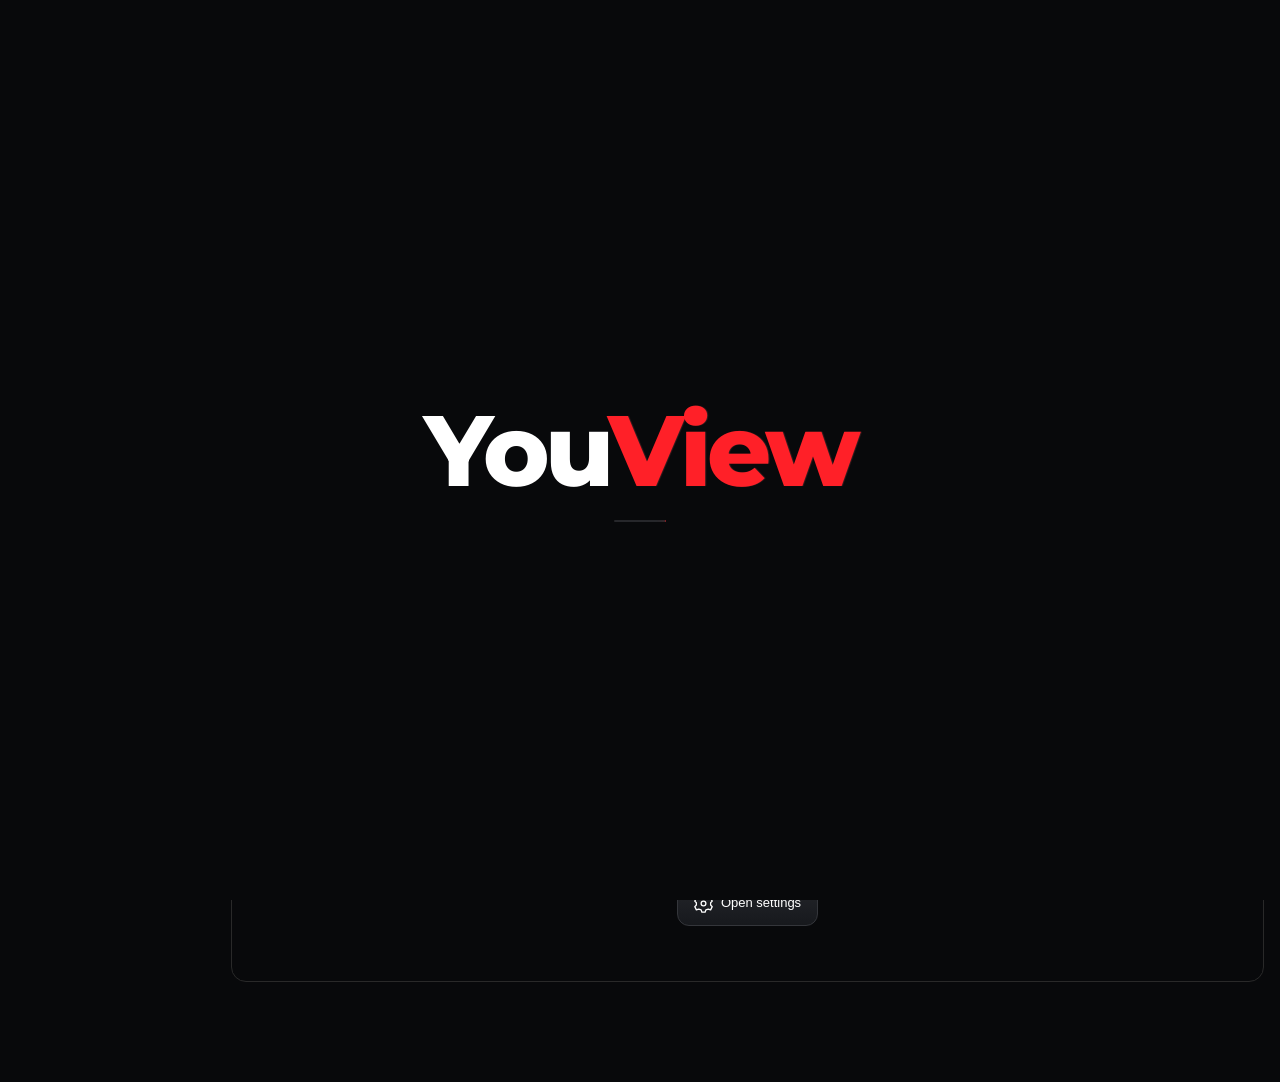
<file: index.html>
<!doctype html><html lang="en"><head><meta charset="utf-8"><meta name="viewport" content="width=device-width,initial-scale=1,viewport-fit=cover"><meta name="referrer" content="strict-origin-when-cross-origin"><link rel="preconnect" href="https://www.youtube.com"><meta name="theme-color" content="#0B0B0E"><meta name="apple-mobile-web-app-capable" content="yes"><meta name="apple-mobile-web-app-title" content="YouView"><meta name="description" content="Your YouTube. Your channels. Nothing else."><link rel="icon" href="./icons/icon-32.png?v=sculpt-1"><link rel="apple-touch-icon" sizes="180x180" href="./icons/icon-180.png?v=sculpt-1"><link rel="manifest" href="./manifest.webmanifest"><title>YouView</title><style>
*{box-sizing:border-box} :root{color-scheme:dark;font-family:"League Gothic","Arial Narrow",sans-serif;background:#0f0f0f;color:#f1f1f1}body{margin:0}button,input,select{font:inherit}button,a{ -webkit-tap-highlight-color:transparent}button{cursor:pointer;color:inherit;background:none;border:0}a{color:inherit}button:hover{background:#303030}header{position:sticky;top:0;background:#0f0f0ff5;z-index:10;height:68px;display:flex;align-items:center;gap:24px;padding:0 28px;border-bottom:1px solid #222}.brand{font-size:25px;font-weight:750;letter-spacing:-1.4px;display:flex;align-items:center;gap:9px;white-space:nowrap}.mark{background:#ff0033;color:white;border-radius:9px;padding:5px 10px;font-size:20px;letter-spacing:0}.search{max-width:600px;width:100%;display:flex;margin:auto;border:1px solid #3b3b3b;border-radius:24px;overflow:hidden}.search input{background:#121212;border:0;color:white;padding:11px 18px;min-width:0;width:100%;outline:none}.search button{background:#272727;padding:10px 22px}.avatar{background:#6b2935;border-radius:50%;width:34px;height:34px;font-weight:bold}aside{position:fixed;top:80px;bottom:0;width:205px;padding:12px;display:flex;flex-direction:column;gap:7px}aside button{text-align:left;padding:13px 17px;border-radius:10px;font-size:14px}.active{background:#292929!important}.muted{color:#aaa;font-size:13px;line-height:1.6}.aside-foot{margin-top:auto;padding:16px;font-size:11px;color:#888;line-height:1.8}main{margin-left:215px;padding:24px 30px 110px;max-width:1900px}h1{font-size:24px;margin:0 0 7px;letter-spacing:-.6px}h2{font-size:19px}.intro{display:flex;justify-content:space-between;align-items:center;gap:15px;margin-bottom:23px}.pill{border:1px solid #444;border-radius:22px;padding:9px 16px;font-size:13px;white-space:nowrap}.channels{display:flex;gap:22px;overflow:auto;padding:5px 2px 23px;scrollbar-width:thin}.channel{width:76px;flex-shrink:0;text-align:center;padding:0;font-size:11px;line-height:1.4}.bubble{width:62px;height:62px;border-radius:50%;background:#242424;border:2px solid #454545;display:grid;place-items:center;font-size:18px;font-weight:bold;position:relative;margin:0 auto 8px;overflow:visible}.bubble img{width:100%;height:100%;border-radius:50%;object-fit:cover}.badge{position:absolute;right:-5px;top:-3px;background:#f03;color:white;padding:2px 5px;border-radius:10px;font-size:10px}.filters{display:flex;gap:9px;overflow:auto;padding:16px 0 23px;border-top:1px solid #272727}.chip{background:#272727;padding:8px 13px;border-radius:8px;font-size:13px;white-space:nowrap}.chip.on{background:#f1f1f1;color:#111}.grid{display:grid;grid-template-columns:repeat(3,minmax(0,1fr));gap:30px 18px}.card{min-width:0;cursor:pointer}.thumb{aspect-ratio:16/9;background:#252525;border-radius:12px;overflow:hidden;position:relative}.thumb img{width:100%;height:100%;object-fit:cover}.progress{position:absolute;bottom:0;left:0;height:3px;background:#ff0033}.duration{position:absolute;right:7px;bottom:8px;background:#000c;font-size:11px;padding:3px 5px;border-radius:4px}.card.done .thumb img{opacity:.65}.video-title{font-size:15px;line-height:1.4;margin:11px 0 5px;font-weight:600;display:-webkit-box;-webkit-line-clamp:2;-webkit-box-orient:vertical;overflow:hidden}.empty{padding:55px 25px;border:1px solid #292929;border-radius:15px;text-align:center;grid-column:1/-1}.empty .big{font-size:35px;color:#777;margin-bottom:18px}.empty p{max-width:530px;margin:12px auto 22px;color:#aaa;line-height:1.7;font-size:14px}.red{background:#f03!important;border:0;color:white}.rows{max-width:950px}.row{display:flex;gap:15px;align-items:center;padding:15px 0;border-bottom:1px solid #272727}.row .name{flex:1;min-width:0}.row input{max-width:320px;width:100%;background:#181818;border:1px solid #444;padding:10px;border-radius:7px;color:white}.row select{background:#222;border:1px solid #444;padding:8px;max-width:110px}.panel{background:#191919;border:1px solid #303030;border-radius:12px;padding:22px;margin:22px 0;max-width:950px}.panel p{font-size:14px;color:#bbb;line-height:1.65}.panel input{background:#111;border:1px solid #444;padding:11px;color:white;border-radius:6px;width:100%;margin:8px 0}.tabs{display:flex;gap:14px;border-bottom:1px solid #333;margin:20px 0}.tabs button{padding:12px 3px;font-weight:600;color:#aaa}.tabs .on{color:white;border-bottom:2px solid white}.player-shell{position:fixed;z-index:30;right:25px;bottom:24px;width:min(700px,calc(100vw - 40px));background:#181818;border:1px solid #444;border-radius:12px;box-shadow:0 15px 80px #000a;overflow:hidden}.player-shell.mini{width:356px}.player-frame{height:394px;background:#000}.mini .player-frame{height:201px}.player-feedback{display:flex;align-items:center;gap:10px;padding:9px 14px;border-top:1px solid #303030;color:#bbb;font-size:12px}.player-feedback span{flex:1}.player-feedback .pill{padding:5px 10px}.player-bar{padding:10px 14px;display:flex;align-items:center;gap:8px}.player-bar strong{font-size:13px;flex:1;white-space:nowrap;overflow:hidden;text-overflow:ellipsis}.player-bar button{padding:7px;border-radius:6px}.details{padding:0 16px 16px;max-height:240px;overflow:auto;font-size:13px}.details summary{cursor:pointer;padding:10px 0}.details p{white-space:pre-wrap;line-height:1.6}.mini .details{display:none}.chapters button{display:block;text-align:left;padding:8px;width:100%;color:#ddd}.toast{position:fixed;left:50%;bottom:85px;transform:translateX(-50%);z-index:100;background:#eee;color:#111;padding:12px 22px;border-radius:10px;max-width:90%;font-size:13px}footer.mobile{display:none}.status{font-size:12px;color:#aaa;padding:6px 0 20px}.hidden{display:none!important}.history-day{grid-column:1/-1;margin:5px 0;font-size:16px}.toolbar{display:flex;align-items:center;gap:10px;margin:14px 0}.small{font-size:12px}.pending{color:#e4b76b}.loading{animation:pulse 1s infinite}@keyframes pulse{50%{opacity:.4}}@media(min-width:1600px){.grid{grid-template-columns:repeat(4,minmax(0,1fr))}}@media(max-width:1100px){aside{width:170px}main{margin-left:175px;padding:20px}.grid{grid-template-columns:repeat(2,minmax(0,1fr))}}@media(max-width:700px){header{height:60px;padding:0 15px;gap:12px}.brand{font-size:22px}.mark{font-size:15px;padding:5px 8px}.avatar{display:none}.search{margin-left:5px}.search input{padding:9px 12px;font-size:13px}.search button{padding:8px 12px}aside{display:none}main{margin:0;padding:20px 15px 100px}.intro h1{font-size:22px}.intro .muted{font-size:12px}.intro .pill{font-size:11px;padding:9px 11px}.channels{gap:14px}.channel{width:65px}.bubble{width:56px;height:56px}.grid{grid-template-columns:1fr;gap:25px}.thumb{border-radius:10px}.filters{padding-bottom:18px}.row{flex-wrap:wrap;gap:9px}.row .name{flex-basis:65%}.row input{max-width:none}.row select{max-width:130px}.player-shell{right:10px;bottom:76px;width:calc(100vw - 20px)}.player-frame{height:max(200px,calc((100vw - 20px)*.5625))}.player-shell.mini{width:min(356px,calc(100vw - 20px))}.mini .player-frame{height:201px}footer.mobile{position:fixed;bottom:0;left:0;right:0;z-index:20;background:#101010;border-top:1px solid #333;display:flex;padding:6px 5px max(9px,env(safe-area-inset-bottom))}footer.mobile button{flex:1;font-size:10px;padding:6px;border-radius:7px}footer.mobile span{display:block;font-size:20px;margin-bottom:4px}.panel{padding:17px}.details{max-height:180px}}
.player-shell.shorts-full{inset:0;width:100vw;max-width:none;height:100vh;height:100dvh;border:0;border-radius:0;display:flex;flex-direction:column;padding-top:env(safe-area-inset-top);padding-bottom:env(safe-area-inset-bottom)}.shorts-full .player-frame{flex:1;min-height:200px;height:auto!important}.shorts-full .player-frame iframe{display:block;width:100%;height:100%;border:0}.shorts-full .player-bar,.shorts-full .player-feedback,.shorts-full .details{flex-shrink:0}.shorts-full .details{padding:6px 14px}.shorts-full .details details,.shorts-full #chapters{display:none}.live-section{margin:18px 0 28px}.live-section h2{font-size:20px}.live-section .grid{max-width:1100px}@media(max-width:760px){header .brand{flex-shrink:0}header .search{min-width:0;flex:1}header .search input{min-width:0;width:100%}header .avatar{flex-shrink:0}footer.mobile button{min-width:0;flex:1;font-size:10px}}
.details .toolbar{flex-wrap:wrap}@media(max-width:700px){.details{max-height:min(330px,40dvh)}}
</style><link rel="preload" href="./fonts/Montserrat.ttf" as="font" type="font/ttf" crossorigin><link rel="stylesheet" href="./design.css?v=1.12.7"><link rel="stylesheet" href="./home.css?v=1.12.7"><link rel="stylesheet" href="./brand.css?v=1.12.7"><link rel="stylesheet" href="./assets/icon-system.css?v=icons-1"><style id="splash-critical">#startup-screen{position:fixed;inset:0;z-index:200;display:flex;align-items:center;justify-content:center;flex-direction:column;background:#08090b;gap:32px;opacity:1;transition:opacity .25s ease;isolation:isolate}
#startup-screen.departing{opacity:0;pointer-events:none}.splash-title{position:relative;display:inline-block;font-family:Montserrat,system-ui,sans-serif;font-weight:800;font-size:clamp(38px,12vw,100px);letter-spacing:-.045em;line-height:1.2;color:white;animation:splash-reveal 3s cubic-bezier(.2,.7,.2,1) both;white-space:nowrap}.splash-title .view{color:#ff2028;text-shadow:1px 0 1px #ff777733}
.splash-title::after{content:'YouView';position:absolute;inset:0;color:transparent;background:linear-gradient(105deg,transparent 35%,#ff202855 45%,#fff9 49%,#ff2028 52%,transparent 62%);background-size:300% 100%;background-clip:text;-webkit-background-clip:text;pointer-events:none;animation:splash-sweep 3s ease-out both}
.splash-title::before{content:'';position:absolute;top:94%;left:48%;width:57%;height:1px;background:linear-gradient(90deg,transparent,#ff2028,transparent);filter:drop-shadow(0 0 6px #ff2028);opacity:0;animation:splash-trail 3s ease-out both;pointer-events:none}
.splash-track{width:52px;height:2px;background:#26272b;border-radius:4px;overflow:hidden;position:absolute;top:calc(50% + 70px)}.splash-track span{display:block;height:100%;width:45%;background:#ff2028;box-shadow:0 0 8px #ff2028;animation:splash-load 3s ease-in-out both}
.splash-loading{position:absolute;width:1px;height:1px;overflow:hidden;clip-path:inset(50%)}.splash-status{position:absolute;bottom:16%;font:14px var(--font-support);color:#a6abad}
@keyframes splash-reveal{0%{opacity:0;transform:scale(.96)}18%,85%{opacity:1;transform:scale(1)}100%{opacity:1;transform:scale(1)}}
@keyframes splash-sweep{0%,20%{background-position:150% 0;opacity:0}35%{opacity:1}75%{background-position:-50% 0;opacity:.8}100%{background-position:-50% 0;opacity:0}}
@keyframes splash-trail{0%,30%{opacity:0;transform:translateX(-12px)}55%{opacity:.75}100%{opacity:0;transform:translateX(24px)}}
@keyframes splash-load{0%{transform:translateX(-100%)}90%,100%{transform:translateX(220%)}}
@media(prefers-reduced-motion:reduce){.splash-title{animation:none}.splash-title::before,.splash-title::after{display:none}.splash-track span{animation:none;width:100%}#startup-screen{transition:opacity .25s linear}}
</style><link rel="stylesheet" href="./assets/channels.css?v=1.10.4"><link rel="stylesheet" href="./assets/resume.css?v=1.12.7"><link rel="stylesheet" href="./assets/watch.css?v=1.12.7"><link rel="stylesheet" href="./assets/shorts-mini.css?v=1.12.7"><link rel="stylesheet" href="./assets/ios.css?v=1.12.7"><link rel="stylesheet" href="./assets/refinements.css?v=1.12.7"><link rel="stylesheet" href="./assets/polish.css?v=1.12.7"></head><body><div id="startup-screen" role="status" aria-live="polite"><strong class="splash-title" aria-label="YouView">You<span class="view">View</span></strong><div class="splash-track" aria-hidden="true"><span></span></div><span class="splash-loading">Loading your saved library</span><div id="startup-recovery" class="splash-status hidden"><div>Loading is taking longer than expected.</div><button id="skip-startup" class="pill">Open Home</button></div></div><header class="app-header"><button id="ios-back" class="ios-back hidden" aria-label="Go back"><svg class="ui-icon" viewBox="0 0 24 24" aria-hidden="true"><path d="m15 5-7 7 7 7" fill="none" stroke="currentColor" stroke-width="2" stroke-linecap="round" stroke-linejoin="round"/></svg></button><button class="brand" data-nav="home" aria-label="YouView Home"><span class="wordmark"><span>You</span><span class="view">View</span></span></button><div class="header-actions"><button class="header-search" data-nav="search" aria-label="Search approved channels"><svg class="ui-icon" viewBox="0 0 32 32" aria-hidden="true"><use href="./assets/ui-icons.svg#search"></use></svg></button></div><form class="search hidden" id="searchform" aria-hidden="true"><input id="query" aria-label="Search approved content" tabindex="-1"><button tabindex="-1">Search</button></form></header><aside><button data-nav="home">⌂　 Home</button><button data-nav="shorts">▷　 Shorts</button><button data-nav="channels">▦　 Channels</button><button data-nav="you">◉　 You</button><div class="aside-foot">YOUR YOUTUBE.<br>YOUR CHANNELS.<br>NOTHING ELSE.<br><br>Videos provided by YouTube</div></aside><main id="main" tabindex="-1"></main><button id="ios-updates" class="ios-updates hidden">Uploads refreshed · Show updates</button><div id="ios-pull" class="ios-pull hidden" role="status"></div><dialog id="ios-sheet" class="ios-sheet" aria-labelledby="ios-sheet-title"><div id="ios-sheet-handle" class="ios-sheet-handle"><span></span><button id="ios-sheet-close" aria-label="Close actions">✕</button></div><h2 id="ios-sheet-title">Video actions</h2><div class="ios-sheet-actions"></div><button id="ios-sheet-cancel" class="ios-sheet-cancel">Cancel</button></dialog><section id="player-shell" class="player-shell hidden" aria-label="Video player"><div class="watch-header"><button id="minimize" aria-label="Toggle mini player"><svg class="ui-icon" viewBox="0 0 24 24" aria-hidden="true"><use href="./assets/ui-icons.svg#chevron-down"></use></svg></button><span class="wordmark">You<span class="view">View</span></span><button id="close-player" aria-label="Close player">✕</button></div><div class="shorts-top"><span class="wordmark">You<span class="view">View</span></span><span id="shorts-scope">Approved channels</span></div><div class="player-frame" id="player-frame"><div id="ytplayer"></div></div><div class="player-quick-controls" role="group" aria-label="Quick playback controls"><button id="back10" aria-label="Rewind ten seconds" title="Rewind 10 seconds" disabled><svg class="ui-icon" viewBox="0 0 24 24" aria-hidden="true"><use href="./assets/ui-icons.svg#back10"></use></svg></button><button id="speed2" aria-label="Play at double speed" aria-pressed="false" title="Play at double speed" disabled>2×</button><button id="forward10" aria-label="Forward ten seconds" title="Forward 10 seconds" disabled><svg class="ui-icon" viewBox="0 0 24 24" aria-hidden="true"><use href="./assets/ui-icons.svg#forward10"></use></svg></button></div><div class="mini-dock-tools"><button id="mini-drag" aria-label="Drag mini-player to top or bottom" title="Drag to reposition"><span></span></button><button id="mini-dock" aria-label="Move mini-player to top">Move to top</button></div><div class="mini-info"><strong id="mini-title"></strong><span id="mini-channel"></span><span id="mini-time"></span><div class="mini-actions"><button id="mini-pause" aria-label="Play or pause"><svg class="ui-icon" viewBox="0 0 24 24" aria-hidden="true"><use href="./assets/ui-icons.svg#pause"></use></svg></button><button id="mini-expand" aria-label="Expand player"><svg class="ui-icon" viewBox="0 0 24 24" aria-hidden="true"><use href="./assets/ui-icons.svg#restore"></use></svg></button><button id="mini-close" aria-label="Close player"><svg class="ui-icon" viewBox="0 0 24 24" aria-hidden="true"><use href="./assets/ui-icons.svg#close"></use></svg></button></div></div><div class="mini-progress" aria-hidden="true"><span id="mini-progress-fill"></span></div><div class="player-feedback"><span id="playback-status" aria-live="off">Ready</span><button id="retry-player" class="pill hidden">Retry player</button></div><div class="player-bar"><span class="watch-remaining" id="watch-remaining"></span></div><h1 class="watch-title" id="playing-title"></h1><div id="short-nav" class="toolbar hidden" aria-label="Shorts navigation"><button class="pill" id="previous-short">↑ Previous</button><button class="pill" id="next-short">↓ Next</button><button class="pill" id="short-channel">Channel</button><button class="pill" id="short-share">Share</button><details class="short-more"><summary>More</summary><button class="pill" id="not-short">Not a Short</button></details><span class="muted">Swipe up/down here</span></div><div class="details"><div class="player-identity"><img id="watch-avatar" src="./assets/avatar.svg" alt=""><button id="player-channel"></button><span class="muted" id="player-metadata"></span></div><div class="toolbar"><button class="pill" id="share">Share</button><button class="pill" id="replay-video">Replay</button><button class="pill" id="mark-short">Mark as Short</button><a class="pill" id="youtube-link" target="_blank" rel="noopener">Open in YouTube ↗</a></div><div class="player-detail-tabs" role="tablist" aria-label="Video details"><button data-player-detail="Chapters" role="tab" aria-selected="true">Chapters</button><button data-player-detail="Description" role="tab" aria-selected="false">Description</button><button data-player-detail="Related" role="tab" aria-selected="false">Related</button></div><div id="chapter-pane"><div id="chapters" class="chapters"></div></div><div id="description-pane" class="hidden"><details open><summary>Full description</summary><p id="description"></p></details></div><div id="related-pane" class="hidden"></div></div><div class="short-progress" aria-hidden="true"><div id="short-progress-fill"></div></div><nav class="short-primary" aria-label="Shorts app navigation"><button data-short-nav="home" aria-label="Home"><svg class="ui-icon" viewBox="0 0 32 32" aria-hidden="true" focusable="false"><use href="./assets/ui-icons.svg#home"></use></svg></button><button data-short-nav="shorts" aria-label="Shorts"><svg class="ui-icon" viewBox="0 0 32 32" aria-hidden="true" focusable="false"><use href="./assets/ui-icons.svg#shorts"></use></svg></button><button data-short-nav="channels" aria-label="Channels"><svg class="ui-icon" viewBox="0 0 32 32" aria-hidden="true" focusable="false"><use href="./assets/ui-icons.svg#channels"></use></svg></button><button data-short-nav="you" aria-label="You"><svg class="ui-icon" viewBox="0 0 32 32" aria-hidden="true" focusable="false"><use href="./assets/ui-icons.svg#you"></use></svg></button></nav></section><footer class="mobile"><button data-nav="home" aria-label="Home"><svg class="ui-icon" viewBox="0 0 32 32" aria-hidden="true" focusable="false"><use href="./assets/ui-icons.svg#home"></use></svg></button><button data-nav="shorts" aria-label="Shorts"><svg class="ui-icon" viewBox="0 0 32 32" aria-hidden="true" focusable="false"><use href="./assets/ui-icons.svg#shorts"></use></svg></button><button data-nav="channels" aria-label="Channels"><svg class="ui-icon" viewBox="0 0 32 32" aria-hidden="true" focusable="false"><use href="./assets/ui-icons.svg#channels"></use></svg></button><button data-nav="you" aria-label="You"><svg class="ui-icon" viewBox="0 0 32 32" aria-hidden="true" focusable="false"><use href="./assets/ui-icons.svg#you"></use></svg></button></footer><div id="toast" class="toast hidden" role="status"></div><script defer src="./assets/icon-system.js?v=icons-1"></script><script>
const SEED=[{"name": "The Dan Le Batard Show", "handle": "LeBatardShow", "category": "NFL", "key": "0", "visits": 0, "lastVisit": 0, "id": "UCAIZ314ffmfM4PynCR8vElw"}, {"name": "Locked On Packers", "handle": "", "category": "Packers", "key": "1", "visits": 0, "lastVisit": 0, "id": "UCufUP6i_pdfTjqVEswITOmw"}, {"name": "Pack-A-Day Podcast", "handle": "", "category": "Packers", "key": "2", "visits": 0, "lastVisit": 0, "id": "UCSGx5Pq0zA_7O726M3JEptA"}, {"name": "Cheesehead TV", "handle": "", "category": "Packers", "key": "3", "visits": 0, "lastVisit": 0, "id": "UCMzR22wVc2Ru8Hz0fsVzkIQ"}, {"name": "NFL", "handle": "", "category": "NFL", "key": "4", "visits": 0, "lastVisit": 0, "id": "UCDVYQ4Zhbm3S2dlz7P1GBDg"}, {"name": "Green Bay Packers", "handle": "", "category": "Packers", "key": "5", "visits": 0, "lastVisit": 0, "id": "UCJtI-l6La0zniodFtSHYrBg"}, {"name": "NBA on ESPN", "handle": "", "category": "NBA", "key": "6", "visits": 0, "lastVisit": 0, "id": "UCVSSpcmZD2PwPBqb8yKQKBA"}, {"name": "SidelineScoop", "handle": "", "category": "NFL", "key": "7", "visits": 0, "lastVisit": 0, "id": "UCk42R8SfxN9S0rXCs3M6PJg"}, {"name": "Whristan", "handle": "", "category": "NBA", "key": "8", "visits": 0, "lastVisit": 0, "id": "UCZnyeu3uNok6cQb60jkhwag"}, {"name": "Andrew Fenichel", "handle": "", "category": "NBA", "key": "9", "visits": 0, "lastVisit": 0, "id": "UCenGh_r6mAm8uvnso5JWVjA"}, {"name": "House Call", "handle": "", "category": "NFL", "key": "10", "visits": 0, "lastVisit": 0, "id": "UCx236IQ7xAa8EJWERW_IXQw"}, {"name": "The Athletic Football Show", "handle": "", "category": "NFL", "key": "11", "visits": 0, "lastVisit": 0, "id": "UC6gWjMSDj7-8j3iCc2ZGo3g"}, {"name": "Locked On Packers - Hit", "handle": "", "category": "Packers", "key": "12", "visits": 0, "lastVisit": 0, "id": "UCWePvj_uzEkJB9Jtk6-kIhA"}, {"name": "Numbers On The Board", "handle": "", "category": "NBA", "key": "13", "visits": 0, "lastVisit": 0, "id": "UCH0EbeyJ4S0_E0Focsmv8Rg"}, {"name": "LeBron James", "handle": "lebron", "category": "NBA", "key": "14", "visits": 0, "lastVisit": 0, "id": "UCV9dV3DcAZWGnT2yFNKxStA"}, {"name": "Golf in the Family", "handle": "", "category": "Golf", "key": "15", "visits": 0, "lastVisit": 0, "id": "UC7G9eBCCtUhtjIGPWTEAV5Q"}, {"name": "The Brilliantly Dumb Show", "handle": "", "category": "Golf", "key": "16", "visits": 0, "lastVisit": 0, "id": "UCg6udYFtvQWyFyek-fwYz3g"}, {"name": "Bob Does Sports", "handle": "", "category": "Golf", "key": "17", "visits": 0, "lastVisit": 0, "id": "UCqr4sONkmFEOPc3rfoVLEvg"}, {"name": "Bob Does Sports Podcast", "handle": "", "category": "Golf", "key": "18", "visits": 0, "lastVisit": 0, "id": "UCNgebo9LnovieD353k-YRag"}, {"name": "Grant Horvat Golf", "handle": "", "category": "Golf", "key": "19", "visits": 0, "lastVisit": 0, "id": "UCgUueMmSpcl-aCTt5CuCKQw"}, {"name": "Bob HQ Studios", "handle": "", "category": "Golf", "key": "20", "visits": 0, "lastVisit": 0, "id": "UCxKaDQcx7R-Ejokf6MZ6HWw"}, {"name": "Bryan Bros Golf", "handle": "", "category": "Golf", "key": "21", "visits": 0, "lastVisit": 0, "id": "UCdCxaD8rWfAj12rloIYS6jQ"}, {"name": "Kevin Hart Golfs", "handle": "", "category": "Golf", "key": "22", "visits": 0, "lastVisit": 0, "id": "UCCmD-f9YbHWXyLpEvaiKvEw"}, {"name": "Golfuv", "handle": "", "category": "Golf", "key": "23", "visits": 0, "lastVisit": 0, "id": "UCXBNySs3jHNEuSdLlkLfpZQ"}, {"name": "Grant Horvat Golf 2", "handle": "", "category": "Golf", "key": "24", "visits": 0, "lastVisit": 0, "id": "UCjw5RoGW4zG-zNpc5v8oFxA"}, {"name": "ShaneOhGolfs", "handle": "", "category": "Golf", "key": "25", "visits": 0, "lastVisit": 0, "id": "UCXSpdCC9PKlul28Yiq4OdnA"}, {"name": "Robby Berger", "handle": "", "category": "Golf", "key": "26", "visits": 0, "lastVisit": 0, "id": "UCs7hJfreZhOmxqTdDRNlwQQ"}, {"name": "Internet Invitational", "handle": "", "category": "Golf", "key": "27", "visits": 0, "lastVisit": 0, "id": "UCJYcgUQoqxm10AkF9la6ICg"}, {"name": "YGT", "handle": "", "category": "Golf", "key": "28", "visits": 0, "lastVisit": 0, "id": "UCMeDtlgNov74ALWjLad45fA"}, {"name": "Taco Golf", "handle": "", "category": "Golf", "key": "29", "visits": 0, "lastVisit": 0, "id": "UCpMl4nfWUiYKdq8Il8ZICPQ"}, {"name": "Feed Bob | Clips", "handle": "", "category": "Golf", "key": "30", "visits": 0, "lastVisit": 0, "id": "UC7NZ-EHm0pf94mvqiRov1JQ"}, {"name": "Breakfast Ball Golf", "handle": "", "category": "Golf", "key": "31", "visits": 0, "lastVisit": 0, "id": "UCgReh40qp14rpC1Sebbfi0A"}, {"name": "Fat Perez", "handle": "", "category": "Golf", "key": "32", "visits": 0, "lastVisit": 0}, {"name": "Ambassador Baptist Ministries | The Rardin Family", "handle": "ABMRardins", "category": "Ministry", "key": "33", "visits": 0, "lastVisit": 0, "id": "UCDmVFxgU9K7BhmgVlfB2hxw"}, {"name": "Iglesia Bautista Fe", "handle": "IBF2002", "category": "Ministry", "key": "34", "visits": 0, "lastVisit": 0, "id": "UCn2-6zfv40arN9Pc22kg5GA"}, {"name": "Faith Baptist Church | Bourbonnais, IL", "handle": "FBCBourbonnais", "category": "Ministry", "key": "35", "visits": 0, "lastVisit": 0, "id": "UCpJnk-it-oEVVJPezIp2OdQ"}];
const $=s=>document.querySelector(s),esc=s=>String(s??'').replace(/[&<>"']/g,c=>({'&':'&amp;','<':'&lt;','>':'&gt;','"':'&quot;',"'":'&#39;'}[c]));
let startupPending=true;
const splashStartedAt=Date.now();
function finishStartup(){if(!startupPending)return;startupPending=false;clearTimeout(startupTimeout);clearTimeout(startupRecovery);const splash=$('#startup-screen');splash.setAttribute('aria-hidden','true');render();const revealDelay=Math.max(0,2750-(Date.now()-splashStartedAt));setTimeout(()=>{splash.classList.add('departing');setTimeout(()=>splash.classList.add('hidden'),250)},revealDelay)}
const startupRecovery=setTimeout(()=>$('#startup-recovery').classList.remove('hidden'),6000);const startupTimeout=setTimeout(finishStartup,12000);$('#skip-startup').onclick=finishStartup;setTimeout(finishStartup,2750);
let fullIndexRunning=false,fullIndexRequest=0;
let renderedShorts=[],shortsSequence=[],shortTouch=null;
let searchVisible=100,remoteSearch=null,historyIndex={running:false,pages:0,added:0,errors:0,message:''},indexJob=0,playlistView=null;
let db,st={channels:SEED,videos:[],progress:{},history:{},updated:0},route='home',selected=null,category='All',tab='Videos',order='Latest',query='',player=null,current=null,dirty=false,transitioning=false,refreshing=false,apiStatus={},playbackQueue=[],playbackQueueIndex=-1,saveChain=Promise.resolve();
const ready=new Promise(resolve=>{const r=indexedDB.open('youview',1);r.onupgradeneeded=()=>r.result.createObjectStore('state');r.onsuccess=()=>{db=r.result;const q=db.transaction('state').objectStore('state').get('main');q.onsuccess=()=>{if(q.result){st=q.result;const previousCount=st.videos.length;st.videos=st.videos.filter(v=>!v.cachedAt||Date.now()-v.cachedAt<30*86400000);if(st.videos.length<previousCount)for(const c of st.channels)delete c.nextPage;for(const c of st.channels){const seed=SEED.find(x=>x.key===c.key&&x.name===c.name);if(seed?.id&&!c.id)c.id=seed.id}}resolve()};q.onerror=()=>resolve()};r.onerror=()=>{toast('Device storage is unavailable. Progress cannot be saved.');resolve()}});
function persist(){if(!db)return Promise.resolve();const snapshot=structuredClone(st);saveChain=saveChain.catch(()=>{}).then(()=>new Promise(resolve=>{const tx=db.transaction('state','readwrite');tx.objectStore('state').put(snapshot,'main');tx.oncomplete=()=>{window.dispatchEvent?.(new Event('youview-state-saved'));resolve()};tx.onerror=()=>{toast('Saving failed. Export a backup in Settings.');resolve()}}));return saveChain}
function toast(t){$('#toast').textContent=t;$('#toast').classList.remove('hidden');clearTimeout(window.to);window.to=setTimeout(()=>$('#toast').classList.add('hidden'),5000)}
const KEY_STORAGE='youview-youtube-key';
function rememberedKey(){try{return localStorage.getItem(KEY_STORAGE)||''}catch{return ''}}
function readKey(){try{return sessionStorage.getItem(KEY_STORAGE)||rememberedKey()}catch{return rememberedKey()}}
function saveKey(key,remember){let saved=true;try{sessionStorage.setItem(KEY_STORAGE,key)}catch{saved=false}try{if(remember)localStorage.setItem(KEY_STORAGE,key);else localStorage.removeItem(KEY_STORAGE)}catch{if(remember)saved=false}return saved}
function forgetKey(){for(const storage of ['sessionStorage','localStorage'])try{window[storage].removeItem(KEY_STORAGE)}catch{}}
let youtubeKey=readKey();
async function yt(resource,params){if(!youtubeKey)throw Error('Add your free YouTube API key in Settings to connect videos.');const u=new URL('https://www.googleapis.com/youtube/v3/'+resource);for(const[k,v]of Object.entries({...params,key:youtubeKey}))if(v!==undefined&&v!==null)u.searchParams.set(k,v);const r=await fetch(u);const d=await r.json();if(!r.ok||d.error)throw Error('YouTube request failed. Check your API key, its website restrictions, and daily quota.');return d}
function apiDuration(s){const m=s?.match(/P(?:(\d+)D)?T(?:(\d+)H)?(?:(\d+)M)?(?:(\d+)S)?/);return m?(+m[1]||0)*86400+(+m[2]||0)*3600+(+m[3]||0)*60+(+m[4]||0):0}
function apiVideo(v){const thumb=v.snippet.thumbnails?.maxres||v.snippet.thumbnails?.standard||v.snippet.thumbnails?.high||v.snippet.thumbnails?.medium;return{id:v.id,title:v.snippet.title,channel:v.snippet.channelTitle,channelId:v.snippet.channelId,published:v.snippet.publishedAt,thumbnail:thumb?.url,thumbnailWidth:thumb?.width,thumbnailHeight:thumb?.height,description:v.snippet.description,duration:apiDuration(v.contentDetails?.duration),views:+v.statistics?.viewCount||0,live:v.snippet.liveBroadcastContent==='live',upcoming:v.snippet.liveBroadcastContent==='upcoming',wasLive:!!v.liveStreamingDetails,madeForKids:v.status?.madeForKids!==false,cachedAt:Date.now()}}
async function apiVideos(ids){if(!ids.length)return[];const d=await yt('videos',{part:'snippet,contentDetails,statistics,liveStreamingDetails,status',id:ids.join(',')});return(d.items||[]).map(apiVideo)}
async function api(path){const u=new URL(path,location.origin),id=u.searchParams.get('id');switch(u.pathname){
case'/api/status':return{api:!!youtubeKey,chapters:!!youtubeKey};
case'/api/channelmeta':{const d=await yt('channels',{part:'snippet',id:st.channels.filter(c=>c.id).map(c=>c.id).join(',')});return{items:d.items||[]}}
case'/api/resolve':{let url;try{url=new URL(u.searchParams.get('url'))}catch{throw Error('Paste a full YouTube channel URL.')}if(url.protocol!=='https:'||!['youtube.com','www.youtube.com','m.youtube.com'].includes(url.hostname))throw Error('Use a YouTube channel URL.');const parts=url.pathname.split('/').filter(Boolean);let params={part:'snippet,contentDetails'};if(parts[0]==='channel'&&/^UC[\w-]{22}$/.test(parts[1]||''))params.id=parts[1];else if(parts[0]?.startsWith('@'))params.forHandle=parts[0];else throw Error('Use a /@handle or /channel/UC… URL.');const d=await yt('channels',params);const c=d.items?.[0];if(!c)throw Error('Channel not found.');return{id:c.id,name:c.snippet.title,handle:(c.snippet.customUrl||'').replace(/^@/,''),image:c.snippet.thumbnails?.default?.url,description:c.snippet.description,uploadsId:c.contentDetails?.relatedPlaylists?.uploads}}
case'/api/uploads':{if(!/^UC[\w-]{22}$/.test(id||''))throw Error('Invalid channel ID');const c=ch(id);let playlist=c?.uploadsId;if(!playlist){const d=await yt('channels',{part:'contentDetails',id});playlist=d.items?.[0]?.contentDetails?.relatedPlaylists?.uploads;if(c)c.uploadsId=playlist}if(!playlist)return{videos:[]};const d=await yt('playlistItems',{part:'contentDetails',playlistId:playlist,maxResults:50,pageToken:u.searchParams.get('page')||undefined});return{videos:await apiVideos((d.items||[]).map(x=>x.contentDetails.videoId)),nextPage:d.nextPageToken||null}}
case'/api/video':return{video:(await apiVideos([id]))[0]||null};
case'/api/live':{if(!ch(id))throw Error('Channel is not approved.');const d=await yt('search',{part:'snippet',channelId:id,type:'video',eventType:'live',maxResults:50});const videos=await apiVideos((d.items||[]).map(x=>x.id?.videoId).filter(Boolean));return{videos:videos.filter(v=>v.channelId===id&&v.live)}}
case'/api/search':{if(!ch(id))throw Error('Channel is not approved.');const d=await yt('search',{part:'snippet',channelId:id,q:u.searchParams.get('q'),type:'video',maxResults:50,pageToken:u.searchParams.get('page')||undefined});return{videos:(await apiVideos((d.items||[]).map(x=>x.id?.videoId).filter(Boolean))).filter(v=>v.channelId===id),nextPage:d.nextPageToken||null}}
case'/api/playlists':{if(!ch(id))throw Error('Channel is not approved.');const d=await yt('playlists',{part:'snippet,contentDetails',channelId:id,maxResults:50,pageToken:u.searchParams.get('page')||undefined});return{items:(d.items||[]).filter(p=>p.snippet.channelId===id).map(p=>({id:p.id,title:p.snippet.title,itemCount:p.contentDetails?.itemCount,description:p.snippet.description})),nextPage:d.nextPageToken||null}}
case'/api/playlist':{st.playlistOwners=st.playlistOwners||{};let owner=st.playlistOwners[id];if(!owner||Date.now()-owner.at>86400000){const p=await yt('playlists',{part:'snippet',id});const channelId=p.items?.[0]?.snippet.channelId;if(!ch(channelId))throw Error('This playlist is not owned by an approved channel.');owner=st.playlistOwners[id]={channelId,at:Date.now()}}if(!ch(owner.channelId))throw Error('Playlist channel is no longer approved.');const d=await yt('playlistItems',{part:'contentDetails',playlistId:id,maxResults:50,pageToken:u.searchParams.get('page')||undefined});const ids=(d.items||[]).map(x=>x.contentDetails?.videoId).filter(x=>/^[\w-]{11}$/.test(x||'')),videos=await apiVideos(ids);return{videos:ids.map(id=>videos.find(v=>v.id===id)).filter(Boolean),entryCount:(d.items||[]).length,nextPage:d.nextPageToken||null}}
case'/api/chapters':return retrieveChapterComment(u.searchParams.get('video'),u.searchParams.get('page')||undefined);
default:throw Error('Unsupported action')}}

function ch(id){return st.channels.find(c=>c.id===id)}function initials(n){return n.split(/\s+/).slice(0,2).map(s=>s[0]).join('').toUpperCase()}
function resetUploadCounters(){const now=Date.now();for(const c of st.channels)c.lastVisit=now;st.uploadCounterResetVersion=2;return persist()}
function initializeUploadCounters(){if(st.uploadCounterResetVersion!==2)return resetUploadCounters()}
function bubble(c){let n=st.videos.filter(v=>v.channelId===c.id&&Date.parse(v.published)>c.lastVisit).length;return '<div class="bubble">'+(c.image?'<img src="'+esc(c.image)+'" alt="">':esc(initials(c.name)))+(st.videos.some(v=>v.channelId===c.id&&v.live)?'<span class="badge">LIVE</span>':n?'<span class="badge upload-dot" role="img" aria-label="New uploads"></span>':'')+'</div>'}

function time(n){n=Math.floor(n||0);return n>=3600?Math.floor(n/3600)+':'+String(Math.floor(n/60)%60).padStart(2,'0')+':'+String(n%60).padStart(2,'0'):Math.floor(n/60)+':'+String(n%60).padStart(2,'0')}
function date(s){return new Date(s).toLocaleDateString(undefined,{month:'short',day:'numeric',year:'numeric'})}
function isFreshUpload(v,now=Date.now()){const age=now-Date.parse(v.published);return Number.isFinite(age)&&age>=0&&age<86400000&&!st.progress[v.id]?.finished}
function card(v){if(!/^[\w-]{11}$/.test(v.id))return '';const p=st.progress[v.id],c=ch(v.channelId);return '<article class="card '+(p?.finished?'done':'')+'" data-video="'+esc(v.id)+'" tabindex="0" role="button" aria-label="'+esc(v.title)+'"><div class="thumb '+(isFreshUpload(v)?'fresh':'')+'"><img loading="lazy" src="'+esc(v.thumbnail)+'" alt="">'+(v.live?'<span class="duration">🔴 LIVE</span>':v.duration?'<span class="duration">'+time(v.duration)+'</span>':'')+(p?'<div class="progress" style="width:'+Math.min(100,p.position/p.duration*100||0)+'%"></div>':'')+'</div><div class="video-title">'+esc(v.title)+'</div><div class="muted">'+esc(c?.name||v.channel)+'<br>'+date(v.published)+(p?' · '+(p.finished?'Watched':time(p.position)+' watched'):'')+'</div>'+(route==='history'?'<button class="pill small" data-remove-history="'+esc(v.id)+'">Remove from history</button>':'')+'</article>'}
let historyType='All',historyChannel='All',historyUndo=null;
function historyDateLabel(at,now=Date.now()){const d=new Date(at),today=new Date(now),yesterday=new Date(now);yesterday.setDate(yesterday.getDate()-1);return d.toDateString()===today.toDateString()?'Today':d.toDateString()===yesterday.toDateString()?'Yesterday':date(at)}
function historyPage(){
 let h='<div class="intro"><div><h1>Watch history</h1><div class="muted">What you watched, at your pace.</div></div><button class="pill" id="clear-history">Clear history…</button></div><div class="history-controls"><form id="history-search-form"><input id="history-search" aria-label="Search watch history" placeholder="Search watch history" value="'+esc(query)+'"><button class="pill" aria-label="Submit history search">Search</button></form><select id="history-type" aria-label="History content type">'+['All','Videos','Shorts'].map(t=>'<option '+(t===historyType?'selected':'')+'>'+t+'</option>').join('')+'</select><select id="history-channel-filter" aria-label="History channel"><option value="All">All channels</option>'+st.channels.filter(c=>c.id).map(c=>'<option value="'+esc(c.id)+'" '+(historyChannel===c.id?'selected':'')+'>'+esc(c.name)+'</option>').join('')+'</select></div>'+(historyUndo?'<p class="settings-note">History cleared. Playback positions were preserved. <button class="pill" id="undo-clear-history">Undo clear</button></p>':'')+'<div class="history-list">';
 const entries=Object.entries(st.history).sort((a,b)=>(b[1].at||0)-(a[1].at||0));let day='',count=0;
 for(const[id,record]of entries){if(!/^[\w-]{11}$/.test(id))continue;const v=st.videos.find(v=>v.id===id);if(v&&!ch(v.channelId))continue;
 if(!v){if(query||historyType!=='All'||historyChannel!=='All')continue}else{if(query&&searchScore(v,query)<=0)continue;if(historyChannel!=='All'&&v.channelId!==historyChannel)continue;if(historyType==='Shorts'&&!isShortForm(v)||historyType==='Videos'&&isShortForm(v))continue}
 const label=historyDateLabel(record.at||0);if(day!==label){day=label;h+='<h2 class="history-day">'+esc(label)+'</h2>'}count++;
 if(!v){h+='<div class="history-item"><div class="history-unavailable">Metadata not loaded</div><div><strong>Video details unavailable</strong><p class="history-state">Saved viewing record retained. Load this channel’s uploads to restore available details.</p></div><button class="history-remove" data-remove-history="'+id+'" aria-label="Remove unavailable video from history">×</button></div>';continue}
 const p=st.progress[id],c=ch(v.channelId);h+='<article class="history-item '+(p?.finished?'done':'')+'"><button class="history-thumb" data-video="'+id+'" aria-label="Play '+esc(v.title)+'"><div class="thumb '+(isFreshUpload(v)?'fresh':'')+'"><img loading="lazy" src="'+esc(v.thumbnail)+'" alt="">'+(v.duration?'<span class="duration">'+time(v.duration)+'</span>':'')+(p?'<div class="progress" style="width:'+Math.min(100,p.position/p.duration*100||0)+'%"></div>':'')+'</div></button><div><span class="history-kind">'+(isShortForm(v)?'SHORT':'VIDEO')+'</span><br><button class="history-title" data-video="'+id+'">'+esc(v.title)+'</button><button class="history-channel" data-channel="'+esc(c.key)+'">'+esc(c.name)+'</button><div class="history-state">'+(p?(p.finished?'Watched':time(p.position)+' of '+time(p.duration)+' watched'):'Started')+' · '+esc(date(v.published))+'</div></div><button class="history-remove" data-remove-history="'+id+'" aria-label="Remove '+esc(v.title)+' from history">×</button></article>';
 }return h+(count?'':empty(query?'No matching history':'Your history starts here','Only your approved channels appear here.'))+'</div>';
}
function settingsIntro(){return '<div class="panel settings-brand"><img src="./icons/icon-192.png?v=sculpt-1" alt=""><div><h2><span class="wordmark">You<span class="view">View</span></span></h2><p>Version 1.12.7 · FLUID</p></div></div><nav class="settings-jump" aria-label="Settings sections"><a href="#settings-youtube">YouTube</a><a href="#settings-archives">Archives & Shorts</a><a href="#settings-sync">Sync</a><a href="#settings-storage">Your data</a><a href="#settings-install">Install</a></nav>'}
function styleSettings(h){for(const[title,id]of [['Archives and Shorts','archives'],['Private cross-device sync','sync'],['Free, local-first playback','storage'],['Playback limitations','playback'],['Connect YouTube — free API key','youtube'],['Install on iPhone','install']])h=h.replace('<div class="panel"><h2>'+title,'<div class="panel settings-section" id="settings-'+id+'"><h2>'+title);for(const[id,label]of [['sync-url','Project URL'],['sync-key','Publishable key'],['sync-email','Email'],['sync-password','Password']])h=h.replace('<input id="'+id+'"','<label for="'+id+'">'+label+'</label><input id="'+id+'"');return h.replace(/<p>Playback uses recently verified video metadata[\s\S]*?<\/p>/,'<details><summary>API key, privacy and storage details</summary>$&</details>')}
function empty(title,text,button=''){return '<div class="empty"><div class="big">▷</div><h2>'+title+'</h2><p>'+text+'</p>'+button+'</div>'}
function isShortForm(v){if(v.live||v.wasLive)return false;const choice=st.shortOverrides?.[v.id]?.value??v.isShort;if(typeof choice==='boolean')return choice;return v.duration>0&&v.duration<=180&&(st.includeShortClips===true||/(?:^|\s)#shorts?\b/i.test((v.title||'')+' '+(v.description||'')))}
function classifyShort(id,value){st.shortOverrides??={};st.shortOverrides[id]={value,at:Date.now()};persist()}
let shelfChannel='All',shelfRecent='All time';
function primaryRoute(r){return ['home','shorts','channels'].includes(r)?r:r==='channel'?'channels':r==='search'?'':'you'}
function continueVideos(){return st.videos.filter(v=>ch(v.channelId)&&!isShortForm(v)&&st.progress[v.id]?.position>0&&st.progress[v.id].duration>0&&!st.progress[v.id].finished&&st.progress[v.id].shelfDismissed!==true).sort((a,b)=>(st.progress[b.id]?.at||0)-(st.progress[a.id]?.at||0))}
function dismissShelf(id){saveProgress();if(st.progress[id])st.progress[id]={...st.progress[id],shelfDismissed:true,at:Date.now()};persist();render()}
function shelfMenu(v){return '<details class="shelf-menu"><summary aria-label="Actions for '+esc(v.title)+'">More ···</summary><div><button data-resume="'+v.id+'">Resume</button><button data-restart="'+v.id+'">Start from beginning</button><button data-dismiss-shelf="'+v.id+'">Remove from Continue Watching</button><button data-channel="'+esc(ch(v.channelId).key)+'">Open channel</button><button data-share-video="'+v.id+'">Share</button></div></details>'}
function shelfCard(v,featured=false){const p=st.progress[v.id],c=ch(v.channelId),left=Math.max(0,p.duration-p.position),percent=Math.max(0,Math.min(100,p.position/p.duration*100));return '<article class="shelf-card resume-card '+(featured?'featured':'compact')+'"><button class="shelf-art" data-video="'+v.id+'" aria-label="Resume '+esc(v.title)+'">'+homeArtwork(v)+'</button><div class="shelf-info">'+(featured?'<span class="eyebrow">LAST WATCHED</span>':'')+'<h2><button data-video="'+v.id+'">'+esc(v.title)+'</button></h2><button class="history-channel resume-channel" data-channel="'+esc(c.key)+'">'+homeAvatar(c)+'<span>'+esc(c.name)+'</span></button><p class="resume-remaining">'+Math.ceil(left/60)+' min left · '+esc(date(p.at||0))+'</p>'+(featured?'<div class="resume-actions"><button class="pill red" data-resume="'+v.id+'">'+uiIcon('play')+'Resume</button><button class="pill icon-only" data-restart="'+v.id+'" aria-label="Start from beginning">'+uiIcon('restart')+'</button>'+shelfMenu(v)+'</div><p class="resume-position">'+time(p.position)+' of '+time(p.duration)+'</p>':'<div class="resume-meter" role="progressbar" aria-label="Viewing progress" aria-valuemin="0" aria-valuemax="100" aria-valuenow="'+Math.round(percent)+'"><span style="width:'+percent+'%"></span></div>'+shelfMenu(v))+'</div>'+(featured?'<span class="resume-time-badge">'+Math.ceil(left/60)+' min left</span>':'')+'</article>'}
function continuePage(){if(shelfChannel!=='All'&&!ch(shelfChannel))shelfChannel='All';const all=continueVideos(),videos=all.filter(v=>(shelfChannel==='All'||v.channelId===shelfChannel)&&(shelfRecent!=='Last 7 days'||Date.now()-(st.progress[v.id].at||0)<7*86400000)&&(!query||searchScore(v,query)>0));return '<section class="resume-page"><div class="resume-heading"><button class="icon-only" data-nav="you" aria-label="Back to library">'+uiIcon('chevron-left')+'</button><div><h1>Continue watching</h1><p class="muted">Right where you left off.</p></div></div><div class="shelf-filters"><select id="shelf-channel" aria-label="Continue Watching channel"><option value="All">All channels</option>'+st.channels.filter(c=>c.id).map(c=>'<option value="'+esc(c.id)+'" '+(shelfChannel===c.id?'selected':'')+'>'+esc(c.name)+'</option>').join('')+'</select><select id="shelf-recent" aria-label="Continue Watching recency">'+['All time','Last 7 days'].map(x=>'<option '+(shelfRecent===x?'selected':'')+' value="'+x+'">'+(x==='All time'?'Recently watched':x)+'</option>').join('')+'</select></div>'+(videos.length?shelfCard(videos[0],true)+(videos.length>1?'<div class="section-heading"><div><h2>Your viewing shelf</h2><span class="muted">'+(videos.length-1)+' unfinished</span></div></div><div class="shelf-list">'+videos.slice(1).map(v=>shelfCard(v)).join('')+'</div>':'')+'<p class="resume-note">'+uiIcon('watched')+'Finished videos stay in History.</p>':empty(all.length?'No matching unfinished videos':'You’re all caught up',all.length?'Try another channel, recency filter or search.':'Unfinished regular videos will appear here. Shorts stay in History.'))+'</section>'}
function libraryPage(){const unfinished=continueVideos(),historyCount=Object.keys(st.history).length,minutes=Math.floor(st.channels.reduce((n,c)=>n+(c.watchSeconds||0),0)/60);return '<div class="library-header"><span class="library-avatar">A</span><div><span class="eyebrow">YOUR YOUTUBE. YOUR CHANNELS.</span><h1>Your library</h1><p class="muted">A little less noise. Everything you came for.</p></div></div><div class="library-stats"><div><strong>'+unfinished.length+'</strong><span>In progress</span></div><div><strong>'+historyCount+'</strong><span>History entries</span></div><div><strong>'+minutes+'</strong><span>Recorded minutes watched</span></div></div><div class="library-actions">'+[['continue','◷','Continue Watching','Your unfinished videos'],['history','↺','Watch History','Revisit what you watched'],['settings','⚙','Settings','Connection, data and preferences']].map(([r,icon,title,sub])=>'<button class="library-tile" data-nav="'+r+'"><span class="tile-icon">'+icon+'</span><span><strong>'+title+'</strong><small>'+sub+'</small></span><span>↗</span></button>').join('')+'</div>'+(unfinished.length?'<div class="section-heading"><h2>Ready to resume</h2><button class="pill" data-nav="continue">See all</button></div>'+shelfCard(unfinished[0]):'<div class="panel"><h2>You’re all caught up</h2><p>Choose a channel when you’re ready to watch.</p><button class="pill" data-nav="channels">Your channels</button></div>')}
function playlistLanding(){return '<div class="intro"><div><span class="eyebrow">CREATOR COLLECTIONS</span><h1>Playlists</h1><p class="muted">Choose an approved channel to browse its original playlists.</p></div><button class="pill" data-nav="you">Your library</button></div><div class="playlist-owners">'+st.channels.filter(c=>c.id).map(c=>'<button class="playlist-owner" data-channel-playlists="'+esc(c.key)+'">'+(c.image?'<img src="'+esc(c.image)+'" alt="">':'<span>'+esc(initials(c.name))+'</span>')+'<strong>'+esc(c.name)+'</strong><small>Browse playlists →</small></button>').join('')+'</div>'}
function liveSections(videos){const active=videos.filter(v=>v.live),upcoming=videos.filter(v=>v.upcoming&&!v.live),archives=videos.filter(v=>v.wasLive&&!v.live&&!v.upcoming).sort((a,b)=>Date.parse(b.published)-Date.parse(a.published));let h='';for(const [title,list]of [['Live now',active],['Upcoming',upcoming],['Past streams',archives]])if(list.length)h+='<section class="live-shelf"><div class="section-heading"><h2>'+(title==='Live now'?'<span class="live-dot"></span>':'')+title+'</h2><span class="muted">'+list.length+' loaded</span></div><div class="grid">'+list.map(card).join('')+'</div></section>';return h||empty('No streams loaded','Channel Live tabs check current streams. Recordings appear as their uploads are indexed.')}
function livePage(){return '<div class="intro"><div><span class="eyebrow">ON YOUR CHANNELS</span><h1>Live & recordings</h1><p class="muted">Approved channels only. Availability depends on each creator.</p></div><button class="pill" id="refresh-live-view">Check activity</button></div><p class="settings-note">Current streams are checked gradually to protect your API quota. Open a channel’s Live tab to check it directly. Upcoming events appear only when present in loaded metadata.</p>'+liveSections(st.videos.filter(v=>ch(v.channelId)))}
function channelHeader(c){const uploads=approvedUploads().filter(v=>v.channelId===c.id),art=c.banner||uploads.find(v=>v.thumbnail)?.thumbnail||c.image||'./assets/avatar.svg';return '<section class="channel-header refined-channel" id="channel-header"><div class="channel-banner"><img src="'+esc(art)+'" alt=""></div><div class="channel-identity">'+homeAvatar(c)+'<div><h1>'+esc(c.name)+'</h1><p class="muted">'+esc(c.handle?'@'+c.handle:c.category)+'</p><span class="approved-pill">'+uiIcon('approved')+'Approved channel</span><p class="channel-loaded">'+uploads.length+' uploads loaded</p></div><button class="icon-only" id="share-channel" aria-label="Share channel">'+uiIcon('share')+'</button></div></section><form class="channel-search refined-search" id="channel-search-form">'+uiIcon('search')+'<input id="channel-query" aria-label="Search this channel" placeholder="Search this channel" value="'+esc(query)+'"><button class="icon-only" aria-label="Search this channel">'+uiIcon('forward')+'</button></form>'+(query?'<button class="pill" id="broaden-channel-search">Search all channels</button>':'')}
function channelHome(c){const uploads=st.videos.filter(v=>v.channelId===c.id&&!v.live&&!v.upcoming).sort((a,b)=>Date.parse(b.published)-Date.parse(a.published));return '<div class="section-heading"><h2>Latest uploads</h2><button class="pill" data-channel-tab="Videos">See all</button></div>'+(uploads.length?'<div class="grid">'+uploads.slice(0,6).map(card).join('')+'</div>':empty('No uploads loaded','Refresh your approved channels in Settings.'))+'<div class="channel-collections">'+[['Videos','▷','The full library','Latest, popular and oldest uploads'],['Shorts','↕','Shorts','A sequence limited to this channel'],['Live','●','Live & recordings','Current streams and past broadcasts'],['Playlists','▤','Playlists','Original creator collections']].map(([t,icon,title,sub])=>'<button data-channel-tab="'+t+'"><span>'+icon+'</span><strong>'+title+'</strong><small>'+sub+'</small></button>').join('')+'</div>'}
async function shareVideo(id){const v=st.videos.find(v=>v.id===id);if(!v||!ch(v.channelId))return;const url='https://www.youtube.com/watch?v='+id;try{if(navigator.share)await navigator.share({title:v.title,url});else{await navigator.clipboard.writeText(url);toast('YouTube link copied.')}}catch{}}
let olderObserver=null;const olderLoading=new Set();
async function loadOlderChannel(){const c=selected;if(!c?.id||!c.nextPage||olderLoading.has(c.id))return;olderLoading.add(c.id);const token=c.nextPage;delete c.olderError;try{const d=await api('/api/uploads?id='+encodeURIComponent(c.id)+'&page='+encodeURIComponent(token));if(!ch(c.id)||c.nextPage!==token)return;mergeApprovedVideos(d.videos,c.id);if(d.nextPage===token)throw Error('YouTube repeated this upload page. Try again later.');c.nextPage=d.nextPage||null;await persist()}catch(e){c.olderError=e.message;toast(e.message)}finally{olderLoading.delete(c.id);if(selected?.id===c.id)render()}}

let searchKind='All',searchOrder='Relevance',carouselKey=null,channelNameQuery='',playerDetail='Chapters';
const playlistSearchCache=new Map();
function approvedUploads(){return st.videos.filter(v=>ch(v.channelId))}
function rankedChannels(){return [...st.channels].filter(c=>c.id).sort((a,b)=>(b.watchSeconds||0)-(a.watchSeconds||0)||(b.visits||0)-(a.visits||0)||a.name.localeCompare(b.name))}
function uiIcon(name){return '<svg class="ui-icon" viewBox="0 0 32 32" aria-hidden="true" focusable="false"><use href="./assets/ui-icons.svg?v=1.12.7#'+name+'"></use></svg>'}
function homeUploads(){return [...new Map(approvedUploads().filter(v=>/^[\w-]{11}$/.test(v.id)).map(v=>[v.id,v])).values()].sort((a,b)=>Date.parse(b.published)-Date.parse(a.published))}
function homeAvatar(c,extra=''){return '<img class="home-avatar '+extra+'" src="'+esc(c?.image||'./assets/avatar.svg')+'" alt="" width="64" height="64" loading="lazy" decoding="async" data-image-fallback="avatar">'}
function homeArtwork(v,hero=false){const p=st.progress[v.id];return '<span class="home-artwork artwork-glass '+(isFreshUpload(v)?'fresh ':'')+(p?.finished?'watched':'')+'" data-fresh-video="'+esc(v.id)+'"><img src="'+esc(v.thumbnail||'./assets/video-unavailable.svg')+'" alt="" width="640" height="360" '+(hero?'fetchpriority="high"':'loading="lazy"')+' decoding="async" data-image-fallback="video">'+(v.live?'<span class="duration live-duration">LIVE</span>':v.duration?'<span class="duration">'+time(v.duration)+'</span>':'')+(p?'<span class="progress" style="width:'+Math.max(0,Math.min(100,(p.position/(p.duration||v.duration))*100||0))+'%"></span>':'')+'</span>'}
let homeMode='For you';
function personalHomeFeed(now=Date.now()){
 const videos=homeUploads().filter(v=>!v.upcoming),affinities=new Map(),recentCounts=new Map();
 for(const v of videos){const at=st.history[v.id]?.at;if(at&&now-at>=0&&now-at<30*86400000)recentCounts.set(v.channelId,(recentCounts.get(v.channelId)||0)+Math.exp(-(now-at)/(14*86400000)))}
 const signals=st.channels.filter(c=>c.id).map(c=>[c.id,Math.log1p(Math.max(0,c.watchSeconds||0)/60)*3+Math.log1p(Math.max(0,c.visits||0))+Math.log1p(recentCounts.get(c.id)||0)*2]);
 const peak=Math.max(1,...signals.map(x=>x[1]));for(const[id,value]of signals)affinities.set(id,value/peak);
 const candidates=videos.map(v=>{const p=st.progress[v.id],age=Math.max(0,(now-Date.parse(v.published))/86400000),fresh=Number.isFinite(age)?Math.exp(-age/14):0;return{v,score:60*(affinities.get(v.channelId)||0)+25*fresh+(p?.finished?-45:10)+(p?.position>0&&!p.finished?8:0)+(v.live?8:0)-(isShortForm(v)?15:0)}});
 const groups=new Map();for(const x of candidates){if(!groups.has(x.v.channelId))groups.set(x.v.channelId,{items:[],index:0});groups.get(x.v.channelId).items.push(x)}for(const g of groups.values())g.items.sort((a,b)=>b.score-a.score||Date.parse(b.v.published)-Date.parse(a.v.published));
 const result=[],seen=new Map();let previous=null;
 while(groups.size){let bestId=null,bestScore=-Infinity;for(const[id,g]of groups){const x=g.items[g.index],score=x.score-18*(seen.get(id)||0)-(previous===id?12:0);if(score>bestScore){bestScore=score;bestId=id}}const g=groups.get(bestId),v=g.items[g.index++].v;result.push(v);seen.set(bestId,(seen.get(bestId)||0)+1);previous=bestId;if(g.index===g.items.length)groups.delete(bestId)}
 return result;
}
function homeFeed(){return homeMode==='Latest'?homeUploads():personalHomeFeed()}

function homeHero(){const items=homeFeed().filter(v=>!v.live&&!v.upcoming&&!isShortForm(v));const v=items.find(v=>!v.thumbnailWidth||!v.thumbnailHeight||v.thumbnailWidth/v.thumbnailHeight>=1.2)||items[0];if(!v)return '<section class="home-feature-empty"><h1>Your channels. Ready when you are.</h1><p>Load your approved uploads to start watching.</p><button class="pill red" data-nav="settings">Connect YouTube</button></section>'+homeQuickActions();const c=ch(v.channelId);return '<section class="home-hero" aria-label="Featured video">'+homeArtwork(v,true)+'<span class="hero-scrim" aria-hidden="true"></span><div class="hero-copy"><span class="eyebrow">FROM YOUR CHANNELS</span><h1>'+esc(v.title)+'</h1><button class="hero-channel" data-channel="'+esc(c.key)+'">'+homeAvatar(c)+'<span>'+esc(c.name)+'</span></button><button class="hero-watch" data-video="'+esc(v.id)+'">'+uiIcon('play')+'<span>Watch latest</span></button></div></section>'+homeQuickActions()}
function homeQuickActions(){return '<nav class="home-actions" aria-label="Home shortcuts"><button id="latest-uploads">'+uiIcon('latest')+'<span>Latest uploads</span>'+uiIcon('chevron')+'</button><button data-nav="continue">'+uiIcon('continue')+'<span>Continue watching</span>'+uiIcon('chevron')+'</button></nav>'}
function homeChannels(){return '<section class="home-channels" aria-labelledby="your-channels-heading"><div class="section-heading"><h2 id="your-channels-heading">Your channels</h2><button class="text-action" data-nav="channels">See all '+uiIcon('chevron')+'</button></div><div class="home-channel-list">'+rankedChannels().map(c=>'<button class="home-channel" data-channel="'+esc(c.key)+'"><span class="home-channel-picture">'+homeAvatar(c)+(st.videos.some(v=>v.channelId===c.id&&Date.parse(v.published)>(c.lastVisit||0))?'<span class="upload-dot" role="img" aria-label="New uploads"></span>':'')+(st.videos.some(v=>v.channelId===c.id&&v.live)?'<span class="home-live-badge">LIVE</span>':'')+'</span><span class="home-channel-name">'+esc(c.name)+'</span></button>').join('')+'</div></section>'}
function uploadAge(value){const at=Date.parse(value),elapsed=Date.now()-at;if(!Number.isFinite(at))return '';if(elapsed<0)return date(value);const n=Math.floor(elapsed/60000);if(n<1)return 'Just now';if(n<60)return n+' min ago';if(n<1440){const h=Math.floor(n/60);return h+' hour'+(h===1?'':'s')+' ago'}if(n<10080){const d=Math.floor(n/1440);return d+' day'+(d===1?'':'s')+' ago'}return date(value)}
function homeCard(v){if(!ch(v.channelId)||!/^[\w-]{11}$/.test(v.id))return '';const c=ch(v.channelId),p=st.progress[v.id];return '<article class="home-video-card '+(p?.finished?'done':'')+'"><button class="home-video-art" data-video="'+esc(v.id)+'" aria-label="Watch '+esc(v.title)+'">'+homeArtwork(v)+'</button><div class="home-video-info"><button class="home-video-channel" data-channel="'+esc(c.key)+'" aria-label="Open '+esc(c.name)+'">'+homeAvatar(c)+'</button><div class="home-video-copy"><button class="home-video-title" data-video="'+esc(v.id)+'">'+esc(v.title)+'</button><div class="home-video-meta">'+esc(c.name)+' · '+esc(uploadAge(v.published))+(p?.finished?' · Watched':'')+'</div></div><details class="home-video-menu"><summary aria-label="Actions for '+esc(v.title)+'">'+uiIcon('more')+'</summary><div><button data-share-video="'+esc(v.id)+'">Share</button><button data-channel="'+esc(c.key)+'">Open channel</button>'+(p?'<button data-home-restart="'+esc(v.id)+'">Play from beginning</button>':'')+'</div></details></div></article>'}
function homePage(){const videos=homeFeed().filter(v=>category==='All'||ch(v.channelId)?.category===category);return homeHero()+homeChannels()+'<section class="home-feed" aria-labelledby="latest-heading"><div class="section-heading" id="latest-feed"><h2 id="latest-heading">'+(homeMode==='Latest'?'Latest uploads':'For you')+'</h2><div class="home-feed-actions"><div class="home-feed-tabs" aria-label="Home feed order">'+['For you','Latest'].map(mode=>'<button class="home-mode" data-home-mode="'+mode+'" aria-label="'+mode+'" title="'+mode+'" aria-pressed="'+(homeMode===mode)+'">'+uiIcon(mode==='For you'?'smile':'refresh')+'</button>').join('')+'</div><button id="refresh" aria-label="Refresh uploads" '+(refreshing?'disabled':'')+'>'+uiIcon('refresh')+'</button></div></div><div class="filters home-category-filters" aria-label="Upload categories">'+['All','Packers','NFL','NBA','Golf','Ministry'].map(c=>'<button class="chip '+(category===c?'on':'')+'" data-filter="'+c+'" aria-pressed="'+(category===c)+'">'+c+'</button>').join('')+'<button class="chip category-icon-chip" data-nav="continue">'+uiIcon('continue')+'<span>Continue</span></button></div><p class="home-refresh-status" role="status">'+(refreshing?'Refreshing uploads…':'')+'</p><div class="home-feed-grid">'+(videos.length?videos.map(homeCard).join(''):empty('Your uploads will appear here','Only your approved channels appear in this feed.','<button class="pill" data-nav="settings">Open settings</button>'))+'</div></section>'}
function bindHomeImages(){document.querySelectorAll('[data-image-fallback]').forEach(img=>{const art=()=>{if(img.naturalWidth&&img.naturalHeight&&img.dataset.imageFallback==='video')img.parentElement?.classList.toggle('portrait-source',img.naturalWidth/img.naturalHeight<1.2)};img.addEventListener('load',art,{once:true});img.addEventListener('error',()=>{img.parentElement?.classList.add('image-unavailable');img.src=img.dataset.imageFallback==='avatar'?'./assets/avatar.svg':'./assets/video-unavailable.svg'},{once:true});if(img.complete)art()})}

let iosPageFlight=null;
function iosTransitionPage(commit,back=false){
 const main=$('#main');iosPageFlight?.();
 if(window.matchMedia?.('(prefers-reduced-motion: reduce)').matches||!main?.animate||!main.getBoundingClientRect||!window.getComputedStyle||!main.childNodes?.length){commit();return}
 const rect=main.getBoundingClientRect(),computed=window.getComputedStyle(main),layer=document.createElement('div'),outgoing=document.createElement('main'),oldMin=main.style.minHeight;
 layer.className='ios-page-snapshot';layer.setAttribute('aria-hidden','true');layer.inert=true;
 outgoing.className=main.className;outgoing.style.cssText='position:absolute;left:'+rect.left+'px;top:'+rect.top+'px;width:'+rect.width+'px;min-height:'+rect.height+'px;margin:0;max-width:none;padding:'+computed.padding+';box-sizing:border-box;background:var(--obsidian);';
 main.style.minHeight=rect.height+'px';while(main.firstChild)outgoing.append(main.firstChild);layer.append(outgoing);document.body.append(layer);
 let cleaned=false;const animations=[];const clean=()=>{if(cleaned)return;cleaned=true;animations.forEach(a=>a.cancel());layer.remove();if(iosPageFlight===clean)iosPageFlight=null};iosPageFlight=clean;
 try{commit()}catch(e){clean();throw e}finally{main.style.minHeight=oldMin}
 const direction=back?-1:1,timing={duration:180,easing:'cubic-bezier(.22,.85,.25,1)'};
 animations.push(outgoing.animate([{opacity:1,transform:'translateX(0)'},{opacity:0,transform:'translateX('+(-direction*12)+'px)'}],timing));
 const entering=main.animate([{opacity:.8,transform:'translateX('+(direction*16)+'px)'},{opacity:1,transform:'translateX(0)'}],timing);animations.push(entering);
 if(entering.finished)entering.finished.then(clean,clean);else setTimeout(clean,320);
}
function channelPreviewMarkup(c){const videos=approvedUploads().filter(v=>v.channelId===c.id&&!v.upcoming).sort((a,b)=>Date.parse(b.published)-Date.parse(a.published));return '<div class="section-heading"><div><h2>Recent uploads</h2><span class="muted">'+esc(c.name)+'</span></div><button class="text-action" data-channel-videos="'+esc(c.key)+'">See all '+uiIcon('chevron')+'</button></div><div class="channel-recent-list">'+(videos.length?videos.slice(0,3).map(v=>'<article class="channel-recent"><button class="channel-recent-art" data-video="'+esc(v.id)+'" aria-label="Watch '+esc(v.title)+'">'+homeArtwork(v)+'</button><div><button class="channel-recent-title" data-video="'+esc(v.id)+'">'+esc(v.title)+'</button><p class="muted">'+esc(c.name)+' · '+esc(uploadAge(v.published))+'</p></div><details class="home-video-menu"><summary aria-label="Video actions">'+uiIcon('more')+'</summary><div><button data-share-video="'+esc(v.id)+'">Share</button><button data-channel="'+esc(c.key)+'">Open channel</button></div></details></article>').join(''):empty('No uploads loaded','Refresh your library to load this channel’s uploads.'))+'</div>'}
function carouselList(){return rankedChannels().filter(c=>!channelNameQuery||normalizeSearch(c.name+' '+(c.handle||'')).includes(normalizeSearch(channelNameQuery)))}
function positionCarouselCard(card,relative){const active=relative===0,visible=Math.abs(relative)<=1;card.style.setProperty('--carousel-offset',(relative*70.833333)+'%');card.style.setProperty('--carousel-scale',active?'1':'.88');card.style.setProperty('--carousel-turn',relative<0?'14deg':relative>0?'-14deg':'0deg');card.style.zIndex=active?'3':visible?'2':'1';card.style.opacity=visible?'1':'0';card.style.pointerEvents=visible?'auto':'none';card.classList.toggle('center',active);card.classList.toggle('previous',relative===-1);card.classList.toggle('following',relative===1);card.tabIndex=visible?0:-1;card.setAttribute('aria-hidden',String(!visible));if(Math.abs(relative)<=2){const img=card.querySelector('img');if(img)img.loading='eager'}}
function selectChannelPreview(key){const list=carouselList(),index=list.findIndex(c=>c.key===key);if(index<0)return;carouselKey=key;const carousel=$('#channel-carousel');if(!carousel?.querySelectorAll)return;const cards=carousel.querySelectorAll('[data-carousel-key]');if(!cards.length){render();return}
 cards.forEach(card=>{const i=list.findIndex(c=>c.key===card.dataset.carouselKey);positionCarouselCard(card,i-index);card.setAttribute('aria-label',(i===index?'Open ':'Preview ')+(list[i]?.name||''))});
 $('#carousel-prev').disabled=index===0;$('#carousel-next').disabled=index===list.length-1;const position=$('.carousel-position');if(position)position.textContent=(index+1)+' / '+list.length;
 document.querySelectorAll('.channel-directory [data-preview-channel]').forEach(b=>b.setAttribute('aria-pressed',String(b.dataset.previewChannel===key)));
 const region=$('#channel-preview-content');if(region){region.innerHTML=channelPreviewMarkup(list[index]);region.querySelectorAll('[data-video]').forEach(b=>b.onclick=()=>play(b.dataset.video));region.querySelectorAll('[data-share-video]').forEach(b=>b.onclick=()=>shareVideo(b.dataset.shareVideo));region.querySelectorAll('[data-channel]').forEach(b=>b.onclick=()=>nav('channel',b.dataset.channel));region.querySelectorAll('[data-channel-videos]').forEach(b=>b.onclick=()=>{nav('channel',b.dataset.channelVideos);tab='Videos';render()});window.YouViewIcons?.apply(region)}
}

function channelCarousel(){
const list=rankedChannels().filter(c=>!channelNameQuery||normalizeSearch(c.name+' '+(c.handle||'')).includes(normalizeSearch(channelNameQuery))),c=list.find(c=>c.key===carouselKey)||list[0];if(c)carouselKey=c.key;const i=list.indexOf(c);
let h='<section class="cinematic-channels"><div class="intro"><div><h1>Channels</h1><p class="muted">Your personal collection</p></div></div><form id="channel-selector-search" class="channel-search"><input id="channel-name-query" value="'+esc(channelNameQuery)+'" placeholder="Find a channel" aria-label="Find an approved channel"><button class="pill" aria-label="Search channels">'+uiIcon('search')+'</button><a class="pill" href="#manage-channels" aria-label="Manage channels">'+uiIcon('filter')+'</a>'+(channelNameQuery?'<button type="button" class="pill" id="clear-channel-name">Clear</button>':'')+'</form>';
if(!c)return h+empty('No channels match','Clear your search or manage your approved channels.')+'</section>';
h+='<section class="channel-carousel" id="channel-carousel" aria-label="Approved channel previews">';
for(let n=0;n<list.length;n++){const x=list[n],active=n===i,uploads=approvedUploads().filter(v=>v.channelId===x.id),art=uploads.find(v=>v.thumbnail)?.thumbnail||x.image||'./assets/avatar.svg',fresh=uploads.some(v=>Date.parse(v.published)>(x.lastVisit||0));h+='<button class="network-card '+(active?'center':n<i?'previous':'following')+'" data-carousel-key="'+esc(x.key)+'" style="--carousel-offset:'+((n-i)*70.833333)+'%;--carousel-scale:'+(active?'1':'.88')+';--carousel-turn:'+(n<i?'14deg':n>i?'-14deg':'0deg')+';opacity:'+(Math.abs(n-i)<=1?'1':'0')+';pointer-events:'+(Math.abs(n-i)<=1?'auto':'none')+'" tabindex="'+(Math.abs(n-i)<=1?'0':'-1')+'" aria-hidden="'+(Math.abs(n-i)>1)+'" '+(active?'data-channel="':'data-preview-channel="')+esc(x.key)+'" aria-label="'+(active?'Open ':'Preview ')+esc(x.name)+'"><img class="network-art" src="'+esc(art)+'" alt="" decoding="async" loading="'+(Math.abs(n-i)<=2?'eager':'lazy')+'">'+(fresh?'<span class="network-dot" aria-label="New uploads"></span>':'')+'<span class="network-copy"><strong>'+esc(x.name)+'</strong><span>'+uploads.length+' uploads loaded</span></span><span class="network-open" aria-hidden="true">'+uiIcon('chevron')+'</span></button>'}
h+='</section><div class="carousel-controls"><button class="pill" id="carousel-prev" '+(i===0?'disabled':'')+' aria-label="Previous channel">'+uiIcon('chevron-left')+'</button><span class="carousel-position" aria-live="polite">'+(i+1)+' / '+list.length+'</span><button class="pill" id="carousel-next" '+(i===list.length-1?'disabled':'')+' aria-label="Next channel">'+uiIcon('chevron')+'</button></div>';
h+='<div id="channel-preview-content">'+channelPreviewMarkup(c)+'</div><div class="section-heading"><div><h2>All channels</h2><span class="muted">'+list.length+' channels</span></div>'+uiIcon('all')+'</div><div class="channel-directory">'+list.map(x=>'<button class="channel" data-preview-channel="'+esc(x.key)+'" aria-pressed="'+(x.key===c.key)+'">'+homeAvatar(x)+'<span>'+esc(x.name)+'</span>'+(approvedUploads().some(v=>v.channelId===x.id&&Date.parse(v.published)>(x.lastVisit||0))?'<span class="directory-dot" aria-label="New uploads"></span>':'')+'</button>').join('')+'</div><p class="channel-assurance">'+uiIcon('approved')+'Only the channels you choose.</p></section>';return h}
function moveChannelPreview(delta){const list=rankedChannels().filter(c=>!channelNameQuery||normalizeSearch(c.name+' '+(c.handle||'')).includes(normalizeSearch(channelNameQuery))),i=list.findIndex(c=>c.key===carouselKey),next=list[i+delta];if(next)selectChannelPreview(next.key)}
function searchData(){let videos=approvedUploads().filter(v=>!query||searchScore(v,query)>0||remoteSearch?.key===searchKey()&&remoteSearch.ids.has(v.id));videos.sort((a,b)=>searchOrder==='Newest'?Date.parse(b.published)-Date.parse(a.published):searchOrder==='Oldest'?Date.parse(a.published)-Date.parse(b.published):searchOrder==='Most viewed'?(b.views||0)-(a.views||0):searchScore(b,query)-searchScore(a,query)||Date.parse(b.published)-Date.parse(a.published));const channels=rankedChannels().filter(c=>!query||normalizeSearch(c.name+' '+(c.handle||'')).includes(normalizeSearch(query)));const playlists=[...playlistSearchCache.values()].filter(p=>ch(p.channelId)&&Date.now()-(p.cachedAt||0)<30*86400000&&(!query||normalizeSearch(p.title+' '+(p.description||'')+' '+ch(p.channelId).name).includes(normalizeSearch(query))));return {videos,channels,playlists}}
function groupedSearchPage(){const d=searchData();let h='<div class="intro"><div><span class="eyebrow">WITHIN YOUR APPROVED LIBRARY</span><h1>Find your next watch.</h1></div></div><form class="large-search" id="library-search"><input id="library-query" placeholder="Search titles, topics or channels" aria-label="Search approved library" value="'+esc(query)+'"><button class="pill red">Search</button><button type="button" class="pill" id="clear-search">Clear</button></form><div class="search-filters">'+['All','Videos','Shorts','Live','Playlists','Channels'].map(k=>'<button class="chip '+(searchKind===k?'on':'')+'" data-search-kind="'+k+'" aria-pressed="'+(searchKind===k)+'">'+k+'</button>').join('')+'<label>Sort <select id="search-order">'+['Relevance','Newest','Oldest','Most viewed'].map(o=>'<option '+(o===searchOrder?'selected':'')+'>'+o+'</option>').join('')+'</select></label></div>';
const videoGroup=(name,items)=>'<section class="search-group"><div class="section-heading"><h2>'+name+'</h2><span class="muted">'+items.length+' matches</span></div>'+(items.length?'<div class="grid '+(name==='Shorts'?'shorts-grid':'')+'">'+items.slice(0,searchVisible).map(v=>shortCardOrVideo(v,name==='Shorts')).join('')+'</div>':empty('No '+name.toLowerCase()+' match','No match found within your approved channels.'))+'</section>';
if(['All','Channels'].includes(searchKind))h+='<section class="search-group"><h2>Channels</h2><div class="channels">'+d.channels.map(c=>'<button class="channel" data-channel="'+esc(c.key)+'">'+bubble(c)+'<span>'+esc(c.name)+'</span></button>').join('')+'</div>'+(d.channels.length?'':'<p class="muted">No approved channel names match.</p>')+'</section>';
if(['All','Videos'].includes(searchKind))h+=videoGroup('Videos',d.videos.filter(v=>!isShortForm(v)&&!v.live&&!v.upcoming));
if(['All','Shorts'].includes(searchKind))h+=videoGroup('Shorts',d.videos.filter(isShortForm));
if(['All','Live'].includes(searchKind))h+=videoGroup('Live & recordings',d.videos.filter(v=>v.live||v.wasLive||v.upcoming));
if(['All','Playlists'].includes(searchKind))h+='<section class="search-group"><h2>Playlists</h2><div class="playlist-grid">'+d.playlists.map(p=>'<button class="playlist-card" data-search-playlist="'+esc(p.id)+'" data-owner="'+esc(ch(p.channelId).key)+'"><span class="playlist-art">▤</span><strong>'+esc(p.title)+'</strong><span class="muted">'+esc(ch(p.channelId).name)+'</span></button>').join('')+'</div><p class="muted">'+(d.playlists.length?'Matching loaded creator playlists.':'No loaded playlists match. Open a channel’s Playlists tab to load its collections.')+'</p><button class="pill" data-nav="playlists">Browse creator playlists</button></section>';
h+='<section class="panel"><strong>'+approvedUploads().length+' uploads indexed</strong><p>Search titles, descriptions and channel names. Extend the index to find older uploads.</p><button class="pill" id="index-history">'+(historyIndex.running?'Indexing older uploads…':'Search older uploads')+'</button>'+(historyIndex.running?'<button class="pill" id="stop-index">Pause</button>':'')+'<p role="status">'+esc(historyIndex.message)+'</p></section>'+(d.videos.length>searchVisible?'<button class="pill" id="more-results">Show more matches</button>':'');return h}
function shortCardOrVideo(v,short=false){return short?card(v).replace('class="card ','class="card short-card ').replace('data-video=','data-short='):card(v)}
function launchShort(id){const scope=route==='channel'&&selected?selected.id:null;renderedShorts=approvedUploads().filter(v=>isShortForm(v)&&(!scope||v.channelId===scope)).sort((a,b)=>Date.parse(b.published)-Date.parse(a.published)).map(v=>v.id);shortsSequence=[...renderedShorts];play(id,null,true)}
function playerDetailsTab(name){playerDetail=name;document.querySelectorAll('[data-player-detail]').forEach(b=>{b.classList.toggle('on',b.dataset.playerDetail===name);b.setAttribute('aria-selected',String(b.dataset.playerDetail===name))});for(const [tab,id]of [['Chapters','#chapter-pane'],['Description','#description-pane'],['Related','#related-pane']])$(id)?.classList.toggle('hidden',tab!==name)}
function updatePlayerDetails(v){const c=ch(v.channelId);$('#mini-title').textContent=v.title;$('#mini-channel').textContent=c?.name||'';$('#shorts-scope').textContent=route==='channel'?(c?.name||'This channel'):'All approved channels';$('#player-channel').textContent=c?.name||'';$('#watch-avatar').src=c?.image||'./assets/avatar.svg';$('#player-channel').onclick=()=>{if(ch(v.channelId)){saveProgress();$('#player-shell').classList.remove('shorts-full');$('#player-shell').classList.add('mini');nav('channel',ch(v.channelId).key)}};$('#player-metadata').textContent=[v.live?'LIVE':v.published?date(v.published):'',v.duration?time(v.duration):''].filter(Boolean).join(' · ');$('#related-pane').innerHTML='<p class="muted">More from '+esc(c?.name||'this approved channel')+'</p>'+approvedUploads().filter(x=>x.channelId===v.channelId&&x.id!==v.id&&!isShortForm(x)&&!x.upcoming).sort((a,b)=>Date.parse(b.published)-Date.parse(a.published)).slice(0,4).map(x=>'<button class="related-item" data-related="'+esc(x.id)+'"><img src="'+esc(x.thumbnail)+'" alt=""><span>'+esc(x.title)+'</span></button>').join('');document.querySelectorAll('[data-related]').forEach(b=>b.onclick=()=>play(b.dataset.related));$('#replay-video').classList.add('hidden');playerDetailsTab('Chapters')}
function bindFinalDesign(){
bindHomeImages();document.querySelectorAll('[data-home-restart]').forEach(b=>b.onclick=()=>play(b.dataset.homeRestart,null,null,0,0,true));
document.querySelectorAll('[data-home-mode]').forEach(b=>b.onclick=()=>{homeMode=b.dataset.homeMode;render()});
$('#latest-uploads')?.addEventListener('click',()=>{homeMode='Latest';render();$('#latest-feed')?.scrollIntoView({behavior:window.matchMedia?.('(prefers-reduced-motion: reduce)').matches?'auto':'smooth',block:'start'})});
$('#channel-selector-search')?.addEventListener('submit',e=>{e.preventDefault();channelNameQuery=$('#channel-name-query').value.trim();render()});$('#clear-channel-name')?.addEventListener('click',()=>{channelNameQuery='';render()});
document.querySelectorAll('[data-preview-channel]').forEach(b=>b.onclick=()=>selectChannelPreview(b.dataset.previewChannel));$('#carousel-prev')?.addEventListener('click',()=>moveChannelPreview(-1));$('#carousel-next')?.addEventListener('click',()=>moveChannelPreview(1));
const carousel=$('#channel-carousel');carousel?.querySelectorAll('[data-carousel-key]').forEach(card=>card.addEventListener('click',e=>{e.preventDefault();e.stopImmediatePropagation();if(carousel.dataset.swiped==='true'){carousel.dataset.swiped='false';return}if(card.dataset.carouselKey===carouselKey)nav('channel',carouselKey);else selectChannelPreview(card.dataset.carouselKey)},true));
let origin;carousel?.addEventListener('touchstart',e=>{origin={x:e.touches[0].clientX,y:e.touches[0].clientY}},{passive:true});carousel?.addEventListener('touchmove',e=>{if(!origin)return;const dx=e.touches[0].clientX-origin.x,dy=e.touches[0].clientY-origin.y;if(Math.abs(dx)>Math.abs(dy)*1.3){carousel.classList.add('dragging');carousel.style.setProperty('--carousel-drag',Math.max(-180,Math.min(180,dx))+'px')}},{passive:true});const endDrag=e=>{if(!origin)return;const dx=e.changedTouches[0].clientX-origin.x,dy=e.changedTouches[0].clientY-origin.y;origin=null;carousel.classList.remove('dragging');carousel.style.setProperty('--carousel-drag','0px');if(Math.abs(dx)>45&&Math.abs(dx)>Math.abs(dy)*1.3){carousel.dataset.swiped='true';moveChannelPreview(dx<0?1:-1);setTimeout(()=>{carousel.dataset.swiped='false'},400)}};carousel?.addEventListener('touchend',endDrag,{passive:true});carousel?.addEventListener('touchcancel',()=>{origin=null;carousel.classList.remove('dragging');carousel.style.setProperty('--carousel-drag','0px')},{passive:true});carousel?.addEventListener('keydown',e=>{if(e.key==='ArrowLeft'||e.key==='ArrowRight'){e.preventDefault();moveChannelPreview(e.key==='ArrowLeft'?-1:1);carousel.querySelectorAll('[data-carousel-key]').forEach(card=>{if(card.dataset.carouselKey===carouselKey)card.focus({preventScroll:true})})}});
document.querySelectorAll('[data-channel-videos]').forEach(b=>b.onclick=()=>{nav('channel',b.dataset.channelVideos);tab='Videos';render()});
$('#library-search')?.addEventListener('submit',e=>{e.preventDefault();query=$('#library-query').value.trim();$('#query').value=query;searchVisible=100;remoteSearch=null;render();if(query&&youtubeKey)indexOlderUploads(3)});$('#clear-search')?.addEventListener('click',()=>{query='';$('#query').value='';remoteSearch=null;searchVisible=100;render()});document.querySelectorAll('[data-search-kind]').forEach(b=>b.onclick=()=>{searchKind=b.dataset.searchKind;render()});$('#search-order')?.addEventListener('change',e=>{searchOrder=e.target.value;render()});
document.querySelectorAll('[data-short]').forEach(b=>{b.onclick=()=>launchShort(b.dataset.short);b.onkeydown=e=>{if(e.key==='Enter'||e.key===' '){e.preventDefault();launchShort(b.dataset.short)}}});
document.querySelectorAll('[data-search-playlist]').forEach(b=>b.onclick=async()=>{nav('channel',b.dataset.owner);tab='Playlists';render();await loadPlaylists();if(playlistView?.channelId===selected?.id)openPlaylist(b.dataset.searchPlaylist)});
}

// Navigation state belongs to the UI; the player remains mounted outside the page.
const iosViews=new Map(),iosTrail=[];
let iosNavigating=false,iosRenderedKey='',iosSheetOrigin=null;
function iosKey(r=route,key=selected?.key){return r+(r==='channel'?':'+(key||''):'')}
function iosSnapshot(){return{route,key:selected?.key||null,query,category,tab,order,homeMode,searchKind,searchOrder,searchVisible,y:window.scrollY||0,x:[...document.querySelectorAll('.channels,.home-channel-list,.tabs,.filters')].map(e=>e.scrollLeft)}}
function iosRemember(){const state=iosSnapshot();iosViews.set(iosKey(),state);return state}
function iosRestore(state,back=true){route=state.route;selected=state.key?st.channels.find(c=>c.key===state.key)||null:null;if(route==='channel'&&!selected){route='channels';state={...state,y:0}}query=state.query||'';category=state.category||'All';tab=state.tab||'Home';order=state.order||'Latest';homeMode=state.homeMode||'For you';searchKind=state.searchKind||'All';searchOrder=state.searchOrder||'Relevance';searchVisible=state.searchVisible||100;$('#query').value=query;iosTransitionPage(()=>{iosNavigating=true;render();iosNavigating=false;window.scrollTo(0,state.y||0);document.querySelectorAll('.channels,.home-channel-list,.tabs,.filters').forEach((e,i)=>{e.scrollLeft=state.x?.[i]||0});iosBackButton()},back)}
function iosBackButton(){const b=$('#ios-back');if(b)b.classList.toggle('hidden',iosTrail.length===0||['home','shorts','channels','you'].includes(route))}

function iosGoBack(){if(!iosTrail.length)return;iosRemember();if(window.history?.state?.youview&&window.history.state.depth>0){window.history.replaceState({youview:true,view:iosSnapshot(),depth:window.history.state.depth},'');window.history.back();return}const state=iosTrail.pop();iosRestore(state)}
function nav(r,id){
 saveProgress();const key=iosKey(r,id);if(key===iosKey()&&['home','shorts','channels','you'].includes(r)){window.scrollTo({top:0,behavior:window.matchMedia?.('(prefers-reduced-motion: reduce)').matches?'auto':'smooth'});return}
 const previous=iosRemember();iosTrail.push(previous);window.history?.replaceState?.({youview:true,view:previous,depth:iosTrail.length-1},'');
 const saved=iosViews.get(key);const state=saved||{route:r,key:id||null,query:'',category:'All',tab:r==='channel'?'Home':'Videos',order:'Latest',homeMode,searchKind:'All',searchOrder:'Relevance',searchVisible:100,y:0,x:[]};
 iosRestore(state,false);if(selected){selected.lastVisit=Date.now();selected.visits=(selected.visits||0)+1;persist()}
 window.history?.pushState?.({youview:true,view:iosSnapshot(),depth:iosTrail.length},'');
 if(r==='search')$('#library-query')?.focus?.();refreshLiveForView();if(r==='shorts'){const list=approvedUploads().filter(isShortForm).sort((a,b)=>(st.history[b.id]?.at||0)-(st.history[a.id]?.at||0)||Date.parse(b.published)-Date.parse(a.published));if(list[0])launchShort(list[0].id)}
}
window.addEventListener('popstate',e=>{if(!e.state?.youview)return;saveProgress();iosRemember();iosTrail.length=Math.max(0,e.state.depth||0);iosCloseSheet();iosRestore(e.state.view);if(selected){selected.lastVisit=Date.now();selected.visits=(selected.visits||0)+1;persist()}});
function render(){if(startupPending)return;const key=iosKey(),same=key===iosRenderedKey&&!iosNavigating,active=document.activeElement,field=same&&active?.id&&active.matches?.('input,textarea')?{id:active.id,value:active.value,start:active.selectionStart,end:active.selectionEnd}:null,y=window.scrollY||0,rails=same?[...document.querySelectorAll('.channels,.home-channel-list,.tabs,.filters')].map(e=>e.scrollLeft):[];renderScreen();iosRenderedKey=key;if(same){window.scrollTo(0,y);document.querySelectorAll('.channels,.home-channel-list,.tabs,.filters').forEach((e,i)=>{e.scrollLeft=rails[i]||0});if(field){const next=document.getElementById(field.id);if(next){next.value=field.value;next.focus({preventScroll:true});try{next.setSelectionRange(field.start,field.end)}catch{}}}}iosBackButton()}
function iosCloseSheet(){const sheet=$('#ios-sheet');if(sheet?.open)sheet.close();if(iosSheetOrigin?.isConnected)iosSheetOrigin.focus({preventScroll:true});iosSheetOrigin=null}
function iosOpenSheet(summary){const source=summary.parentElement.querySelector(':scope > div'),sheet=$('#ios-sheet');if(!source||!sheet?.showModal)return false;const actions=sheet.querySelector('.ios-sheet-actions');actions.replaceChildren();iosSheetOrigin=summary;$('#ios-sheet-title').textContent=summary.getAttribute('aria-label')||'Video actions';for(const original of source.querySelectorAll('button,a')){const button=document.createElement('button');button.type='button';button.className='ios-sheet-action';button.textContent=original.textContent.trim();button.addEventListener('click',()=>{iosCloseSheet();original.click()});actions.append(button)}sheet.showModal();return true}
function iosRefreshStatus(){const button=$('#refresh');if(button)button.disabled=refreshing;const status=$('.home-refresh-status');if(status)status.textContent=refreshing?'Refreshing uploads…':''}
function iosRefreshFinished(){if((window.scrollY||0)>100||document.activeElement?.matches?.('input,textarea')||$('#ios-sheet')?.open){iosRefreshStatus();$('#ios-updates')?.classList.remove('hidden')}else render()}
function setupIOS(){
 $('#ios-back').onclick=iosGoBack;$('#ios-sheet-cancel').onclick=iosCloseSheet;$('#ios-sheet-close').onclick=iosCloseSheet;
 const sheet=$('#ios-sheet');sheet.addEventListener('click',e=>{if(e.target===sheet){const r=sheet.getBoundingClientRect();if(e.clientY<r.top||e.clientX<r.left||e.clientX>r.right)iosCloseSheet()}});sheet.addEventListener('cancel',()=>{iosSheetOrigin=null});
 document.addEventListener('click',e=>{const summary=e.target.closest?.('.home-video-menu > summary,.shelf-menu > summary');if(summary&&iosOpenSheet(summary)){e.preventDefault();e.stopPropagation()}},true);
 let dragY=null;const handle=$('#ios-sheet-handle');handle.addEventListener('touchstart',e=>{dragY=e.touches[0].clientY},{passive:true});handle.addEventListener('touchend',e=>{if(dragY!==null&&e.changedTouches[0].clientY-dragY>65)iosCloseSheet();dragY=null},{passive:true});
 $('#ios-updates').onclick=()=>{$('#ios-updates').classList.add('hidden');render();window.scrollTo({top:0,behavior:'smooth'})};
 document.addEventListener('pointerdown',e=>{const b=e.target.closest?.('button,summary,.card[role=button]');if(b){b.classList.add('ios-pressed');const release=()=>{b.classList.remove('ios-pressed');document.removeEventListener('pointerup',release);document.removeEventListener('pointercancel',release)};setTimeout(release,180);document.addEventListener('pointerup',release,{once:true});document.addEventListener('pointercancel',release,{once:true})}},{passive:true});
 let start=null,distance=0;document.addEventListener('touchstart',e=>{start=route==='home'&&(window.scrollY||0)<=0&&!e.target.closest?.('button,input,iframe,dialog,#player-shell')?{x:e.touches[0].clientX,y:e.touches[0].clientY}:null;distance=0},{passive:true});document.addEventListener('touchmove',e=>{if(!start||route!=='home'||(window.scrollY||0)>0)return;const dx=e.touches[0].clientX-start.x,dy=e.touches[0].clientY-start.y;if(dy>15&&dy>Math.abs(dx)*1.5){distance=dy;if(e.cancelable)e.preventDefault();const indicator=$('#ios-pull');indicator.classList.remove('hidden');indicator.textContent=dy>80?'Release to refresh':'Pull to refresh'}},{passive:false});document.addEventListener('touchend',()=>{start=null;$('#ios-pull').classList.add('hidden');if(distance>80&&!refreshing)refresh(true);distance=0},{passive:true});document.addEventListener('touchcancel',()=>{start=null;distance=0;$('#ios-pull').classList.add('hidden')},{passive:true});
 const minimize=$('#minimize'),old=minimize.onclick;minimize.onclick=()=>{const shell=$('#player-shell'),before=shell.getBoundingClientRect();old?.();const after=shell.getBoundingClientRect();if(!window.matchMedia?.('(prefers-reduced-motion: reduce)').matches&&after.width&&after.height)shell.animate?.([{transformOrigin:'top left',transform:'translate('+(before.left-after.left)+'px,'+(before.top-after.top)+'px) scale('+(before.width/after.width)+','+(before.height/after.height)+')',opacity:.8},{transformOrigin:'top left',transform:'none',opacity:1}],{duration:240,easing:'cubic-bezier(.2,.8,.2,1)'})};
}

function renderScreen(){if(startupPending)return;document.querySelectorAll('[data-nav]').forEach(b=>{const active=b.dataset.nav===primaryRoute(route);b.classList.toggle('active',active);if(active)b.setAttribute('aria-current','page');else b.removeAttribute('aria-current')});let h='',videos=[...st.videos].filter(v=>ch(v.channelId));const heading=(title,sub)=>'<div class="intro"><div><h1>'+esc(title)+'</h1><div class="muted">'+sub+'</div></div><button class="pill" id="refresh">'+(refreshing?'Refreshing…':'↻ Refresh')+'</button></div>';
$('#main').classList.toggle('home-page',route==='home');if(route==='home'){$('#main').innerHTML=homePage();bind();return}
if(route==='search'){h=groupedSearchPage();$('#main').innerHTML=h;bind();return}
if(route==='home'||route==='channel'||route==='shorts'){
 if(route==='home')h+=homeHero();else if(selected)h+=channelHeader(selected);else h+=heading(selected?selected.name:route==='shorts'?'Shorts':route==='search'?'Search your channels':'Your channels. Nothing else.',selected?'Approved channel · '+esc(selected.category):route==='shorts'?'Short-form videos from your approved channels':'A chronological feed. Just the creators you chose.');
 if(!selected)h+='<div class="channels">'+[...st.channels].sort((a,b)=>(b.watchSeconds||0)-(a.watchSeconds||0)).map(c=>'<button class="channel" data-channel="'+c.key+'">'+bubble(c)+'<div>'+esc(c.name)+'</div></button>').join('')+'</div>';
 if(selected){h+='<div class="tabs" id="channel-tabs"><strong class="sticky-channel-name">'+esc(selected.name)+'</strong>'+['Home','Videos','Shorts','Live','Playlists','About'].map(t=>'<button data-tab="'+t+'" class="'+(tab===t?'on':'')+'">'+t+'</button>').join('')+'</div>';videos=videos.filter(v=>v.channelId===selected.id);if(tab==='Home'){$('#main').innerHTML=h+channelHome(selected);bind();return}if(tab==='About'){$('#main').innerHTML=h+'<div class="panel"><p>'+esc(selected.description||'Channel information is available on YouTube.')+'</p><a href="https://www.youtube.com/'+(selected.id?'channel/'+esc(selected.id):'@'+esc(selected.handle))+'" target="_blank" rel="noopener">Visit channel on YouTube ↗</a></div>';bind();return}if(tab==='Playlists'){$('#main').innerHTML=h+'<div id="playlists">Loading playlists…</div>';bind();loadPlaylists();return}if(tab==='Live'){$('#main').innerHTML=h+'<div class="toolbar"><button class="pill" id="check-live">Check this channel</button><span class="muted">'+esc(selected.liveError||(liveRequests.has(selected.id)?'Checking…':selected.liveCheckedAt?'Checked '+new Date(selected.liveCheckedAt).toLocaleTimeString():'Not checked yet'))+'</span></div>'+liveSections(videos)+(selected.nextPage?'<button class="pill" id="older">Load older recordings</button>':'');bind();return}}
 const showLiveStrip=route==='home'||(selected&&tab==='Videos');
 if(showLiveStrip){const live=videos.filter(v=>v.live);if(live.length)h+='<section class="live-section"><h2><span class="live-dot" aria-hidden="true"></span>Live now</h2><div class="grid">'+live.map(card).join('')+'</div></section>';videos=videos.filter(v=>!v.live)}
 if(selected&&tab==='Live')h+='<div class="toolbar"><button class="pill" id="check-live">Check live streams</button><span class="muted">'+esc(selected.liveError|| (liveRequests.has(selected.id)?'Checking live streams…':selected.liveCheckedAt?'Last checked '+new Date(selected.liveCheckedAt).toLocaleTimeString([],{hour:'numeric',minute:'2-digit'}):'Open this tab to check for current streams.'))+'</span></div>';
 h+=(route==='home'?'<div class="section-heading" id="latest-feed"><h2>Latest uploads</h2><button class="pill" id="refresh">'+(refreshing?'Refreshing…':'↻ Refresh')+'</button></div>':'')+'<div class="filters">'+(selected?['Latest','Popular','Oldest']:['All','Packers','NFL','NBA','Golf','Ministry']).map(c=>'<button class="chip '+((selected?order:category)===c?'on':'')+'" data-filter="'+c+'">'+c+'</button>').join('')+(route==='home'?'<button class="chip" data-nav="continue">◷ Continue watching</button>':'')+'</div>';
 if(!selected&&category!=='All')videos=videos.filter(v=>ch(v.channelId)?.category===category);
 if(route==='shorts'||tab==='Shorts')videos=videos.filter(isShortForm);else if(selected&&tab==='Live')videos=videos.filter(v=>v.live||v.wasLive);
 if(route==='shorts'||tab==='Shorts')h+='<p class="muted">Likely Shorts with creator #Shorts labels, plus your manual classifications. YouTube’s public API has no exact Shorts flag. Settings can include all short clips.</p>';
 if(query)videos=videos.filter(v=>searchScore(v,query)>0||remoteSearch?.key===searchKey()&&remoteSearch.ids.has(v.id));
 videos.sort((a,b)=>query?(searchScore(b,query)-searchScore(a,query)||Date.parse(b.published)-Date.parse(a.published)):selected&&order==='Oldest'?Date.parse(a.published)-Date.parse(b.published):selected&&order==='Popular'?(b.views||0)-(a.views||0):Date.parse(b.published)-Date.parse(a.published));
 if(route==='shorts'||tab==='Shorts')renderedShorts=videos.map(v=>v.id);
 h+='<div class="status">'+(refreshing?'Checking approved channels…':st.updated?'Updated '+new Date(st.updated).toLocaleTimeString([],{hour:'numeric',minute:'2-digit'})+' · '+videos.length+' videos loaded':'Connect your channels to load uploads.')+(route==='search'?' · Best matches in indexed uploads. Search older uploads to extend the library.':'')+'</div>';
 if(query)h+='<div class="panel"><strong>'+videos.length+' matches · '+st.videos.filter(v=>ch(v.channelId)).length+' uploads indexed</strong><p>Search checks titles, descriptions, and channel names. Older uploads become searchable as they are indexed.</p><div class="toolbar"><button class="pill" id="index-history">'+(historyIndex.running?'Indexing older uploads…':'Search older uploads')+'</button>'+(historyIndex.running?'<button class="pill" id="stop-index">Stop indexing</button>':'')+(selected?'<button class="pill" id="remote-search">Search this channel on YouTube</button>':'')+(remoteSearch?.key===searchKey()&&remoteSearch.nextPage?'<button class="pill" id="more-search">More channel search results</button>':'')+'</div><p role="status">'+esc(historyIndex.message)+'</p></div>';
 if(!videos.length&&selected&&tab==='Live')h+=empty('No live streams or recordings loaded',selected.liveError||'Check live streams above. Older recordings may be available through Load older uploads.');else if(!videos.length){const shortPage=route==='shorts'||tab==='Shorts',hasUploads=st.videos.some(v=>ch(v.channelId));h+=empty(shortPage?'No short-form uploads found':'No videos to show yet',shortPage?(hasUploads?'No matching short-form uploads in the videos loaded so far. Try another category, clear your search, or load older uploads on a channel page.':'Load your approved channels’ uploads first. The same API key works for videos and Shorts.'):query?'No matching indexed uploads yet. Use Search older uploads above to extend the search.':'Load your approved channels’ videos in Settings.',hasUploads||youtubeKey?'': '<button class="pill red" data-nav="settings">Connect YouTube</button>');}else h+='<div class="grid '+(route==='shorts'||tab==='Shorts'?'shorts-grid':'')+'">'+videos.slice(0,query?searchVisible:videos.length).map(v=>shortCardOrVideo(v,route==='shorts'||tab==='Shorts')).join('')+'</div>'+(query&&videos.length>searchVisible?'<button class="pill" id="more-results">Show more matches</button>':'');if(selected?.id&&selected.nextPage)h+='<div class="toolbar"><button class="pill" id="older">Load older uploads</button></div>';
}else if(route==='history'){h+=historyPage();
}else if(route==='continue'){h+=continuePage();
}else if(route==='you'){h+=libraryPage();
}else if(route==='playlists'){h+=playlistLanding();
}else if(route==='live'){h+=livePage();
}else if(route==='channels'){
 h+=channelCarousel();h+='<details class="channel-management" id="manage-channels"><summary>Manage approved channels</summary><div class="panel"><h2>Add an approved channel</h2><form id="addform"><input id="addurl" placeholder="Paste a YouTube channel URL" aria-label="Channel URL" required><button class="pill red">Add channel</button></form><p>Channels awaiting verification remain listed below. Paste their exact channel URL to connect them; YouView will never guess which creator you meant.</p></div><div class="rows">'+st.channels.map(c=>'<div class="row"><div class="name"><strong>'+esc(c.name)+'</strong><div class="muted '+(!c.id?'pending':'')+'">'+(c.id?'Connected':c.error?'Connection failed · paste permanent /channel/UC… URL':'Awaiting channel verification')+'</div></div><select aria-label="Category" data-category="'+c.key+'">'+['Packers','NFL','NBA','Golf','Ministry','Other'].map(x=>'<option '+(x===c.category?'selected':'')+'>'+x+'</option>').join('')+'</select><button class="pill" data-open="'+c.key+'">Open</button><button class="pill" data-remove="'+c.key+'" aria-label="Remove '+esc(c.name)+'">✕</button>'+(!c.id?'<input data-url="'+c.key+'" placeholder="Paste exact channel URL, then press Enter" aria-label="Channel URL for '+esc(c.name)+'">':'')+'</div>').join('')+'</div></details>';
}else{
 h+=heading('Settings','Make YouView yours.');h+=settingsIntro();h+='<div class="panel"><h2>Archives and Shorts</h2><p>'+st.channels.filter(c=>c.id&&c.nextPage===null).length+' of '+st.channels.filter(c=>c.id).length+' channel archives indexed to the end · '+st.videos.length+' uploads cached.</p><button class="pill" id="index-all">Index all approved archives</button> <button class="pill" id="stop-all-index">Pause indexing</button><p role="status">'+esc(historyIndex.message)+'</p><label><input id="short-clips" type="checkbox" style="width:auto" '+(st.includeShortClips?'checked':'')+'> Include unlabeled videos under three minutes in Shorts</label><p>Indexing saves after every page and resumes from saved cursors. Leave the app open; indexing cannot run after iOS suspends it. A daily cap limits background archive API use. Metadata expires after 30 days and will need refreshing.</p></div><div class="panel"><h2>Private cross-device sync</h2><p>Optional. Requires your Supabase project with the supplied sync schema and an existing email/password user. No service-role keys. Sign-in is per browser session; local playback works when offline.</p><form id="sync-form"><input id="sync-url" type="url" placeholder="https://your-project.supabase.co" required><input id="sync-key" placeholder="Supabase publishable key" required><input id="sync-email" type="email" autocomplete="username" placeholder="Email" required><input id="sync-password" type="password" autocomplete="current-password" placeholder="Password" required><button class="pill">Sign in and sync</button></form><button class="pill" id="sync-now">Sync now</button> <button class="pill" id="sync-out">Sign out</button><p id="sync-status" role="status">Not connected. No viewing data uploaded.</p></div>';h+='<div class="panel" id="app-version"><h2>YouView · Version 1.12.7</h2><p><strong>Build word: FLUID</strong></p><p class="muted">Your channels. Your pace. YouView. Future releases will update this label.</p></div>';h+='<div class="panel"><h2>Free, local-first playback</h2><p>YouView embeds YouTube. Loading or playing a video shares information with Google under <a href="https://policies.google.com/privacy" target="_blank" rel="noopener">Google’s Privacy Policy</a>. Use is subject to <a href="https://www.youtube.com/t/terms" target="_blank" rel="noopener">YouTube’s Terms of Service</a>. YouView does not send your local viewing records to a separate analytics service.</p><p>Progress, history, your approved list, and channel visits are saved on this device. Export a backup to transfer them to another device. Browser storage can be cleared by the system; keep a backup.</p><button id="reset-counters" class="pill">Reset new-upload counters</button> <button id="export" class="pill">Export backup</button> <label class="pill" style="cursor:pointer">Import backup<input id="import" type="file" accept="application/json" class="hidden"></label></div><div class="panel"><h2>Playback limitations</h2><p>Picture-in-Picture, AirPlay, and casting are available only when the embedded player or browser exposes its own native controls. YouView cannot add working custom controls for these features through the official YouTube player API. No PiP or casting buttons redirect you to YouTube. The visible in-app player supports browsing while watching. YouTube controls, links, and same-channel related videos remain available.</p><p>Regular videos with fewer than three minutes remaining are marked finished. Shorts finish at their endpoint and stay out of Continue Watching.</p></div><div class="panel"><h2>Connect YouTube — free API key</h2><form id="keyform"><label for="youtube-key">Your browser-restricted YouTube Data API key</label><input id="youtube-key" type="password" autocomplete="off" placeholder="Paste your API key here"><label style="display:flex;align-items:center;gap:8px;margin:10px 0"><input id="remember-key" type="checkbox" style="width:auto" '+(rememberedKey()?'checked':'')+'> Remember key on this device</label><p class="muted">Use this only on your private device. Unchecked means this browser session only.</p><button class="pill red">Connect</button> <button type="button" id="clear-key" class="pill">Forget key</button></form><p>Get a key from <a href="https://console.cloud.google.com/apis/library/youtube.googleapis.com" target="_blank" rel="noopener">Google Cloud’s YouTube Data API page</a>. Your key is sent only to Google for API requests.</p><p id="api-info">Checking API configuration…</p><p>Playback uses recently verified video metadata for up to 24 hours; refreshing older metadata needs your free YouTube API key. Made-for-kids videos do not create viewing history or progress records. A free YouTube Data API key enables uploads, playlists, metadata, and timestamp comments. No payment or paid backend is configured by YouView. This GitHub Pages edition connects directly to Google using your own key. It stays in session storage unless you choose Remember key on this device. A remembered key stays in this browser until you choose Forget key or clear site data. It is excluded from backups and repository files. Restrict it to the YouTube Data API and this website in Google Cloud. Do not use a server credential here.</p><p>Exact automatic Shorts identification, standalone iPhone PiP, live cloud-sync setup, and the Fat Perez channel identity remain incomplete. LeBron James is verified. Fat Perez’s official website points to Bob Does Sports; a separate personal channel is not yet verified. Playlist lists and entries support pagination. Play playlist loads all available pages first and skips unavailable or unapproved entries. No push notifications or paid services are used.</p></div><div class="panel"><h2>Install on iPhone</h2><p>Open this address in Safari, tap Share, then Add to Home Screen. YouView always opens to Home. The selected icon is displayed in the app. PNG icons are packaged at 180, 192 and 512 pixels. An existing installed icon may remain cached until it is added again.</p></div>';
}if(route==='settings')h=styleSettings(h);$('#main').innerHTML=h;bind();if(route==='settings')api('/api/status').then(d=>$('#api-info')&&($('#api-info').textContent=d.api?'YouTube Data API is configured.':'Not connected. Add your free API key above.')).catch(()=>{});}
function bind(){
 bindFinalDesign();
 $('#shelf-channel')?.addEventListener('change',e=>{shelfChannel=e.target.value;render()});$('#shelf-recent')?.addEventListener('change',e=>{shelfRecent=e.target.value;render()});
 document.querySelectorAll('[data-resume]').forEach(b=>b.onclick=()=>play(b.dataset.resume));document.querySelectorAll('[data-restart]').forEach(b=>b.onclick=()=>play(b.dataset.restart,null,false,0,0,true));document.querySelectorAll('[data-dismiss-shelf]').forEach(b=>b.onclick=()=>dismissShelf(b.dataset.dismissShelf));document.querySelectorAll('[data-share-video]').forEach(b=>b.onclick=()=>shareVideo(b.dataset.shareVideo));
 document.querySelectorAll('[data-channel-playlists]').forEach(b=>b.onclick=()=>{nav('channel',b.dataset.channelPlaylists);tab='Playlists';render()});
 document.querySelectorAll('[data-channel-tab]').forEach(b=>b.onclick=()=>{tab=b.dataset.channelTab;query='';$('#query').value='';render();if(tab==='Shorts'&&renderedShorts[0])launchShort(renderedShorts[0]);if(tab==='Live')refreshLiveForView()});
 $('#refresh-live-view')?.addEventListener('click',()=>{refreshLiveForView();render()});
 $('#channel-search-form')?.addEventListener('submit',e=>{e.preventDefault();query=$('#channel-query').value.trim();$('#query').value=query;tab='Videos';render();if(query&&youtubeKey)indexOlderUploads(3)});
 $('#broaden-channel-search')?.addEventListener('click',()=>{const text=query;nav('search');query=text;$('#query').value=text;render()});
 $('#share-channel')?.addEventListener('click',async()=>{if(!selected?.id)return;const url='https://www.youtube.com/channel/'+selected.id;try{if(navigator.share)await navigator.share({title:selected.name,url});else{await navigator.clipboard.writeText(url);toast('Channel link copied.')}}catch{}});
 olderObserver?.disconnect();if(window.IntersectionObserver&&route==='channel'&&tab==='Videos'&&selected?.nextPage&&!selected.olderError&&$('#older')){olderObserver=new window.IntersectionObserver(entries=>{if(entries.some(e=>e.isIntersecting))loadOlderChannel()},{rootMargin:'200px'});olderObserver.observe($('#older'))}

 $('#history-search-form')?.addEventListener('submit',e=>{e.preventDefault();query=$('#history-search').value.trim();$('#query').value=query;render()});
 $('#history-type')?.addEventListener('change',e=>{historyType=e.target.value;render()});$('#history-channel-filter')?.addEventListener('change',e=>{historyChannel=e.target.value;render()});
 $('#clear-history')?.addEventListener('click',()=>{if(!confirm('Clear all watch-history entries? Saved playback positions and Continue Watching will stay unchanged.'))return;historyUndo=structuredClone(st.history);st.history={};persist();render()});
 $('#undo-clear-history')?.addEventListener('click',()=>{if(!historyUndo)return;for(const[id,item]of Object.entries(historyUndo))if(!st.history[id])st.history[id]={...item};historyUndo=null;persist();render()});
window.setupYouviewSync?.();$('#index-all')?.addEventListener('click',()=>indexAllArchives());$('#stop-all-index')?.addEventListener('click',()=>{fullIndexRunning=false;fullIndexRequest++;indexJob++;historyIndex.running=false;historyIndex.message='Indexing paused; saved progress will resume.';render()});$('#short-clips')?.addEventListener('change',e=>{st.includeShortClips=e.target.checked;persist()});$('#index-history')?.addEventListener('click',()=>indexOlderUploads());$('#stop-index')?.addEventListener('click',()=>{indexJob++;historyIndex.running=false;historyIndex.message='Indexing paused. Search older uploads resumes from saved progress.';persist();render()});$('#remote-search')?.addEventListener('click',()=>searchChannel());$('#more-search')?.addEventListener('click',()=>searchChannel(remoteSearch.nextPage));$('#more-results')?.addEventListener('click',()=>{searchVisible+=100;render()});$('#reset-counters')?.addEventListener('click',async()=>{await resetUploadCounters();render();toast('New-upload counters reset. Only future uploads will count.')});$('#check-live')?.addEventListener('click',()=>refreshLiveChannel(selected,true));$('#keyform')?.addEventListener('submit',async e=>{e.preventDefault();const k=$('#youtube-key').value.trim()||youtubeKey;if(!k)return toast('Paste your API key first.');const previous=youtubeKey,remember=$('#remember-key').checked;youtubeKey=k;try{await api('/api/channelmeta');const saved=saveKey(k,remember);toast(saved?(remember?'Connected. Key remembered on this device.':'Connected for this browser session.'):'Connected, but browser storage blocked saving the key.');nav('home');refresh(true)}catch(e){youtubeKey=previous;toast(e.message)}});$('#clear-key')?.addEventListener('click',()=>{youtubeKey='';forgetKey();render();toast('API key removed from this browser.')});$('#older')?.addEventListener('click',()=>loadOlderChannel());document.querySelectorAll('[data-nav]').forEach(b=>b.onclick=()=>nav(b.dataset.nav));document.querySelectorAll('[data-channel],[data-open]').forEach(b=>b.onclick=()=>nav('channel',b.dataset.channel||b.dataset.open));document.querySelectorAll('[data-video]').forEach(b=>{b.onclick=()=>play(b.dataset.video);if(b.tagName!=='BUTTON')b.onkeydown=e=>{if(e.key==='Enter'||e.key===' '){e.preventDefault();play(b.dataset.video)}}});document.querySelectorAll('[data-filter]').forEach(b=>b.onclick=()=>{if(selected)order=b.dataset.filter;else category=b.dataset.filter;render()});document.querySelectorAll('[data-tab]').forEach(b=>b.onclick=()=>{tab=b.dataset.tab;render();if(tab==='Shorts'&&renderedShorts[0])launchShort(renderedShorts[0]);if(tab==='Live')refreshLiveChannel(selected)});$('#refresh')?.addEventListener('click',()=>refresh(true));$('#addform')?.addEventListener('submit',async e=>{e.preventDefault();try{const c=await api('/api/resolve?url='+encodeURIComponent($('#addurl').value));if(st.channels.some(x=>x.id===c.id))return toast('That channel is already approved.');st.channels.push({...c,key:crypto.randomUUID(),category:'Other',lastVisit:0,visits:0});await persist();render();refresh()}catch(e){toast(e.message)}});document.querySelectorAll('[data-url]').forEach(i=>i.onkeydown=async e=>{if(e.key!=='Enter')return;try{const c=await api('/api/resolve?url='+encodeURIComponent(i.value));const target=st.channels.find(c=>c.key===i.dataset.url);if(st.channels.some(x=>x.id===c.id&&x!==target&&x.id))throw Error('Channel already connected');Object.assign(target,c,{error:null});persist();render();refresh()}catch(e){toast(e.message)}});document.querySelectorAll('[data-category]').forEach(s=>s.onchange=()=>{st.channels.find(c=>c.key===s.dataset.category).category=s.value;persist()});document.querySelectorAll('[data-remove]').forEach(b=>b.onclick=()=>{const c=st.channels.find(c=>c.key===b.dataset.remove);if(confirm('Remove '+c.name+' from approved channels?')){if(current?.channelId===c.id)closePlayer();st.channels=st.channels.filter(x=>x!==c);persist();render()}});document.querySelectorAll('[data-remove-history]').forEach(b=>b.onclick=e=>{e.stopPropagation();delete st.history[b.dataset.removeHistory];persist();render()});$('#export')?.addEventListener('click',()=>{saveProgress();const a=document.createElement('a');a.href=URL.createObjectURL(new Blob([JSON.stringify({format:'youview-1',state:st})],{type:'application/json'}));a.download='youview-backup.json';a.click();setTimeout(()=>URL.revokeObjectURL(a.href),1000)});$('#import')?.addEventListener('change',async e=>{try{const d=JSON.parse(await e.target.files[0].text());if(d.format!=='youview-1'||!Array.isArray(d.state.channels)||!Array.isArray(d.state.videos)||!d.state.progress||!d.state.history)throw Error('Invalid backup');for(const c of d.state.channels)if(c.id&&!/^UC[\w-]{22}$/.test(c.id))throw Error('Invalid channel ID');if(confirm('Replace this device’s YouView data with this backup?')){closePlayer();st=d.state;await persist();render();toast('Backup imported.')}}catch(e){toast(e.message)}})}
async function refresh(force=false){if(refreshing)return;if(!youtubeKey){render();return;}refreshing=true;iosRefreshStatus();let errors=0;try{const meta=await api('/api/channelmeta');for(const item of meta.items){const c=ch(item.id);if(c){c.image=item.snippet.thumbnails?.default?.url;c.description=item.snippet.description}}}catch{}const todo=st.channels.filter(c=>c.id||c.handle);let ix=0;async function worker(){while(ix<todo.length){const c=todo[ix++];try{if(!c.id){const d=await api('/api/resolve?url='+encodeURIComponent('https://www.youtube.com/@'+c.handle));Object.assign(c,d);delete c.error}const d=await api('/api/uploads?id='+encodeURIComponent(c.id)+(force?'&refresh=1':''));const m=new Map(st.videos.map(v=>[v.id,v])),overlap=d.videos.some(v=>m.has(v.id));for(const v of d.videos){if(v.channelId===c.id)m.set(v.id,{...m.get(v.id),...v})}st.videos=[...m.values()];if(c.nextPage===undefined||c.nextPage===null&&!overlap&&d.nextPage)c.nextPage=d.nextPage||null;delete c.error}catch(e){c.error=e.message;errors++}}}await Promise.all([worker(),worker(),worker()]);st.updated=Date.now();await persist();refreshing=false;iosRefreshFinished();refreshLiveForView();if(errors)toast(errors+' channel requests failed. Check your key and quota in Settings.');}
function normalizeSearch(s){return String(s||'').normalize('NFKD').replace(/[\u0300-\u036f]/g,'').toLowerCase().replace(/[^a-z0-9]+/g,' ').trim()}
function searchScore(v,q){const phrase=normalizeSearch(q),tokens=phrase.split(/\s+/).filter(Boolean),stop=new Set(['the','a','an','and','of','to','on','in','with','for','at','is']);let words=tokens.filter(w=>!stop.has(w));if(!words.length)words=tokens;if(!words.length)return 0;const title=normalizeSearch(v.title),channel=normalizeSearch((ch(v.channelId)?.name||v.channel||'')+' '+(ch(v.channelId)?.handle||'')),description=normalizeSearch(v.description);let hits=0,weight=0;for(const w of words){if(title.includes(w)){hits++;weight+=12}else if(channel.includes(w)){hits++;weight+=4}else if(description.includes(w)){hits++;weight++}}return hits?Math.round(hits/words.length*100)+weight+(title.includes(phrase)?40:0):0}
function searchKey(){return (selected?.id||'all')+'|'+normalizeSearch(query)}
function mergeApprovedVideos(videos,channelId){const m=new Map(st.videos.map(v=>[v.id,v]));let added=0;for(const v of videos)if(ch(v.channelId)&&(!channelId||v.channelId===channelId)){if(!m.has(v.id))added++;m.set(v.id,{...m.get(v.id),...v})}st.videos=[...m.values()];return added}
async function indexOlderUploads(rounds=Infinity,limit=500){
 if(historyIndex.running)return;if(!youtubeKey){historyIndex.message='Connect your existing API key in Settings to search older uploads.';render();return}
 const job=++indexJob,targets=!fullIndexRunning&&selected?[selected]:st.channels.filter(c=>c.id&&(fullIndexRunning||category==='All'||c.category===category));const seen=new Map();let queue=targets.filter(c=>c.nextPage!==null).map(c=>({c,left:rounds}));historyIndex={running:true,pages:0,added:0,errors:0,message:'Loading older uploads…'};render();
 async function worker(){while(queue.length&&job===indexJob&&historyIndex.pages<limit){const item=queue.shift(),c=item.c;if(!ch(c.id))continue;historyIndex.pages++;try{const token=c.nextPage||'',visited=seen.get(c.id)||new Set();if(visited.has(token))throw Error('Repeated upload page; indexing paused for this channel.');visited.add(token);seen.set(c.id,visited);const d=await api('/api/uploads?id='+encodeURIComponent(c.id)+(c.nextPage?'&page='+encodeURIComponent(c.nextPage):''));if(job!==indexJob)return;if(!ch(c.id))continue;historyIndex.added+=mergeApprovedVideos(d.videos,c.id);c.nextPage=d.nextPage||null;if(c.nextPage&&item.left>1)queue.push({c,left:item.left-1});await persist()}catch(e){historyIndex.errors++;historyIndex.message=e.message}if(job!==indexJob)return;historyIndex.message=historyIndex.pages+' upload pages checked · '+historyIndex.added+' older videos added'+(historyIndex.errors?' · '+historyIndex.errors+' requests failed':'');if(route==='settings'||route==='search'||route==='channel'&&query)render()}}
 await Promise.all([worker(),worker(),worker()]);await persist();if(job===indexJob){historyIndex.running=false;historyIndex.message+=' · '+(targets.every(c=>c.nextPage===null)?'All available upload pages indexed.':'More history remains; Search older uploads continues.');if(route==='settings'||route==='search'||route==='channel'&&query)render()}
}
async function indexAllArchives(){if(fullIndexRunning||historyIndex.running)return;if(!youtubeKey)return toast('Connect YouTube in Settings first.');fullIndexRunning=true;const fullJob=++fullIndexRequest;const day=new Date().toISOString().slice(0,10);if(st.archiveBudget?.day!==day)st.archiveBudget={day,pages:0};try{while(fullIndexRunning&&fullJob===fullIndexRequest&&st.channels.some(c=>c.id&&c.nextPage!==null)){if(st.archiveBudget.pages>=1000){historyIndex.message='Daily archive limit reached. Resume tomorrow.';break}await indexOlderUploads(Infinity,Math.min(500,1000-st.archiveBudget.pages));if(fullJob!==fullIndexRequest)break;st.archiveBudget.pages+=historyIndex.pages;await persist();if(historyIndex.errors||!historyIndex.pages)break;await new Promise(r=>setTimeout(r,0))}}finally{if(fullJob===fullIndexRequest)fullIndexRunning=false;render()}}
async function searchChannel(pageToken){if(!selected?.id||!query)return;const channelId=selected.id,key=searchKey();historyIndex.message='Searching this approved channel’s historical videos…';render();try{const d=await api('/api/search?id='+encodeURIComponent(channelId)+'&q='+encodeURIComponent(query)+(pageToken?'&page='+encodeURIComponent(pageToken):''));mergeApprovedVideos(d.videos,channelId);if(searchKey()!==key)return;const ids=pageToken&&remoteSearch?.key===key?remoteSearch.ids:new Set();for(const v of d.videos)if(v.channelId===channelId)ids.add(v.id);remoteSearch={key,ids,nextPage:d.nextPage};historyIndex.message=ids.size+' results returned by this channel’s YouTube search.';await persist();render()}catch(e){historyIndex.message=e.message;render()}}
function parseVideoUrl(raw){try{const u=new URL(raw);if(u.protocol!=='https:')return null;let id;if(u.hostname==='youtu.be')id=u.pathname.slice(1).split('/')[0];else if(['youtube.com','www.youtube.com','m.youtube.com'].includes(u.hostname))id=u.searchParams.get('v')||u.pathname.match(/^\/(?:shorts|live|embed)\/([\w-]{11})/)?.[1];if(!/^[\w-]{11}$/.test(id||''))return null;const t=u.searchParams.get('t')||u.searchParams.get('start')||'0';let start=/^\d+s?$/.test(t)?parseInt(t):0;if(/[hms]/.test(t))start=(+(t.match(/(\d+)h/)?.[1])||0)*3600+(+(t.match(/(\d+)m/)?.[1])||0)*60+(+(t.match(/(\d+)s/)?.[1])||0);return{id,start,shortMode:u.pathname.startsWith('/shorts/')}}catch{return null}}
async function openVideoUrl(raw){const link=parseVideoUrl(raw);if(!link)return;try{toast('Checking this video’s approved channel…');const d=await api('/api/video?id='+link.id);if(!d.video||!ch(d.video.channelId))return toast('This video’s channel is not approved.');if(link.shortMode)classifyShort(link.id,true);mergeApprovedVideos([d.video]);await persist();return play(link.id,null,link.shortMode,link.start)}catch(e){toast(e.message)}}
const liveRequests=new Map();
async function refreshLiveChannel(c,force=false){
 if(!c?.id||!ch(c.id))return;
 if(liveRequests.has(c.id))return liveRequests.get(c.id);
 if(!force&&Date.now()-(c.liveCheckedAt||0)<15*60000)return;
 if(!youtubeKey){c.liveError='Connect your existing YouTube API key in Settings to check current streams.';if(selected?.id===c.id&&tab==='Live')render();return}
 const work=(async()=>{try{
  const d=await api('/api/live?id='+encodeURIComponent(c.id));if(!ch(c.id))return;
  const ids=new Set(d.videos.map(v=>v.id));for(const v of st.videos)if(v.channelId===c.id&&v.live&&!ids.has(v.id)){v.live=false;v.wasLive=true}
  const m=new Map(st.videos.map(v=>[v.id,v]));for(const v of d.videos)if(v.channelId===c.id&&v.live)m.set(v.id,{...m.get(v.id),...v});st.videos=[...m.values()];c.liveCheckedAt=Date.now();delete c.liveError;await persist();
 }catch(e){c.liveError=e.message}finally{liveRequests.delete(c.id);if(route==='home')iosRefreshFinished();else render()}})();
 liveRequests.set(c.id,work);if(selected?.id===c.id&&tab==='Live')render();return work;
}
function liveDiscoveryCandidate(now=Date.now()){if(!youtubeKey||now-(st.liveDiscoveryAt||0)<30*60000)return null;return st.channels.filter(c=>c.id&&now-(c.liveCheckedAt||0)>=15*60000).sort((a,b)=>(a.liveCheckedAt||0)-(b.liveCheckedAt||0))[0]||null}
function refreshLiveForView(){if(selected?.id){refreshLiveChannel(selected);return}if(route==='home'||route==='live'){const candidate=liveDiscoveryCandidate();if(candidate){st.liveDiscoveryAt=Date.now();persist();refreshLiveChannel(candidate)}for(const c of st.channels)if(c.id&&(c.handle?.toLowerCase()==='lebatardshow'||st.videos.some(v=>v.channelId===c.id&&v.live)))refreshLiveChannel(c)}}
let ytPromise=null,playerReady=false,pendingVideo=null,playRequest=0,playerTimer=null,playerInline=1;
function playerStatus(message,retry=false){$('#playback-status').textContent=message;$('#retry-player').classList.toggle('hidden',!retry)}
function playbackErrorMessage(code){if(code===101||code===150)return 'The creator blocks playback in other apps. Use Open in YouTube to watch this video or live stream.';if(code===153)return 'YouTube could not identify this embedded player (error 153). Try opening YouView directly in Safari or Chrome, or use Open in YouTube.';if(code===100)return 'This video is unavailable, private, or removed. Check Open in YouTube.';return 'YouTube playback error '+code+'. Retry or use Open in YouTube.'}
function clearPlayerTimer(){clearTimeout(playerTimer);playerTimer=null}
function watchPlayerStart(){clearPlayerTimer();playerTimer=setTimeout(()=>{if(current)playerStatus('YouTube is taking longer to load. Try Retry player or Open in YouTube.',true)},20000)}
function ensureYT(){
 if(window.YT?.Player)return Promise.resolve();
 if(ytPromise)return ytPromise;
 ytPromise=new Promise((resolve,reject)=>{
  const timeout=setTimeout(()=>{ytPromise=null;reject(Error('YouTube’s player could not load. Check your connection and retry.'))},15000);
  window.onYouTubeIframeAPIReady=()=>{clearTimeout(timeout);resolve()};
  let script=document.getElementById('youtube-api-script');
  if(script)script.remove();
  script=document.createElement('script');script.id='youtube-api-script';script.src='https://www.youtube.com/iframe_api';
  script.onerror=()=>{clearTimeout(timeout);ytPromise=null;script.remove();reject(Error('YouTube’s player could not load. Check your connection and retry.'))};
  document.head.append(script);
 });return ytPromise;
}
function createPlayerFrame(id,start,inline=0){
 const frame=document.createElement('iframe');frame.id='ytplayer';frame.title='YouTube video player';frame.width='100%';frame.height='100%';frame.allow='autoplay; encrypted-media; fullscreen; picture-in-picture; remote-playback';frame.allowFullscreen=true;frame.referrerPolicy='strict-origin-when-cross-origin';frame.loading='eager';frame.frameBorder='0';
 const url=new URL('https://www.youtube.com/embed/'+encodeURIComponent(id));url.search=new URLSearchParams({enablejsapi:'1',autoplay:'1',playsinline:String(inline),fs:'1',controls:'1',rel:'0',origin:location.origin,start:String(Math.floor(start))}).toString();frame.src=url.href;$('#player-frame').replaceChildren(frame);
}
function playerMatchesVideo(target){try{const url=new URL(target.getVideoUrl());return url.searchParams.get('v')===current?.id}catch{return false}}
function loadPending(target){if(!current||!pendingVideo||!ch(current.channelId)){clearPlayerTimer();target.stopVideo();return}target.loadVideoById({videoId:pendingVideo.id,startSeconds:pendingVideo.start});watchPlayerStart()}
let quickSpeedVideo=null;
function updateQuickControls(){
 const ready=!!(current&&playerReady&&!transitioning&&playerMatchesVideo(player));
 $('#back10').disabled=!ready;$('#forward10').disabled=!ready;
 const rates=ready?player.getAvailablePlaybackRates?.()||[]:[],supported=rates.includes(2),rate=ready?player.getPlaybackRate?.()||1:1;
 const speed=$('#speed2');speed.disabled=!ready||!supported;speed.setAttribute('aria-pressed',String(rate===2));speed.classList.toggle('on',rate===2);speed.title=!ready?'Available when the video is ready':!supported?'2× speed is unavailable for this video':rate===2?'Return to normal speed':'Play at double speed';speed.setAttribute('aria-label',ready&&!supported?'Double speed unavailable for this video':rate===2?'Double speed on. Return to normal speed':'Play at double speed');
}
function initializeQuickControls(){if(playerReady&&!transitioning&&current&&playerMatchesVideo(player)){if(quickSpeedVideo!==current.id){quickSpeedVideo=current.id;player.setPlaybackRate?.(1)}updateQuickControls()}}
function toggleDoubleSpeed(){if(!current||!playerReady||transitioning||!playerMatchesVideo(player))return;if(!(player.getAvailablePlaybackRates?.()||[]).includes(2))return toast('2× speed is unavailable for this video.');player.setPlaybackRate(player.getPlaybackRate()===2?1:2);updateQuickControls()}

function playerStateChanged(e){
 if(e.target!==player||!current||!playerMatchesVideo(e.target))return;
 const state=e.data;
 if(state===YT.PlayerState.PLAYING||state===YT.PlayerState.PAUSED||state===YT.PlayerState.CUED){transitioning=false;clearPlayerTimer();playerStatus(state===YT.PlayerState.PLAYING?'Playing':state===YT.PlayerState.PAUSED?'Paused':'Ready — press Play in the video');}
 if(state===YT.PlayerState.PLAYING&&!current.madeForKids){st.history[current.id]={at:Date.now()};persist()}
 initializeQuickControls();if(!transitioning)saveProgress(state===YT.PlayerState.ENDED);
 if(state===YT.PlayerState.ENDED){clearPlayerTimer();playerStatus('Finished — replay in the video player');$('#replay-video').classList.remove('hidden');if(playbackQueue.length){const i=playbackQueueIndex;if(i>=0&&i+1<playbackQueue.length)play(playbackQueue[i+1],playbackQueue,false,0,i+1)}}
}
async function play(id,queue=null,shortMode=null,initialStart=0,queueIndex=0,restart=false){
 if(!restart&&!queue&&current?.id===id&&playerReady&&player&&(shortMode===null||playerInline===(shortMode?1:0))){$('#player-shell').classList.remove('hidden','mini');$('#player-shell').classList.toggle('shorts-full',shortMode===true||(shortMode===null&&isShortForm(current)));return}
 const request=++playRequest;
 let v=st.videos.find(v=>v.id===id);if(!v||!ch(v.channelId))return toast('This channel is not approved.');
 const cacheAge=Date.now()-Number(v.cachedAt);
 if(!Number.isFinite(cacheAge)||cacheAge<0||cacheAge>=86400000||v.live||v.upcoming){
  try{const d=await api('/api/video?id='+encodeURIComponent(id));if(request!==playRequest)return;if(!d.video||!ch(d.video.channelId))return toast('This video does not belong to an approved channel.');Object.assign(v,d.video)}catch(e){if(request===playRequest)toast(e.message+' Refresh this video’s metadata in Settings, or open it in YouTube.');return}
 }
 if(request!==playRequest)return;
 if(shortMode===null){shortMode=isShortForm(v)||route==='shorts'||(route==='channel'&&tab==='Shorts');if(shortMode){const scope=route==='channel'?selected?.id:null;renderedShorts=approvedUploads().filter(x=>isShortForm(x)&&(!scope||x.channelId===scope)).sort((a,b)=>Date.parse(b.published)-Date.parse(a.published)).map(x=>x.id);shortsSequence=[...renderedShorts]}}
 saveProgress();playbackQueue=queue||[];playbackQueueIndex=queue?queueIndex:-1;transitioning=true;current=v;if(st.progress[id]?.shelfDismissed)st.progress[id]={...st.progress[id],shelfDismissed:false,at:Date.now()};if(restart)st.progress[id]={position:0,duration:v.duration||st.progress[id]?.duration||0,finished:false,at:Date.now()};
 const start=restart?0:st.progress[id]?.finished?0:st.progress[id]?.position||Math.max(0,Math.min(initialStart,v.duration||initialStart));pendingVideo={id,start};
 const c=ch(v.channelId);c.visits=(c.visits||0)+1;persist();
 if(shortMode&&(route==='shorts'||tab==='Shorts'))shortsSequence=[...renderedShorts];$('#short-nav').classList.toggle('hidden',!shortMode);
 $('#player-shell').classList.remove('hidden','mini');$('#player-shell').classList.toggle('shorts-full',shortMode);$('#playing-title').textContent=v.title;$('#description').textContent=v.description||'';updatePlayerDetails(v);
 $('#youtube-link').href='https://www.youtube.com/watch?v='+id+'&t='+Math.floor(start)+'s';$('#chapters').textContent='';
 updateQuickControls();playerStatus('Loading YouTube player…');watchPlayerStart();
 const inline=shortMode?1:0;
 if(player&&(!shortMode||playerInline!==inline)){player.destroy();player=null;playerReady=false}
 playerInline=inline;
 if(!player)createPlayerFrame(id,start,inline);
 loadChapters(v);
 try{await ensureYT();if(request!==playRequest||current?.id!==id)return;
  if(player){if(playerReady)loadPending(player)}else{
   player=new YT.Player('ytplayer',{width:'100%',height:'100%',videoId:id,playerVars:{start:Math.floor(start),autoplay:1,playsinline:inline,fs:1,controls:1,rel:0,origin:location.origin},events:{
    onReady:e=>{if(e.target!==player)return;playerReady=true;if(!current||!pendingVideo){clearPlayerTimer();e.target.stopVideo();return}if(playerMatchesVideo(e.target)){const state=e.target.getPlayerState?.();if([1,2,5].includes(state))playerStateChanged({target:e.target,data:state});else watchPlayerStart()}else loadPending(e.target)},
    onStateChange:playerStateChanged,
    onPlaybackRateChange:e=>{if(e.target===player&&current&&playerMatchesVideo(e.target))updateQuickControls()},
    onAutoplayBlocked:()=>{if(current){clearPlayerTimer();playerStatus('Press Play in the YouTube player to start.')}},
    onError:e=>{if(current){clearPlayerTimer();playerStatus(playbackErrorMessage(e.data),![101,150,100].includes(e.data))}}
   }});
  }
 }catch(e){if(request===playRequest&&current){clearPlayerTimer();playerStatus(e.message,true)}}
}
let lastTick=Date.now();
function saveProgress(ended=false){
 if(!current||!playerReady||transitioning||!player?.getCurrentTime||!playerMatchesVideo(player))return;
 const duration=player.getDuration(),position=player.getCurrentTime();if(!Number.isFinite(duration)||duration<=0||!Number.isFinite(position)||position<0||position>duration+1)return;
 if(!current.live)$('#playback-status').textContent=(ended?'Finished':player.getPlayerState()===1?'Playing':'Paused')+' · '+time(position)+' / '+time(duration);
 $('#mini-time').textContent=time(position)+' / '+time(duration);$('#mini-progress-fill').style.width=Math.max(0,Math.min(100,position/duration*100))+'%';updateActiveChapter(position);$('#short-progress-fill').style.width=Math.min(100,position/duration*100)+'%';if(current.live||current.madeForKids)return;
 const prev=st.progress[current.id];if(position===0&&!ended&&!st.history[current.id]&&!prev)return;if(position===0&&!ended&&prev?.position>0)return;
 st.progress[current.id]={...prev,position,duration,finished:ended||(!isShortForm(current)&&duration-position<180),at:Date.now()};current.duration=duration;persist();
}
setInterval(()=>{const now=Date.now();if(playerReady&&player?.getPlayerState?.()===1&&current){if(!current.madeForKids){const c=ch(current.channelId);if(c)c.watchSeconds=(c.watchSeconds||0)+Math.min(6,(now-lastTick)/1000)}saveProgress()}lastTick=now},5000);
function closePlayer(){saveProgress();++playRequest;current=null;pendingVideo=null;transitioning=false;clearPlayerTimer();if(playerReady)player?.stopVideo();player?.destroy();player=null;playerReady=false;$('#player-frame').replaceChildren();$('#player-shell').classList.add('hidden');render()}
async function retryPlayer(){if(!current)return;saveProgress();const id=current.id,queue=[...playbackQueue],queueIndex=playbackQueueIndex,shortMode=$('#player-shell').classList.contains('shorts-full');clearPlayerTimer();player?.destroy();player=null;playerReady=false;const placeholder=document.createElement('div');placeholder.id='ytplayer';$('#player-frame').replaceChildren(placeholder);await play(id,queue.length?queue:null,shortMode,0,queueIndex)}
function nextShortId(direction){const items=shortsSequence.filter(id=>{const v=st.videos.find(v=>v.id===id);return v&&ch(v.channelId)&&isShortForm(v)}),i=items.indexOf(current?.id);return i<0?null:items[i+direction]||null}
function moveShort(direction){const id=nextShortId(direction);if(id)play(id,null,true);else toast(direction>0?'No more Shorts loaded.':'You are at the first loaded Short.')}
$('#mark-short').onclick=()=>{if(current){classifyShort(current.id,true);render();toast('Marked as a Short.')}};
$('#previous-short').onclick=()=>moveShort(-1);$('#next-short').onclick=()=>moveShort(1);
$('#not-short').onclick=()=>{if(!current)return;const next=nextShortId(1)||nextShortId(-1);classifyShort(current.id,false);render();if(next)play(next,null,true);else closePlayer()};
$('#short-nav').addEventListener('touchstart',e=>{shortTouch={x:e.touches[0].clientX,y:e.touches[0].clientY}},{passive:true});
$('#short-nav').addEventListener('touchend',e=>{if(!shortTouch)return;const dx=e.changedTouches[0].clientX-shortTouch.x,dy=e.changedTouches[0].clientY-shortTouch.y;shortTouch=null;if(Math.abs(dy)>45&&Math.abs(dy)>Math.abs(dx)*1.5)moveShort(dy<0?1:-1)},{passive:true});
document.querySelectorAll('[data-player-detail]').forEach(b=>b.onclick=()=>playerDetailsTab(b.dataset.playerDetail));
$('#replay-video').onclick=()=>{if(current)play(current.id,null,isShortForm(current),0,0,true)};
document.querySelectorAll('[data-short-nav]').forEach(b=>b.onclick=()=>{if(b.dataset.shortNav==='shorts')return;saveProgress();$('#player-shell').classList.remove('shorts-full');$('#player-shell').classList.add('mini');nav(b.dataset.shortNav)});
$('#short-channel').onclick=()=>$('#player-channel').onclick?.();$('#short-share').onclick=()=>$('#share').onclick?.();
$('#speed2').onclick=toggleDoubleSpeed;
$('#retry-player').onclick=retryPlayer;
setInterval(()=>{const label=$('#watch-remaining');try{if(playerReady&&player){const playing=player.getPlayerState()===1;$('#mini-pause').setAttribute('aria-label',playing?'Pause':'Play');$('#mini-pause').querySelector('use')?.setAttribute('href','./assets/ui-icons.svg#'+(playing?'pause':'play'))}}catch{}if(!current){label.textContent='';return}try{const remaining=playerReady&&player?player.getDuration()-player.getCurrentTime():0;const text=remaining>0?Math.ceil(remaining/60)+' min left':'';if(label.textContent!==text)label.textContent=text}catch{}},1000);
$('#mini-title').setAttribute('role','button');$('#mini-title').tabIndex=0;$('#mini-title').setAttribute('aria-label','Return to full video player');$('#mini-title').onclick=()=>$('#mini-expand').click();$('#mini-title').onkeydown=e=>{if(e.key==='Enter'||e.key===' '){e.preventDefault();$('#mini-expand').click()}};$('#mini-close').onclick=closePlayer;$('#mini-expand').onclick=()=>{$('#player-shell').classList.remove('mini');$('#player-shell').classList.toggle('shorts-full',!!current&&isShortForm(current));};$('#mini-pause').onclick=()=>{if(!playerReady||!player)return;try{if(player.getPlayerState()===1){player.pauseVideo();$('#mini-pause').setAttribute('aria-label','Play')}else{player.playVideo();$('#mini-pause').setAttribute('aria-label','Pause')}}catch{}};
$('#close-player').onclick=closePlayer;$('#minimize').onclick=()=>{saveProgress();$('#player-shell').classList.remove('shorts-full');$('#player-shell').classList.toggle('mini')};$('#back10').onclick=()=>{if(playerReady&&player){player.seekTo(Math.max(0,player.getCurrentTime()-10),true);setTimeout(saveProgress,350)}};$('#forward10').onclick=()=>{if(playerReady&&player){player.seekTo(Math.min(player.getDuration(),player.getCurrentTime()+10),true);setTimeout(saveProgress,350)}};$('#share').onclick=async()=>{if(!current)return;const url='https://www.youtube.com/watch?v='+current.id;try{if(navigator.share)await navigator.share({title:current.title,url});else{await navigator.clipboard.writeText(url);toast('YouTube link copied.')}}catch{}};
$('#youtube-link').onclick=()=>{saveProgress();if(current){$('#youtube-link').href='https://www.youtube.com/watch?v='+current.id+'&t='+Math.floor(playerReady?player.getCurrentTime():st.progress[current.id]?.position||0)+'s';if(playerReady)player?.pauseVideo()}};
$('#searchform').onsubmit=e=>{e.preventDefault();const value=$('#query').value.trim();if(parseVideoUrl(value))return openVideoUrl(value);query=value;searchVisible=100;remoteSearch=null;if(route==='channel')tab='Videos';if(!['channel','history','continue'].includes(route))route='search';render();if(query&&youtubeKey&&['channel','search'].includes(route))indexOlderUploads(3)};document.addEventListener('visibilitychange',()=>{saveProgress();if(document.hidden){if(playerReady)player?.pauseVideo()}else if(route==='history'||route==='continue')render()});window.addEventListener('scroll',()=>{$('#channel-tabs')?.classList.toggle('compact',scrollY>150)},{passive:true});window.addEventListener('pagehide',()=>saveProgress());
function playlistContext(v){return playlistView===v&&route==='channel'&&tab==='Playlists'&&selected?.id===v.channelId}
function renderPlaylistView(){const v=playlistView;if(!v||!playlistContext(v)||!$('#playlists'))return;const a=v.active;let html='';
 if(!a){html='<div class="section-heading"><h2>Creator playlists</h2><span class="muted">Original order. Approved videos only.</span></div><div class="playlist-grid">'+v.items.map(p=>'<button class="playlist-card" data-playlist="'+esc(p.id)+'"><span class="playlist-art">▤<small>PLAYLIST</small></span><strong>'+esc(p.title)+'</strong><span class="muted">'+(Number.isFinite(p.itemCount)?p.itemCount+' YouTube entries':'Browse collection')+'</span><span class="playlist-open">Open playlist →</span></button>').join('')+'</div>'+(v.error?'<p role="status">'+esc(v.error)+'</p><button class="pill" id="retry-playlists">Retry playlists</button>':'')+(v.loadingList?'<p role="status">Loading playlists…</p>':v.nextListPage?'<button class="pill" id="more-playlists">Load more playlists</button>':v.loaded&&!v.items.length?empty('No public playlists found','This approved channel has no public playlists.'):'' );
 }else{html='<button class="pill" id="back-playlists">← All playlists</button><h2>'+esc(a.title)+'</h2><p>'+a.entries.length+' approved entries loaded · '+a.excluded+' unavailable or unapproved entries excluded.</p><div class="toolbar"><button class="pill red" id="play-playlist">Play playlist</button>'+(!a.started||a.nextPage?'<button class="pill" id="more-playlist-entries">Load more entries</button><button class="pill" id="all-playlist-entries">Load entire playlist</button>':'')+(a.loadingAll?'<button class="pill" id="stop-playlist-loading">Stop loading</button>':'')+'</div><p role="status">'+esc(a.error|| (a.loading?'Loading playlist entries…':a.loadingAll?'Loading remaining pages…':a.started&&!a.nextPage?'Complete playlist loaded.':'More entries remain. Play playlist loads them before starting.'))+'</p>'+(!a.entries.length&&a.started&&!a.nextPage?empty('No approved videos in this playlist','Unavailable or unapproved entries are excluded.'):'')+'<div class="grid playlist-entries">'+a.entries.map((x,i)=>card(x).replace('data-video=','data-entry-index="'+i+'" data-video=')).join('')+'</div>'}
 $('#playlists').innerHTML=html;bind();
 document.querySelectorAll('[data-playlist]').forEach(b=>b.onclick=()=>openPlaylist(b.dataset.playlist));$('#more-playlists')?.addEventListener('click',()=>loadPlaylists(true));$('#retry-playlists')?.addEventListener('click',()=>loadPlaylists(!v.loaded?false:true));
 $('#back-playlists')?.addEventListener('click',()=>{if(a)a.stop=true;v.active=null;renderPlaylistView()});$('#more-playlist-entries')?.addEventListener('click',()=>loadPlaylistPage(v,a));$('#all-playlist-entries')?.addEventListener('click',()=>loadEntirePlaylist(v,a));$('#stop-playlist-loading')?.addEventListener('click',()=>{a.stop=true});$('#play-playlist')?.addEventListener('click',async()=>{if(await loadEntirePlaylist(v,a)){const queue=a.entries.filter(x=>ch(x.channelId)).map(x=>x.id);if(queue.length)play(queue[0],queue,false,0,0)}});
 document.querySelectorAll('[data-entry-index]').forEach(b=>{const action=async()=>{const originalIndex=+b.dataset.entryIndex;if(!await loadEntirePlaylist(v,a))return;const entry=a.entries[originalIndex];if(!entry||!ch(entry.channelId))return;const i=a.entries.slice(0,originalIndex).filter(x=>ch(x.channelId)).length,queue=a.entries.filter(x=>ch(x.channelId)).map(x=>x.id);play(queue[i],queue,false,0,i)};b.onclick=action;b.onkeydown=e=>{if(e.key==='Enter'||e.key===' '){e.preventDefault();action()}}});
}
async function loadPlaylists(more=false){if(!selected?.id)return;if(!playlistView||playlistView.channelId!==selected.id)playlistView={channelId:selected.id,items:[],loaded:false,nextListPage:null,loadingList:false,active:null};const v=playlistView;if(v.loadingList||v.loaded&&!more){renderPlaylistView();return}if(more&&!v.nextListPage)return;v.loadingList=true;v.error='';renderPlaylistView();try{const d=await api('/api/playlists?id='+encodeURIComponent(v.channelId)+(more?'&page='+encodeURIComponent(v.nextListPage):''));const m=new Map(v.items.map(x=>[x.id,x]));for(const p of d.items){m.set(p.id,p);playlistSearchCache.set(p.id,{...p,channelId:v.channelId,cachedAt:Date.now()})}v.items=[...m.values()];v.nextListPage=d.nextPage||null;v.loaded=true}catch(e){v.error=e.message}finally{v.loadingList=false;renderPlaylistView()}}
async function openPlaylist(id){const v=playlistView,p=v?.items.find(x=>x.id===id);if(!p||!playlistContext(v))return;const a=v.active={id,title:p.title,entries:[],excluded:0,nextPage:undefined,started:false,loading:false,loadingAll:false,stop:false,error:'',seenPages:new Set()};renderPlaylistView();await loadPlaylistPage(v,a)}
async function loadPlaylistPage(v,a){if(!a||a.loading||a.started&&!a.nextPage||!playlistContext(v)||v.active!==a)return false;a.loading=true;a.error='';renderPlaylistView();try{const token=a.nextPage||'';if(a.seenPages.has(token))throw Error('YouTube repeated a playlist page. Try reopening the playlist.');const d=await api('/api/playlist?id='+encodeURIComponent(a.id)+(token?'&page='+encodeURIComponent(token):''));if(!playlistContext(v)||v.active!==a)return false;mergeApprovedVideos(d.videos);const permitted=d.videos.filter(x=>ch(x.channelId));a.entries.push(...permitted);a.excluded+=(d.entryCount??d.videos.length)-permitted.length;a.started=true;a.seenPages.add(token);a.nextPage=d.nextPage||null;await persist();return true}catch(e){a.error=e.message;return false}finally{a.loading=false;renderPlaylistView()}}
async function loadEntirePlaylist(v,a){if(!a||a.loading||a.loadingAll)return false;a.stop=false;a.loadingAll=true;a.error='';renderPlaylistView();try{while((!a.started||a.nextPage)&&!a.stop&&playlistContext(v)&&v.active===a){if(!await loadPlaylistPage(v,a))return false}return !a.stop&&a.started&&!a.nextPage&&playlistContext(v)&&v.active===a}finally{a.loadingAll=false;renderPlaylistView()}}
function isLeBatard(v){return v?.channelId==='UCAIZ314ffmfM4PynCR8vElw'||ch(v?.channelId)?.handle?.toLowerCase()==='lebatardshow'}
async function preferredChapterAuthorId(){
 if(st.chapterAuthor?.id&&Date.now()-st.chapterAuthor.at<86400000)return st.chapterAuthor.id;
 const d=await yt('channels',{part:'id',forHandle:'IrishWeegee'});const id=d.items?.[0]?.id;if(!/^UC[\w-]{22}$/.test(id||''))throw Error('Could not verify @IrishWeegee’s YouTube channel. Try Refresh chapters.');
 st.chapterAuthor={id,at:Date.now()};await persist();return id;
}
async function retrieveChapterComment(videoId,pageToken){
 const v=st.videos.find(v=>v.id===videoId);if(!v||!ch(v.channelId)||!isLeBatard(v))throw Error('Timestamp-comment lookup is limited to approved Le Batard videos.');
 const authorId=await preferredChapterAuthorId();let scanned=0;
 for(let i=0;i<5;i++){
  const d=await yt('commentThreads',{part:'snippet',videoId,maxResults:100,order:'relevance',textFormat:'plainText',pageToken});
  for(const item of d.items||[]){scanned++;const comment=item.snippet?.topLevelComment?.snippet;if(comment?.authorChannelId?.value===authorId&&parseChapters(comment.textOriginal||comment.textDisplay||'',v.duration).length)return{text:comment.textOriginal||comment.textDisplay,commentId:item.snippet.topLevelComment.id,scanned,nextPage:null}}
  pageToken=d.nextPageToken;if(!pageToken)break;
 }return{text:null,scanned,nextPage:pageToken||null};
}
function parseChapters(text,duration=current?.duration){
 const result=[],seen=new Set(),lines=String(text||'').split(/\r?\n/),stamp=s=>{const p=s.split(':').map(Number);if(p.some(x=>!Number.isFinite(x))||p.at(-1)>=60||p.length===3&&p[1]>=60)return null;return p.reduce((a,n)=>a*60+n,0)};
 for(let i=0;i<lines.length;i++){
  const m=lines[i].match(/^\s*(?:[-•*]\s*)?\[?((?:\d+:)?\d{1,2}:\d{2})(?:\s*[-–—]\s*((?:\d+:)?\d{1,2}:\d{2}))?\]?\s*[-–—:•|]?\s*(.*)$/);if(!m)continue;
  const seconds=stamp(m[1]);if(seconds===null)continue;let title=m[3].trim();if(!title&&lines[i+1]&&!/^\s*\[?\d+:/.test(lines[i+1]))title=lines[i+1].trim();
  if(title&&(!duration||seconds<duration)&&!seen.has(seconds)){seen.add(seconds);result.push({seconds,title})}
 }return result.sort((a,b)=>a.seconds-b.seconds);
}
function activeChapterAt(times,position){return times.reduce((best,t)=>t<=position&&(best===null||t>best)?t:best,null)}
function updateActiveChapter(position){const rows=[...$('#chapters').querySelectorAll('[data-seek]')],active=activeChapterAt(rows.map(b=>+b.dataset.seek),position);for(const b of rows)b.setAttribute('aria-current',String(+b.dataset.seek===active))}
function showChapterPanel(v,chapters,source,note='',nextPage=null){
 if(current?.id!==v.id)return;const target=$('#chapters');
 target.innerHTML='<h3>Chapters</h3>'+(source?'<div class="chapter-source">'+esc(source)+'</div>':'')+(note?'<p role="status">'+esc(note)+'</p>':'')+(isLeBatard(v)?'<div class="toolbar"><button class="pill" id="refresh-chapters">Refresh chapters</button>'+(nextPage?'<button class="pill" id="more-chapters">Search more comments</button>':'')+'</div>':'')+chapters.map(c=>'<button class="chapter-row" data-seek="'+c.seconds+'" aria-current="false"><span class="chapter-time">'+time(c.seconds)+'</span><span class="chapter-title">'+esc(c.title)+'</span></button>').join('');
 target.querySelectorAll('[data-seek]').forEach(b=>b.onclick=()=>{if(!playerReady||!playerMatchesVideo(player))return toast('Start this video inside YouView to use chapters.');player.seekTo(+b.dataset.seek,true);updateActiveChapter(+b.dataset.seek);setTimeout(saveProgress,350)});
 $('#refresh-chapters')?.addEventListener('click',()=>loadChapters(v,{force:true}));$('#more-chapters')?.addEventListener('click',()=>loadChapters(v,{force:true,pageToken:nextPage}));
}
let chapterRequest=0;
async function loadChapters(v,{force=false,pageToken}={}){
 const request=++chapterRequest,fallback=parseChapters(v.description,v.duration),preferred=isLeBatard(v);if(!preferred){showChapterPanel(v,fallback,'Description timestamps',fallback.length?'':'No description timestamps available.');return}
 st.chapterCache=st.chapterCache||{};const cached=st.chapterCache[v.id];
 if(!force&&cached?.parserVersion===2&&Date.now()-cached.at<(cached.text?86400000:600000)){const chapters=cached.text?parseChapters(cached.text,v.duration):fallback;showChapterPanel(v,chapters,cached.text?'@IrishWeegee timestamps':'Description timestamps',cached.text?'':'Preferred timestamp comment not found in the comments checked so far.',cached.nextPage);return}
 if(!youtubeKey){showChapterPanel(v,fallback,'Description timestamps','Connect your existing YouTube API key in Settings to retrieve @IrishWeegee’s comment. Video playback can use saved metadata without that connection.');return}
 showChapterPanel(v,fallback,'Description timestamps','Looking for @IrishWeegee’s timestamp comment…');
 try{
  const d=await api('/api/chapters?video='+encodeURIComponent(v.id)+(pageToken?'&page='+encodeURIComponent(pageToken):''));
  st.chapterCache[v.id]={...d,parserVersion:2,at:Date.now()};await persist();if(request!==chapterRequest||current?.id!==v.id)return;
  const chapters=d.text?parseChapters(d.text,v.duration):fallback;showChapterPanel(v,chapters,d.text?'@IrishWeegee timestamps':'Description timestamps',d.text?'':d.nextPage?'Not found in this batch ('+d.scanned+' comments checked). Search more comments or refresh later.':'No timestamp comment from @IrishWeegee was found in the accessible comments.',d.nextPage);
 }catch(e){if(request===chapterRequest)showChapterPanel(v,fallback,'Description timestamps','Timestamp lookup failed: '+e.message+' Use Refresh chapters to try again.')}
}
setInterval(()=>{document.querySelectorAll('[data-fresh-video]').forEach(el=>{const v=st.videos.find(v=>v.id===el.dataset.freshVideo);el.classList.toggle('fresh',!!v&&isFreshUpload(v));el.classList.toggle('watched',!!st.progress[el.dataset.freshVideo]?.finished)});document.querySelectorAll('[data-video]').forEach(el=>{const v=st.videos.find(v=>v.id===el.dataset.video);el.querySelector('.thumb')?.classList.toggle('fresh',!!v&&isFreshUpload(v))})},60000);
setupIOS();
ready.then(async()=>{try{await initializeUploadCounters();if(startupPending)finishStartup();await refresh();}catch(e){toast('Could not refresh. Showing saved content.')}finally{if(startupPending)finishStartup();refreshLiveForView()}});
window.youviewSync={snapshot:()=>({channels:st.channels,progress:st.progress,history:st.history,shortOverrides:st.shortOverrides||{}}),apply:async data=>{saveProgress();st.channels=data.channels;st.progress=data.progress;st.history=data.history;st.shortOverrides=data.shortOverrides;st.videos=st.videos.filter(v=>ch(v.channelId));if(current&&!ch(current.channelId))closePlayer();await persist();render()}};
</script><script type="module" src="./sync/client.js"></script><script defer src="./assets/mini-dock.js?v=1.12.7"></script></body></html>
</file>
<file: design.css>
@font-face{font-family:"League Gothic";src:url("./fonts/LeagueGothic.ttf") format("truetype");font-weight:400;font-style:normal;font-stretch:75% 100%;font-display:swap}
:root{--obsidian:#0b0b0e;--graphite:#202126;--slate:#35363d;--red:#f52232;--white:#f5f5f7;--muted:#a4a5af;background:var(--obsidian);color:var(--white);font-family:"League Gothic","Arial Narrow",sans-serif}
body{background:var(--obsidian)}button,input,select{font:inherit}button,a,input,select{outline-offset:4px}button:focus-visible,a:focus-visible,input:focus-visible,select:focus-visible{outline:2px solid var(--white)}
header{background:#0b0b0ef5;border-color:#232329}.brand{gap:10px;letter-spacing:-.8px}.brand .wordmark{display:inline-flex;gap:0}.wordmark .view{color:var(--red)}.muted,.status{color:var(--muted)}
aside,footer.mobile{background:var(--obsidian);border-color:#28282e}aside button.active,footer.mobile button.active{background:var(--graphite);color:var(--white)}.search input,.panel input{background:#131317;border-color:var(--slate)}.search input{border-radius:24px 0 0 24px}.search button{border-radius:0 24px 24px 0}.red{background:var(--red)!important}.pill,.chip{border-color:var(--slate);border-radius:999px;min-height:40px}.chip.on{background:var(--white);color:var(--obsidian)}
.intro h1{font-weight:650;letter-spacing:-.6px}.video-title{font-weight:550;line-height:1.4}.thumb{border-radius:14px;background:var(--graphite);isolation:isolate}.thumb img{display:block}.progress{background:var(--red)}.card.done{opacity:1}.card.done .thumb img{opacity:.58;filter:saturate(.72)}.card.done .video-title{color:#b9b9c1}.card.done .progress{opacity:1}
.thumb.fresh::after{content:"";pointer-events:none;position:absolute;z-index:1;inset:0;background:linear-gradient(145deg,transparent 54%,#ffffff1c 60%,#ffffff06 67%,transparent 72%);clip-path:polygon(48% 0,100% 0,100% 55%);border-radius:inherit}.card.done .thumb::after{display:none}.duration{z-index:2}.bubble{border-color:var(--slate)}.bubble .badge,.badge{background:var(--red)}
.panel{background:#141418;border:1px solid #2b2b32;border-radius:20px;padding:24px}.panel h2{font-size:18px;font-weight:650;letter-spacing:-.2px;margin-top:0}.panel p{color:var(--muted);line-height:1.65}.panel input{min-height:46px}.panel input[type=checkbox]{min-height:auto;accent-color:var(--red)}.panel form{max-width:620px}.panel button{margin:3px 4px 3px 0}.settings-brand{display:flex;align-items:center;gap:16px}.settings-brand img{width:56px;height:56px;border-radius:14px}.settings-brand h2{margin:0 0 5px}.settings-brand p{margin:0}.settings-jump{display:flex;gap:8px;flex-wrap:wrap;margin:20px 0}.settings-jump a{text-decoration:none;border:1px solid var(--slate);padding:10px 15px;border-radius:999px;font-size:13px}.settings-section{scroll-margin-top:90px}.settings-note{font-size:13px;color:var(--muted);line-height:1.6}
.history-controls{display:flex;gap:12px;flex-wrap:wrap;align-items:center;margin:20px 0}.history-controls form{display:flex;flex:1;min-width:240px;gap:8px}.history-controls input,.history-controls select{background:#16161b;color:var(--white);border:1px solid var(--slate);border-radius:12px;padding:11px;min-height:44px}.history-controls input{width:100%}.history-controls select{max-width:220px}.history-list{max-width:1050px}.history-day{font-size:19px;font-weight:650;padding:24px 0 10px;border-bottom:1px solid #24242b}.history-item{display:grid;grid-template-columns:220px minmax(0,1fr) auto;gap:20px;align-items:start;padding:16px 0;border-bottom:1px solid #202026}.history-item .history-thumb{display:block;padding:0;text-align:left;width:100%;border-radius:12px}.history-item .thumb{aspect-ratio:16/9;position:relative;overflow:hidden}.history-item img{width:100%;height:100%;object-fit:cover}.history-item .history-title{padding:0;text-align:left;font-weight:550;font-size:16px;line-height:1.45}.history-channel{display:block;padding:0;text-align:left;margin:8px 0;color:var(--muted);font-size:13px}.history-state{font-size:12px;color:var(--muted);line-height:1.6}.history-kind{display:inline-block;padding:3px 7px;border:1px solid var(--slate);border-radius:5px;font-size:10px;letter-spacing:.5px;margin-bottom:8px}.history-remove{font-size:20px;min-width:44px;min-height:44px;border-radius:50%}.history-item.done img{opacity:.58}.history-item.done .history-title{color:#b9b9c1}.history-unavailable{padding:18px;border:1px dashed var(--slate);border-radius:12px;color:var(--muted)}
.chapters{padding:8px 0 16px}.chapters h3{font-size:18px;letter-spacing:-.2px;margin-bottom:12px}.chapter-source{display:inline-block;font-size:11px;border:1px solid var(--slate);padding:5px 9px;border-radius:999px;color:var(--muted)}.chapters .chapter-row{display:grid;grid-template-columns:65px 1fr;gap:14px;align-items:start;line-height:1.45;border-radius:10px;padding:12px 10px;margin:3px 0;color:var(--white);min-height:44px}.chapter-time{font-variant-numeric:tabular-nums;color:var(--muted);font-size:12px;padding-top:2px}.chapter-title{font-size:13px}.chapters .chapter-row[aria-current=true]{background:#f5223214;box-shadow:inset 3px 0 var(--red)}.chapter-row[aria-current=true] .chapter-time{color:#ff707b}.chapters>p{font-size:12px;color:var(--muted)}
@media(max-width:700px){.history-item{grid-template-columns:128px minmax(0,1fr) 32px;gap:10px;padding:14px 0}.history-item .history-title{font-size:13px}.history-kind{font-size:9px;margin-bottom:5px}.history-remove{min-width:32px;min-height:44px}.history-controls{gap:8px}.history-controls select{flex:1;min-width:0;max-width:100%;font-size:12px}.history-channel{font-size:11px;margin:5px 0}.history-state{font-size:10px}.panel{padding:20px;border-radius:18px}.history-day{padding-top:20px}.settings-brand img{width:48px;height:48px}.chapters .chapter-row{grid-template-columns:59px 1fr;gap:10px}}
@media(prefers-reduced-motion:reduce){*,*::before,*::after{animation:none!important;transition:none!important;scroll-behavior:auto!important}}
/* Selected design directions 7–12 */
.eyebrow{display:block;font-size:10px;font-weight:650;letter-spacing:1.7px;color:var(--muted);margin-bottom:10px}.section-heading{display:flex;align-items:center;justify-content:space-between;gap:15px;margin:30px 0 18px}.section-heading h2{font-size:20px;font-weight:650;letter-spacing:-.3px;margin:0}.section-heading>.muted{font-size:12px}.library-header{display:flex;gap:22px;align-items:center;padding:24px 0 30px}.library-header h1{font-size:34px;letter-spacing:-1px;margin:0}.library-avatar{display:grid;place-items:center;width:78px;height:78px;border-radius:50%;background:linear-gradient(135deg,#383940,#1a1b20);border:1px solid #4a4b55;font-size:29px}.library-stats{display:flex;max-width:850px;gap:0;border-top:1px solid #2c2c34;border-bottom:1px solid #2c2c34;padding:22px 0;margin-bottom:30px}.library-stats>div{flex:1;padding:0 24px;border-right:1px solid #2c2c34}.library-stats>div:first-child{padding-left:0}.library-stats>div:last-child{border:0}.library-stats strong{display:block;font-size:27px;letter-spacing:-.6px;margin-bottom:6px}.library-stats span{color:var(--muted);font-size:12px}.library-actions{display:grid;grid-template-columns:repeat(2,minmax(0,1fr));gap:14px;max-width:1050px}.library-tile{display:flex;align-items:center;gap:16px;border:1px solid #303039;background:linear-gradient(125deg,#22232a,#15151a);border-radius:18px;padding:23px;text-align:left;min-height:104px}.library-tile .tile-icon{font-size:25px;color:#e4e4ea;width:36px}.library-tile>span:nth-child(2){flex:1}.library-tile strong{display:block;font-weight:600;font-size:16px}.library-tile small{display:block;color:var(--muted);font-size:12px;margin-top:7px}.library-tile>span:last-child{color:var(--muted)}
.shelf-filters{display:flex;gap:12px;align-items:center;flex-wrap:wrap;margin:24px 0}.shelf-filters select{background:#19191f;color:var(--white);border:1px solid var(--slate);padding:11px 16px;border-radius:999px;max-width:250px;min-height:44px}.shelf-filters>span{font-size:12px}.shelf-card{display:grid;grid-template-columns:210px minmax(0,1fr);gap:22px;align-items:center;max-width:1050px;border-bottom:1px solid #25252c;padding:22px 0}.shelf-card.featured{grid-template-columns:minmax(0,1.3fr) minmax(0,1fr);border:1px solid #33333b;background:linear-gradient(135deg,#202127,#111115);border-radius:22px;padding:24px;margin-bottom:20px;gap:30px}.shelf-art{display:block;min-width:0;padding:0;border-radius:14px;text-align:left}.shelf-art .thumb{position:relative;aspect-ratio:16/9;overflow:hidden}.shelf-art img{width:100%;height:100%;object-fit:cover}.shelf-info{min-width:0}.shelf-info h2{font-size:17px;line-height:1.4;margin:0 0 12px}.featured .shelf-info h2{font-size:23px;letter-spacing:-.4px}.shelf-info h2 button{padding:0;text-align:left;font:inherit}.shelf-info .muted{font-size:13px}.shelf-info .small{font-size:11px}.shelf-menu{display:inline-block;position:relative;margin-left:8px;font-size:12px;vertical-align:middle}.shelf-menu summary{cursor:pointer;padding:12px 6px}.shelf-menu>div{position:absolute;right:0;top:100%;z-index:8;min-width:230px;background:#25252d;border:1px solid #44444d;box-shadow:0 14px 35px #0008;border-radius:12px;padding:6px}.shelf-menu button{display:block;width:100%;padding:12px;text-align:left;font-size:12px;border-radius:6px;min-height:44px}
.playlist-owners,.playlist-grid{display:grid;grid-template-columns:repeat(3,minmax(0,1fr));gap:20px;margin:24px 0}.playlist-owner{display:flex;flex-direction:column;align-items:center;text-align:center;padding:26px 18px;border:1px solid #303038;border-radius:18px;background:#17171c;gap:14px}.playlist-owner img,.playlist-owner>span{width:68px;height:68px;border-radius:50%;object-fit:cover}.playlist-owner>span{display:grid;place-items:center;background:#292930;font-size:22px}.playlist-owner strong{font-size:14px;line-height:1.4}.playlist-owner small{font-size:11px;color:var(--muted)}.playlist-card{text-align:left;background:#151519;border:1px solid #303038;border-radius:18px;overflow:hidden;padding:0 0 20px}.playlist-art{position:relative;display:flex;flex-direction:column;justify-content:center;align-items:center;aspect-ratio:16/9;background:linear-gradient(145deg,#363740,#191a20);font-size:38px;color:#d4d4dc;margin-bottom:18px;border-bottom:1px solid #35353d}.playlist-art::after{content:"";position:absolute;bottom:10px;left:18px;right:18px;border-top:1px solid #ffffff20}.playlist-art small{font-size:9px;letter-spacing:2px;margin-top:12px;color:var(--muted)}.playlist-card>strong,.playlist-card>.muted,.playlist-open{display:block;margin:0 20px}.playlist-card>strong{font-size:15px;line-height:1.45;min-height:42px}.playlist-card>.muted{font-size:11px;margin-top:8px}.playlist-open{font-size:12px;margin-top:17px;color:#dddde5}.playlist-entries.grid{display:block;counter-reset:playlist-entry}.playlist-entries .card{display:grid;grid-template-columns:28px 180px minmax(0,1fr);column-gap:18px;row-gap:5px;padding:15px 0;border-bottom:1px solid #2b2b32;align-items:start}.playlist-entries .card::before{counter-increment:playlist-entry;content:counter(playlist-entry);font-size:12px;color:var(--muted);grid-column:1;grid-row:1/3;align-self:center;text-align:center}.playlist-entries .thumb{grid-column:2;grid-row:1/3;aspect-ratio:16/9}.playlist-entries .video-title{grid-column:3;grid-row:1;margin:6px 0 0}.playlist-entries .muted{grid-column:3;grid-row:2;font-size:12px}
.live-shelf{margin:30px 0 42px}.live-dot{display:inline-block;width:9px;height:9px;background:var(--red);border-radius:50%;margin-right:10px}.live-shelf .grid{margin-top:18px}.live-shelf:first-of-type{padding-bottom:22px;border-bottom:1px solid #303038}
.channel-header{border-radius:20px;overflow:hidden;border:1px solid #2a2a31;background:#15151a;margin-bottom:20px}.channel-banner{height:120px;background:radial-gradient(ellipse at 70% 20%,#383943,transparent 65%),linear-gradient(120deg,#24252c,#111115);position:relative}.channel-banner::after{content:"";position:absolute;inset:0;background:linear-gradient(transparent,#15151a)}.channel-identity{display:flex;gap:22px;align-items:center;padding:0 28px 26px}.channel-avatar{width:88px;height:88px;border-radius:50%;border:3px solid #24242c;object-fit:cover;margin-top:-20px;z-index:1;flex-shrink:0;background:#303038}.channel-avatar.placeholder{display:grid;place-items:center;font-size:26px}.channel-identity>div{flex:1;min-width:0}.channel-identity h1{font-size:29px;line-height:1.2;letter-spacing:-.7px;margin:0 0 10px}.channel-identity p{font-size:12px;margin:0 0 12px}.channel-identity .eyebrow{font-size:9px}.approved-pill{display:inline-block;border:1px solid #4b4b55;border-radius:999px;padding:5px 9px;font-size:10px;color:#c3c3cf}.channel-search{display:flex;gap:8px;margin:20px 0;max-width:850px;flex-wrap:wrap}.channel-search input{flex:1;min-width:160px;background:#16161c;border:1px solid var(--slate);border-radius:999px;color:var(--white);padding:11px 17px;min-height:44px}.tabs{position:sticky;top:68px;z-index:9;background:var(--obsidian);overflow-x:auto;flex-wrap:nowrap;margin-top:0;white-space:nowrap}.tabs button{min-height:48px;flex-shrink:0}.sticky-channel-name{display:none;align-self:center;font-size:12px;max-width:180px;overflow:hidden;text-overflow:ellipsis;flex-shrink:0;padding-right:12px}.tabs.compact .sticky-channel-name{display:block}.channel-collections{display:grid;grid-template-columns:repeat(2,minmax(0,1fr));gap:16px;margin:30px 0}.channel-collections button{display:flex;flex-direction:column;align-items:flex-start;text-align:left;background:#19191f;border:1px solid #303038;border-radius:16px;padding:22px;gap:10px}.channel-collections button>span{font-size:24px;color:var(--muted)}.channel-collections strong{font-size:16px}.channel-collections small{font-size:12px;color:var(--muted);line-height:1.5}
@media(max-width:1100px){.playlist-grid,.playlist-owners{grid-template-columns:repeat(2,minmax(0,1fr))}.shelf-card.featured{gap:20px}.featured .shelf-info h2{font-size:20px}}
@media(max-width:700px){footer.mobile button{font-size:11px;min-height:48px}footer.mobile span{font-size:21px;margin-bottom:3px}.library-header{gap:16px;padding:10px 0 24px}.library-header h1{font-size:28px}.library-avatar{width:58px;height:58px;font-size:23px;flex-shrink:0}.library-header .eyebrow{font-size:8px;letter-spacing:1.1px}.library-header p{font-size:12px;line-height:1.6}.library-stats{padding:18px 0}.library-stats>div{padding:0 12px}.library-stats strong{font-size:24px}.library-stats span{font-size:10px;line-height:1.5;display:block}.library-actions{grid-template-columns:1fr;gap:10px}.library-tile{padding:18px;min-height:85px}.library-tile strong{font-size:15px}.library-tile small{font-size:11px}.shelf-card.featured{display:block;padding:16px;border-radius:18px}.featured .shelf-info{padding:20px 2px 0}.featured .shelf-info h2{font-size:20px}.shelf-card{grid-template-columns:125px minmax(0,1fr);gap:14px;align-items:start}.shelf-info h2{font-size:13px;line-height:1.5;margin-bottom:6px}.shelf-info .eyebrow{font-size:8px;letter-spacing:1px;margin-bottom:6px}.shelf-info .muted{font-size:10px}.shelf-info .pill{font-size:11px;padding:8px 11px;min-height:40px}.shelf-menu{margin-left:0;font-size:10px}.shelf-menu summary{padding:12px 7px}.shelf-menu>div{right:0;min-width:200px}.shelf-filters{gap:8px}.shelf-filters select{max-width:100%;min-width:0;font-size:12px}.playlist-owners,.playlist-grid{gap:12px}.playlist-owner{padding:20px 10px}.playlist-owner img,.playlist-owner>span{width:54px;height:54px}.playlist-owner strong{font-size:12px}.playlist-card>strong,.playlist-card>.muted,.playlist-open{margin-left:13px;margin-right:13px}.playlist-card>strong{font-size:12px;min-height:36px}.playlist-card>.muted{font-size:10px}.playlist-open{font-size:10px}.playlist-art{font-size:30px}.playlist-art small{font-size:8px}.playlist-entries .card{grid-template-columns:18px 110px minmax(0,1fr);column-gap:9px;padding:13px 0}.playlist-entries .video-title{font-size:12px;margin-top:0}.playlist-entries .muted{font-size:10px}.playlist-entries .card::before{font-size:10px}.section-heading{gap:10px}.section-heading h2{font-size:18px}.section-heading>.muted{font-size:10px}.channel-banner{height:92px}.channel-header{border-radius:16px}.channel-identity{gap:14px;padding:0 18px 22px;flex-wrap:wrap}.channel-avatar{width:64px;height:64px;margin-top:-13px}.channel-identity h1{font-size:21px;letter-spacing:-.4px}.channel-identity p{font-size:10px}.channel-identity .eyebrow{display:none}.channel-identity>.pill{margin-left:78px;font-size:11px}.channel-search input{font-size:13px}.channel-search>.pill{font-size:12px}.tabs{top:60px;gap:18px;margin-left:-15px;margin-right:-15px;padding:0 15px}.tabs button{font-size:13px;min-height:48px}.sticky-channel-name{max-width:120px;font-size:10px}.channel-collections{gap:12px}.channel-collections button{padding:17px}.channel-collections strong{font-size:13px}.channel-collections small{font-size:10px}}
@media(max-width:700px){.shelf-menu[open]{display:block;margin:8px 0}.shelf-menu[open]>div{position:static;min-width:0;width:100%}.shelf-menu[open] button{white-space:normal;line-height:1.5}}
/* Remaining selected directions: Home, grouped Search, Shorts, player and Channels. */
.home-hero{position:relative;isolation:isolate;min-height:300px;border:1px solid #303038;border-radius:24px;overflow:hidden;background:linear-gradient(115deg,#252631,#101014);display:flex;align-items:center;margin-bottom:18px}.hero-art{position:absolute;inset:0 0 0 auto;width:70%;height:100%;object-fit:cover;z-index:-2;opacity:.5}.home-hero::after{content:"";position:absolute;inset:0;background:linear-gradient(90deg,#111116 8%,#111116df 38%,#11111630);z-index:-1}.hero-copy{padding:34px;max-width:650px}.hero-copy h1{font-size:clamp(30px,3vw,46px);line-height:1.1;letter-spacing:-1.4px;margin:12px 0}.hero-copy p{color:#c3c3ce;font-size:14px}.hero-title{display:block;max-width:460px;font-size:12px;color:#bcbcc8;line-height:1.5;margin-top:12px}.home-actions{display:grid;grid-template-columns:repeat(4,1fr);gap:12px;margin:0 0 26px}.home-actions button{min-height:48px;padding:12px;border:1px solid #303038;background:#17171c;border-radius:12px;text-align:left;font-size:13px}#latest-feed{scroll-margin-top:88px}.hero-copy .eyebrow{color:#dddde5}
.large-search{display:flex;gap:10px;background:#19191f;border:1px solid var(--slate);padding:9px;border-radius:18px;max-width:1000px}.large-search input{flex:1;min-width:0;border:0;background:transparent;color:var(--white);padding:10px;font-size:17px}.search-filters{display:flex;gap:9px;flex-wrap:wrap;align-items:center;margin:20px 0}.search-filters label{margin-left:auto;font-size:12px;color:var(--muted)}.search-filters select{background:#17171c;color:var(--white);border:1px solid var(--slate);padding:10px;border-radius:10px;margin-left:8px;min-height:44px}.search-group{padding:12px 0 28px;border-bottom:1px solid #24242b}.search-group h2{font-size:20px}.search-group .empty{padding:22px}.search-group .empty .big{display:none}.shorts-grid{grid-template-columns:repeat(auto-fill,minmax(160px,1fr));gap:18px}.shorts-grid .thumb{aspect-ratio:9/16;max-height:360px}.shorts-grid .thumb img{object-fit:cover}.short-card .video-title{font-size:14px}
.carousel-controls{display:flex;justify-content:center;align-items:center;gap:18px;margin:22px 0 0}.channel-carousel{display:flex;justify-content:center;align-items:center;gap:18px;perspective:1000px;overflow:hidden;padding:24px 0 30px;min-height:310px;touch-action:pan-y}.network-card{display:flex;flex-direction:column;align-items:center;justify-content:center;gap:13px;flex:0 0 30%;min-height:260px;padding:24px 18px;border:1px solid #34343f;border-radius:24px;background:radial-gradient(ellipse at 50% 10%,#333542,#16161c 70%);transition:transform .25s ease,opacity .25s ease}.network-card .bubble{width:84px;height:84px;margin:0 0 5px}.network-card strong{font-size:21px;line-height:1.25;max-width:100%;overflow-wrap:anywhere}.network-card.center{transform:translateZ(30px);box-shadow:0 16px 28px #0005}.network-card.previous{transform:rotateY(15deg) scale(.87);opacity:.57}.network-card.following{transform:rotateY(-15deg) scale(.87);opacity:.57}.channel-selector .chosen .bubble{border-color:var(--white);box-shadow:0 0 0 3px #ffffff13}.channel-management{margin:36px 0;border:1px solid var(--slate);border-radius:18px;padding:18px;scroll-margin-top:90px}.channel-management>summary{cursor:pointer;font-weight:600;min-height:44px;padding:10px}.channel-management .rows{margin:0 auto}.channel-management .panel{max-width:none}button:disabled{opacity:.35;cursor:default}
.player-shell{background:#101014;border-color:#35353f;border-radius:18px;max-height:calc(100dvh - 100px);overflow:auto;overscroll-behavior:contain}.player-frame{height:auto;aspect-ratio:16/9;min-height:200px;flex-shrink:0}.player-frame iframe{width:100%;height:100%;min-height:200px;display:block;border:0}.player-bar{gap:7px;flex-wrap:wrap;border-bottom:1px solid #25252d}.player-bar strong{flex:1 1 190px;font-weight:600;white-space:normal;line-height:1.4;display:-webkit-box;-webkit-line-clamp:2;-webkit-box-orient:vertical;overflow:hidden}.player-bar button{min-width:44px;min-height:44px;border:1px solid #30303a;border-radius:12px;font-size:13px}.player-feedback{min-height:40px}.details{max-height:260px;padding:12px 18px 18px}.player-identity{display:flex;flex-wrap:wrap;gap:8px 14px;align-items:center}.player-identity button{padding:8px 0;font-weight:600;font-size:13px;text-align:left;min-height:44px}.player-detail-tabs{display:flex;gap:18px;border-bottom:1px solid #303039;margin:4px 0 12px}.player-detail-tabs button{min-height:44px;padding:10px 0;color:var(--muted);font-size:13px;border-bottom:2px solid transparent}.player-detail-tabs .on{border-color:var(--red);color:var(--white)}.related-item{display:flex;width:100%;gap:12px;text-align:left;align-items:center;padding:9px 0;line-height:1.4}.related-item img{width:112px;aspect-ratio:16/9;object-fit:cover;border-radius:8px}.related-item span{font-size:13px}.details p{overflow-wrap:anywhere}.mini .player-frame{height:auto;aspect-ratio:16/9;min-height:200px}.mini .player-bar strong{flex-basis:100%;font-size:12px}.mini .player-bar{justify-content:flex-end}.mini .player-feedback{font-size:11px}.short-primary,.short-progress{display:none}.short-more summary{cursor:pointer;padding:10px 12px;border:1px solid var(--slate);border-radius:999px;min-height:44px;font-size:12px}.short-more button{display:block;margin-top:6px}
.player-shell.shorts-full{max-height:none;overflow:auto;bottom:0;padding-bottom:env(safe-area-inset-bottom);gap:0;background:#08080a}.shorts-full .player-frame{aspect-ratio:auto;flex:1 1 auto;min-height:200px;width:min(100%,560px);margin:0 auto}.shorts-full .player-feedback{padding:6px 14px;font-size:11px}.shorts-full .player-bar{padding:6px 14px;flex-wrap:nowrap}.shorts-full .player-bar strong{font-size:13px;flex:1;min-width:0}.shorts-full .player-bar #back10,.shorts-full .player-bar #forward10{display:none}.shorts-full #short-nav{margin:0;padding:8px 14px;gap:8px;flex-wrap:wrap;flex-shrink:0}.shorts-full #short-nav .pill{font-size:12px;padding:8px 11px;min-height:44px}.shorts-full #short-nav>.muted{font-size:10px}.shorts-full .details{display:none}.shorts-full .short-progress{display:block;height:2px;flex-shrink:0;background:#303036}.short-progress>div{height:100%;background:var(--red);width:0}.shorts-full .short-primary{display:flex;flex-shrink:0;border-top:1px solid #292931;padding:5px}.short-primary button{flex:1;min-height:44px;font-size:12px;border-radius:9px}.short-primary button[data-short-nav=shorts]{color:var(--red)}
main{min-width:0}img{max-width:100%}.row .name,.player-identity,.section-heading>div{min-width:0;overflow-wrap:anywhere}.toolbar{flex-wrap:wrap}button,summary{-webkit-tap-highlight-color:transparent}.intro h1,.video-title,a{overflow-wrap:anywhere}.panel input:not([type=checkbox]),.search input,.channel-search input{font-size:16px}#main .panel form{max-width:100%}.channel-management .row .pill{min-height:44px}.short-primary button:focus-visible,.home-actions button:focus-visible{outline-offset:-4px}
@media(min-width:1600px){.home-hero{min-height:330px}.hero-art{width:60%}}
@media(min-width:701px) and (max-width:1100px){.home-actions{grid-template-columns:repeat(2,1fr)}.network-card{flex-basis:38%}.network-card strong{font-size:18px}.player-shell{max-width:calc(100vw - 200px)}.player-shell.shorts-full{max-width:none}}
@media(max-width:700px){header{padding-left:max(12px,env(safe-area-inset-left));padding-right:max(12px,env(safe-area-inset-right))}header .brand{gap:6px}header .brand img{width:29px;height:29px}header .search input{font-size:16px;padding:9px 8px}header .search button{padding:9px 12px}main{padding-left:max(15px,env(safe-area-inset-left));padding-right:max(15px,env(safe-area-inset-right));padding-bottom:calc(100px + env(safe-area-inset-bottom))}.home-hero{min-height:250px;border-radius:20px}.hero-copy{padding:24px;max-width:100%}.hero-copy h1{font-size:34px}.hero-copy p{font-size:12px}.hero-title{font-size:11px;max-width:260px}.hero-art{width:100%;opacity:.4}.home-actions{grid-template-columns:repeat(2,1fr);gap:8px;margin-bottom:24px}.home-actions button{font-size:11px;padding:11px;min-height:46px}.large-search{flex-wrap:wrap;padding:8px;gap:5px}.large-search input{flex-basis:100%;font-size:16px}.large-search button{flex:1}.search-filters{gap:7px}.search-filters .chip{min-height:44px;font-size:12px}.search-filters label{margin-left:0;width:100%}.search-group{padding-bottom:20px}.shorts-grid{grid-template-columns:repeat(2,minmax(0,1fr));gap:20px 12px}.shorts-grid .thumb{max-height:none}.network-card{flex-basis:72%;min-height:250px;gap:12px;padding:24px 16px}.network-card strong{font-size:20px}.channel-carousel{gap:4px;justify-content:normal;position:relative;padding:20px 0;min-height:290px}.network-card.center{position:relative;margin:auto;flex-shrink:0;z-index:2;transform:none}.network-card.previous,.network-card.following{position:absolute;top:24px;width:65%;opacity:.4;min-height:240px;z-index:1}.network-card.previous{left:-54%;transform:rotateY(12deg) scale(.9)}.network-card.following{right:-54%;transform:rotateY(-12deg) scale(.9)}.carousel-controls{margin-top:12px}.channel-management{padding:10px}.channel-management .row{padding:18px 0}.channel-management .row select{min-height:44px}.player-shell{max-height:calc(100dvh - 145px - env(safe-area-inset-bottom));bottom:calc(76px + env(safe-area-inset-bottom));border-radius:14px}.player-shell.mini{width:min(356px,calc(100vw - 20px))}.player-frame{height:auto;min-height:200px}.details{max-height:min(240px,32dvh);padding:10px 14px 14px}.player-bar{padding:8px 10px}.player-bar strong{flex-basis:100%;font-size:13px}.player-bar button{padding:7px 10px}.player-shell.shorts-full{bottom:0;max-height:none}.shorts-full .player-frame{max-height:none}.shorts-full #short-nav{padding:5px 10px;gap:5px}.shorts-full #short-nav .pill{font-size:11px;padding:7px 9px}.shorts-full #short-nav>.muted{display:none}.shorts-full .player-bar strong{flex-basis:auto}.player-detail-tabs{gap:20px}.player-detail-tabs button{font-size:12px}.related-item img{width:96px}.channel-search{flex-wrap:wrap}.channel-search input{flex-basis:100%;min-width:0}.channel-search button{min-height:44px}footer.mobile button{min-height:48px}.channel-management>summary{font-size:14px}}
@media(max-width:370px){.brand .wordmark{font-size:19px}.brand img{display:none}.hero-copy{padding:20px}.shorts-full #short-nav .pill{padding:7px;font-size:10px}.short-primary button{font-size:11px}.player-shell{right:5px;width:calc(100vw - 10px)}.history-controls form{min-width:0}.history-controls select{max-width:100%}}
@media(max-height:600px) and (orientation:landscape){.player-shell.shorts-full{display:grid;grid-template-columns:minmax(200px,1fr) minmax(230px,34%);grid-template-rows:auto auto 1fr auto;padding:0}.shorts-full .player-frame{grid-column:1;grid-row:1/5;height:100%!important;width:100%;min-height:200px}.shorts-full .player-feedback,.shorts-full .player-bar,.shorts-full #short-nav,.shorts-full .short-primary{grid-column:2}.shorts-full .short-progress{display:none}.shorts-full .player-bar{flex-wrap:wrap}.shorts-full .player-bar strong{flex-basis:100%}.shorts-full #short-nav{align-content:start}.shorts-full .short-primary{flex-wrap:wrap}.short-primary button{flex-basis:50%}.player-shell:not(.shorts-full){max-height:calc(100dvh - 30px);bottom:15px}}
@media(prefers-reduced-motion:reduce){*,*::before,*::after{animation:none!important;transition:none!important;scroll-behavior:auto!important}}
/* Keep the selected channel centered, including at either end of the collection. */
@media(min-width:701px){.channel-carousel{position:relative}.channel-carousel .network-card.center{flex-basis:38%;margin:auto}.channel-carousel .network-card.previous,.channel-carousel .network-card.following{position:absolute;top:24px;width:28%}.channel-carousel .network-card.previous{left:0}.channel-carousel .network-card.following{right:0}}
.bubble .badge.upload-dot{width:10px;height:10px;min-width:10px;padding:0;border-radius:50%;right:0;top:0;box-shadow:0 0 0 2px var(--obsidian)}
</file>
<file: home.css>
/* Home composition. Shared scales keep phone, tablet and desktop proportions related. */
:root{--font-display:"League Gothic","Arial Narrow",sans-serif;--font-support:-apple-system,BlinkMacSystemFont,"Segoe UI",sans-serif;--space-1:4px;--space-2:8px;--space-3:12px;--space-4:16px;--space-6:24px;--space-7:28px;--home-bg:#08080a;--home-surface:#17171b;--home-edge:#35353b;--corner-card:14px;--glass-red:.2875;--glass-glint:.95;font-family:var(--font-support)}
body{font-family:var(--font-support)}h1,h2,h3,.video-title,.home-video-title,.wordmark,.pill,.hero-watch,.home-actions button,.home-channel-name,.hero-channel{font-family:var(--font-display);font-synthesis:none}h1,h2,h3,.intro h1,.section-heading h2,.video-title,.pill{font-weight:400}.muted,.status,.duration,.chapter-time,.home-video-meta,.eyebrow,.home-feed-actions,.home-refresh-status{font-family:var(--font-support)}.pill{font-size:18px}.video-title{font-size:22px}.ui-icon{display:block;width:28px;height:28px;flex-shrink:0;overflow:visible;fill:none;color:inherit}
.app-header{height:72px;gap:var(--space-4);padding:0 max(var(--space-4),env(safe-area-inset-right)) 0 max(var(--space-4),env(safe-area-inset-left));background:var(--home-bg);border:0;justify-content:space-between}.app-header .brand{font-family:var(--font-display);font-weight:400;font-size:46px;line-height:1;letter-spacing:-.6px;padding:0;min-height:48px;border:0;background:none!important;box-shadow:none;border-radius:0}.app-header .brand .wordmark{display:flex;gap:0;font-size:inherit;letter-spacing:inherit;line-height:1}.header-actions{display:flex;gap:var(--space-3);align-items:center}.header-search,.account-avatar{display:grid;place-items:center;width:44px;height:44px;padding:5px;border-radius:50%;color:var(--white)}.header-search .ui-icon{width:27px;height:27px}.account-avatar img{width:36px;height:36px;border-radius:50%;border:1px solid #45454e;object-fit:cover}.app-header .brand.active{background:none!important}.header-search.active{background:none!important;color:var(--red)}.app-header button:focus-visible{outline-offset:2px}
footer.mobile{background:#08080af5;border-top:1px solid #27272d;padding:8px max(var(--space-4),env(safe-area-inset-right)) max(8px,env(safe-area-inset-bottom)) max(var(--space-4),env(safe-area-inset-left));backdrop-filter:blur(16px);gap:var(--space-3)}footer.mobile button{min-height:48px;min-width:44px;padding:8px;border-radius:0;display:grid;place-items:center;color:#e8e8ec;background:none!important}footer.mobile button .ui-icon{width:29px;height:29px}footer.mobile button.active{color:var(--red)!important;background:none!important}.short-primary button{display:grid;place-items:center;color:#e8e8ec}.short-primary button .ui-icon{width:28px;height:28px}.short-primary button[data-short-nav=shorts]{color:var(--red)}
main.home-page{padding:var(--space-2) var(--space-4) calc(100px + env(safe-area-inset-bottom));max-width:1480px;background:var(--home-bg)}body:has(.home-page){background:var(--home-bg)}.home-page .section-heading{margin:0 0 var(--space-3);gap:var(--space-3);min-height:36px;align-items:center}.home-page .section-heading h2{font-size:30px;line-height:1.1;letter-spacing:0;font-weight:400}.text-action{display:flex;align-items:center;gap:var(--space-1);padding:0;min-height:44px;font-family:var(--font-display);font-size:20px;color:#c4c4cd}.text-action .ui-icon{width:16px;height:16px}.home-hero{isolation:isolate;position:relative;display:block;aspect-ratio:2.55;min-height:260px;border:0;border-radius:var(--corner-card);overflow:hidden;background:var(--graphite);margin:0 0 var(--space-4)}.home-hero::after{display:none}.home-artwork{display:block;aspect-ratio:16/9;position:relative;overflow:hidden;isolation:isolate;background:#202126;border-radius:var(--corner-card)}.home-artwork>img{display:block;width:100%;height:100%;object-fit:cover}.home-artwork.portrait-source>img{object-fit:contain}.home-hero>.home-artwork{position:absolute;inset:0;aspect-ratio:auto;border-radius:inherit}.home-hero>.home-artwork>img{opacity:1}.hero-copy{position:absolute;z-index:3;left:0;bottom:0;width:min(78%,720px);padding:var(--space-6);max-width:none;background:radial-gradient(ellipse at 25% 100%,#000b 5%,#0007 45%,transparent 76%)}.hero-copy::before{content:"";position:absolute;inset:-12px -60px 0 0;background:linear-gradient(0deg,#0009,transparent);z-index:-1;pointer-events:none}.hero-copy .eyebrow{font-size:10px;line-height:1.3;letter-spacing:2.2px;margin:0 0 var(--space-1);font-weight:500;color:#eeeeF2}.hero-copy h1{margin:0 0 var(--space-1);font-size:38px;line-height:1.05;letter-spacing:0;font-weight:400;display:-webkit-box;-webkit-line-clamp:2;-webkit-box-orient:vertical;overflow:hidden;text-wrap:pretty}.hero-channel{display:flex;align-items:center;gap:var(--space-2);max-width:100%;font-size:22px;line-height:1.1;padding:0;min-height:28px;text-align:left}.hero-channel .home-avatar{width:24px;height:24px;border:1px solid #d7d7db}.hero-channel>span{overflow:hidden;white-space:nowrap;text-overflow:ellipsis}.hero-watch{display:inline-flex;align-items:center;justify-content:center;gap:var(--space-3);min-height:44px;padding:7px 25px;margin-top:var(--space-2);border-radius:999px;background:var(--red);font-size:24px;font-weight:400;line-height:1;color:white}.hero-watch:hover{background:#df1829}.hero-watch .ui-icon{width:22px;height:22px}.home-artwork .duration{right:var(--space-2);bottom:var(--space-2);z-index:4;background:#000b;border:1px solid #ffffff26;border-radius:5px;font-size:12px;font-weight:500;padding:3px 6px;line-height:1.2;font-variant-numeric:tabular-nums}.home-hero .duration{font-size:13px;right:var(--space-3);bottom:var(--space-3)}.home-artwork .progress{z-index:5;bottom:0;height:3px}.home-artwork .live-duration{background:#cf1426;color:white;border:0}.home-artwork.watched>img{opacity:.58;filter:saturate(.72)}
.home-actions{display:grid;grid-template-columns:repeat(2,minmax(0,1fr));gap:var(--space-3);margin:0 0 var(--space-6)}.home-actions button{display:flex;align-items:center;gap:var(--space-3);min-width:0;min-height:48px;height:48px;border:1px solid var(--home-edge);border-radius:14px;padding:8px var(--space-3);background:linear-gradient(155deg,#22222680,#101013);box-shadow:inset 0 1px 0 #ffffff06;color:var(--white);font-size:22px;font-weight:400;line-height:1.05;text-align:left}.home-actions button>span{flex:1;min-width:0}.home-actions button>.ui-icon:first-child{width:27px;height:27px}.home-actions button>.ui-icon:last-child{width:14px;height:14px;color:#d7d7dc}.home-actions button:hover{background:#24242a}.home-channels{margin-bottom:var(--space-6)}.home-channel-list{display:grid;grid-auto-flow:column;grid-auto-columns:76px;gap:var(--space-3);overflow-x:auto;overscroll-behavior-inline:contain;scroll-snap-type:x proximity;scrollbar-width:none;padding:3px 2px 4px;margin:0 -2px}.home-channel-list::-webkit-scrollbar{display:none}.home-channel{display:flex;flex-direction:column;align-items:center;gap:var(--space-2);padding:0;min-width:0;text-align:center;scroll-snap-align:start;border-radius:8px}.home-channel-picture{position:relative;display:block;width:64px;height:64px;flex-shrink:0}.home-avatar{display:block;width:100%;height:100%;aspect-ratio:1;border-radius:50%;object-fit:cover;background:#25252b;border:1px solid #4a4a53}.home-channel-name{font-size:18px;font-weight:400;line-height:1.1;min-height:2.2em;display:-webkit-box;-webkit-line-clamp:2;-webkit-box-orient:vertical;overflow:hidden;overflow-wrap:anywhere;width:100%}.home-channel-picture .upload-dot{position:absolute;right:0;top:1px;width:10px;height:10px;border-radius:50%;background:var(--red);box-shadow:0 0 0 2px var(--home-bg)}.home-live-badge{position:absolute;bottom:-3px;left:50%;transform:translateX(-50%);background:#dc182a;border:2px solid var(--home-bg);padding:2px 4px;border-radius:5px;color:white;font:600 8px/1 var(--font-support);letter-spacing:.4px}
.home-feed-actions{display:flex;align-items:center;gap:var(--space-2);color:#a4a5af;font-size:12px;white-space:nowrap}.home-feed-actions button{display:grid;place-items:center;width:40px;height:44px;border-radius:50%}.home-feed-actions .ui-icon{width:19px;height:19px}.home-refresh-status:empty{display:none}.home-refresh-status{font-size:12px;color:var(--muted);margin:0 0 var(--space-3)}.home-feed-grid{display:grid;grid-template-columns:repeat(2,minmax(0,1fr));gap:var(--space-6) var(--space-4);align-items:start}.home-video-card{min-width:0}.home-video-art{display:block;padding:0;width:100%;border:0;border-radius:var(--corner-card);text-align:left;background:none}.home-video-info{display:grid;grid-template-columns:40px minmax(0,1fr) 36px;gap:var(--space-3);padding-top:var(--space-3);align-items:start}.home-video-channel{width:40px;height:40px;padding:0;border-radius:50%}.home-video-copy{min-width:0}.home-video-title{display:-webkit-box;-webkit-line-clamp:2;-webkit-box-orient:vertical;overflow:hidden;text-align:left;padding:0;width:100%;font-size:24px;font-weight:400;letter-spacing:0;line-height:1.12;overflow-wrap:anywhere}.home-video-meta{font-size:12px;font-weight:400;line-height:1.45;color:#a4a5af;margin-top:var(--space-1);overflow-wrap:anywhere}.home-video-card.done .home-video-title{color:#b9b9c1}.home-video-menu{position:relative;z-index:6}.home-video-menu summary{display:grid;place-items:center;cursor:pointer;list-style:none;width:36px;min-height:44px;border-radius:50%}.home-video-menu summary::-webkit-details-marker{display:none}.home-video-menu summary .ui-icon{width:24px;height:24px}.home-video-menu>div{position:absolute;right:0;top:44px;min-width:190px;padding:6px;border:1px solid #3b3b43;background:#202126;border-radius:12px;box-shadow:0 12px 32px #0009}.home-video-menu button{display:block;width:100%;text-align:left;padding:12px;min-height:44px;border-radius:7px;font:14px var(--font-support)}.home-feature-empty{background:var(--graphite);border:1px solid var(--slate);border-radius:var(--corner-card);padding:var(--space-6);margin-bottom:var(--space-4)}.home-feature-empty h1{font-size:32px}.home-feature-empty p{font:14px/1.6 var(--font-support);color:var(--muted)}
/* Localized upper-left glass: no perimeter border or animated shimmer. */
.artwork-glass::after,.thumb.fresh::after{content:"";pointer-events:none;position:absolute;z-index:2;inset:0 auto auto 0;width:32%;height:45%;max-width:170px;max-height:140px;background:linear-gradient(133deg,transparent 0 19%,rgb(255 237 239 / var(--glass-glint)) 19.4% 19.9%,transparent 20.4%),radial-gradient(ellipse at 0 0,rgb(255 24 50 / var(--glass-red)) 0%,rgb(245 34 50 / .1625) 28%,transparent 72%);clip-path:none;border-radius:inherit;opacity:0}.artwork-glass.fresh::after,.thumb.fresh::after{opacity:1}.artwork-glass.watched::after,.card.done .thumb.fresh::after{display:none}.artwork-glass.image-unavailable::after{display:none}.artwork-glass .duration,.artwork-glass .progress{position:absolute}.artwork-glass{position:relative}
@media(min-width:1500px){.home-feed-grid{grid-template-columns:repeat(3,minmax(0,1fr))}}
@media(min-width:701px) and (max-width:1100px){.home-actions{grid-template-columns:repeat(2,minmax(0,1fr))}.home-hero{aspect-ratio:2.1;min-height:240px}.hero-copy h1{font-size:32px}.hero-copy{padding:var(--space-4)}.home-actions button{font-size:20px}}
@media(max-width:700px){.app-header{height:64px;padding:0 var(--space-4);gap:var(--space-3);padding-left:max(var(--space-4),env(safe-area-inset-left));padding-right:max(var(--space-4),env(safe-area-inset-right))}.app-header .brand,.app-header .brand .wordmark{font-size:40px;letter-spacing:-.5px}.header-actions{gap:var(--space-2)}.header-search,.account-avatar{width:44px;height:44px}.header-search .ui-icon{width:25px;height:25px}main.home-page{margin:0;padding:var(--space-2) max(var(--space-4),env(safe-area-inset-right)) calc(104px + env(safe-area-inset-bottom)) max(var(--space-4),env(safe-area-inset-left))}.home-page .section-heading h2{font-size:28px}.home-hero{aspect-ratio:1.9;min-height:200px;border-radius:12px;margin-bottom:var(--space-3)}.hero-copy{width:86%;padding:var(--space-3) var(--space-4);background:radial-gradient(ellipse at 25% 100%,#000b,transparent 78%)}.hero-copy h1{font-size:28px;line-height:1.05;margin:0 0 3px}.hero-copy .eyebrow{font-size:8px;letter-spacing:1.7px;margin-bottom:var(--space-1)}.hero-channel{font-size:18px;min-height:24px;gap:7px}.hero-channel .home-avatar{width:20px;height:20px}.hero-watch{font-size:20px;min-height:44px;padding:7px 20px;margin-top:7px;gap:var(--space-2)}.hero-watch .ui-icon{width:19px;height:19px}.home-hero .duration{font-size:12px;bottom:var(--space-3);right:var(--space-2)}.home-actions{gap:var(--space-2);margin-bottom:var(--space-6);grid-template-columns:repeat(2,minmax(0,1fr))}.home-actions button{height:46px;min-height:46px;font-size:18px;gap:var(--space-2);padding:7px 10px;border-radius:13px}.home-actions button>.ui-icon:first-child{width:24px;height:24px}.home-actions button>.ui-icon:last-child{width:11px;height:11px}.home-channels{margin-bottom:var(--space-6)}.home-channel-list{grid-auto-columns:calc((100% - 48px)/5);gap:var(--space-3)}.home-channel-picture{width:min(100%,64px);height:auto;aspect-ratio:1}.home-channel-name{font-size:16px}.home-channel-picture .upload-dot{width:9px;height:9px}.home-channel{gap:7px}.home-page .section-heading{margin-bottom:var(--space-3)}.text-action{font-size:18px}.home-feed-grid{grid-template-columns:minmax(0,1fr);gap:var(--space-6)}.home-video-title{font-size:23px}.home-video-meta{font-size:11px;line-height:1.5}.home-video-info{grid-template-columns:36px minmax(0,1fr) 32px;gap:var(--space-3);padding-top:10px}.home-video-channel{width:36px;height:36px}.home-video-menu summary{width:32px;min-height:44px}.home-video-menu summary .ui-icon{width:22px;height:22px}.home-feed-actions{font-size:11px;gap:var(--space-1)}.home-feed-actions button{width:28px}.home-artwork,.home-video-art{border-radius:12px}.home-artwork .duration{font-size:11px}.home-hero .home-artwork .duration{font-size:12px}.home-refresh-status{font-size:11px}footer.mobile{display:flex}.home-video-menu>div{min-width:190px}.artwork-glass::after,.thumb.fresh::after{width:33%;height:45%;max-width:130px}}
@media(max-width:370px){.app-header .brand,.app-header .brand .wordmark{font-size:38px}.home-actions button{font-size:16px;gap:6px;padding:7px 8px}.home-actions button>.ui-icon:first-child{width:22px;height:22px}.home-channel-name{font-size:15px}.home-page .section-heading h2{font-size:26px}.hero-copy h1{font-size:26px}.hero-copy{width:88%}.home-video-meta{font-size:11px}.home-video-info{gap:10px}.home-feed-actions{font-size:10px}.home-hero{min-height:200px}}
.home-hero>.home-artwork{isolation:auto}.tabs{top:72px}@media(max-width:700px){.tabs{top:64px}}
.home-actions button>span{white-space:nowrap}.home-video-art:focus-visible,.home-video-title:focus-visible,.home-channel:focus-visible{outline:2px solid var(--white);outline-offset:3px}
</file>
<file: brand.css>
/* Brand Identity & Design System v1.0: typography, palette and component finish. */
@font-face{font-family:Montserrat;src:url("./fonts/Montserrat.ttf") format("truetype");font-style:normal;font-weight:100 900;font-display:swap}
:root{--brand-font:Montserrat,-apple-system,BlinkMacSystemFont,"Segoe UI",sans-serif;--font-display:var(--brand-font);--font-support:-apple-system,BlinkMacSystemFont,"Segoe UI",sans-serif;--red:#ff2028;--bright-red:#ff1018;--deep-crimson:#a50b13;--obsidian:#08090b;--home-bg:#08090b;--graphite:#17191d;--home-surface:#17191d;--elevated-graphite:#24262b;--slate:#34363b;--home-edge:#34363b;--white:#fff;--soft-white:#f5f5f5;--muted:#a6abad;background:var(--obsidian);color:var(--white);font-family:var(--font-support)}
body,body:has(.home-page),main.home-page{background:var(--obsidian);color:var(--white);font-family:var(--font-support)}button,input,select{font-family:var(--font-support)}h1,h2,h3,.intro h1,.section-heading h2,.wordmark{font-family:var(--brand-font);font-weight:800;letter-spacing:-.025em;line-height:1.2}h1,.intro h1{font-size:28px}.section-heading h2,h2{font-size:22px}.eyebrow{font-family:var(--font-support);font-size:10px;font-weight:500;letter-spacing:.2em}.muted,.status,.home-video-meta,.home-feed-actions,.chapter-time{color:var(--muted)}.video-title,.home-video-title,.history-title,.home-channel-name,.hero-channel,.home-actions button,.hero-watch,.pill{font-family:var(--font-support);font-weight:500;font-synthesis:none}.video-title{font-size:16px;line-height:1.4}.home-video-title{font-size:17px;font-weight:600;line-height:1.35}.home-video-meta{font-size:12px;line-height:1.5}.duration{font:500 11px/1.3 var(--font-support)}
.app-header{background:var(--obsidian)}.app-header .brand,.app-header .brand .wordmark{font-family:var(--brand-font);font-weight:800;font-size:34px;letter-spacing:-.03em;line-height:1}.wordmark .view{color:var(--red)}.app-header .brand,.app-header .brand.active{background:none!important}.header-search.active{color:var(--red)}aside,footer.mobile{background:var(--obsidian);border-color:var(--slate)}aside button.active{background:var(--graphite)!important;color:var(--red)}footer.mobile button.active{background:none!important;color:var(--red)!important}footer.mobile button,.short-primary button{color:var(--soft-white)}.short-primary button[data-short-nav=shorts]{color:var(--red)}
.panel{background:var(--graphite);border-color:var(--slate)}.panel p{color:var(--muted)}.panel input,.history-controls input,.history-controls select,.shelf-filters select,.search-filters select,.channel-search input{background:#101215;border-color:var(--slate);color:var(--white)}.pill{font-size:13px;line-height:1.3;min-height:44px;border-color:var(--slate);background:linear-gradient(180deg,#24262b,#17191d);border-radius:12px}.pill.red,.red,.hero-watch{background:linear-gradient(180deg,var(--bright-red),#df0715)!important;border:1px solid #ff3c43;box-shadow:inset 0 1px 0 #ffffff12;color:white}.pill.red:hover,.hero-watch:hover{background:var(--red)!important}.chip{background:var(--graphite);border:1px solid #292c31;color:var(--soft-white);border-radius:10px;font-size:13px;min-height:40px}.chip.on{background:var(--red);border-color:var(--red);color:white}.tabs .on{border-bottom-color:var(--red);color:var(--white)}.progress,.badge,.home-channel-picture .upload-dot,.bubble .badge.upload-dot{background:var(--red)}.home-live-badge,.live-duration{background:var(--deep-crimson)}.chapter-row[aria-current=true] .chapter-time{color:#ff737a}.chapters .chapter-row[aria-current=true]{background:#ff202812;box-shadow:inset 3px 0 var(--red)}
.library-header h1{font-family:var(--brand-font);font-weight:800;font-size:30px;letter-spacing:-.025em}.library-stats strong{font-family:var(--brand-font);font-weight:800}.library-tile{background:linear-gradient(125deg,var(--elevated-graphite),var(--graphite));border-color:var(--slate)}.library-tile strong{font-size:16px}.library-tile small,.library-stats span{color:var(--muted)}.shelf-card.featured{background:linear-gradient(135deg,var(--elevated-graphite),var(--graphite));border-color:var(--slate)}.shelf-info h2,.featured .shelf-info h2{font-family:var(--font-support);font-size:18px;font-weight:600;line-height:1.4;letter-spacing:0}.shelf-menu>div,.home-video-menu>div{background:var(--elevated-graphite);border-color:var(--slate)}.playlist-card,.playlist-owner,.channel-collections button{background:var(--graphite);border-color:var(--slate)}.playlist-art{background:linear-gradient(135deg,var(--elevated-graphite),#101215)}.playlist-card strong,.network-card strong,.channel-identity h1{font-family:var(--brand-font);font-weight:800;letter-spacing:-.025em}.network-card{background:radial-gradient(ellipse at 50% 10%,#30333a,var(--graphite) 70%);border-color:var(--slate)}.network-card strong{font-size:20px}.channel-banner{background:linear-gradient(145deg,var(--elevated-graphite),var(--obsidian))}.channel-management{border-color:var(--slate)}.large-search{background:var(--graphite);border-color:var(--slate)}.search-group h2{font-family:var(--brand-font);font-weight:800;font-size:21px}.player-shell{background:var(--graphite);border-color:var(--slate)}.player-bar strong{font-family:var(--font-support);font-weight:600}.player-detail-tabs .on{border-color:var(--red)}
.home-page .section-heading h2{font-family:var(--brand-font);font-size:24px;font-weight:800;letter-spacing:-.025em}.home-actions button{font-family:var(--font-support);font-size:14px;font-weight:500;letter-spacing:-.015em;min-height:48px;background:linear-gradient(155deg,var(--elevated-graphite),var(--graphite));border-color:var(--slate)}.home-channel-name{font-family:var(--font-support);font-size:12px;font-weight:500;line-height:1.35;min-height:2.7em}.text-action{font-family:var(--font-support);font-size:13px;font-weight:500;min-height:44px;color:var(--muted)}.hero-copy h1{font-family:var(--brand-font);font-weight:800;font-size:32px;line-height:1.12;letter-spacing:-.025em;color:white;text-shadow:0 1px 5px #0009}.hero-copy .eyebrow{color:#f5f5f5;font-weight:500;letter-spacing:.2em;text-shadow:0 1px 4px #000}.hero-channel{font-family:var(--font-support);font-size:14px;font-weight:500;color:var(--soft-white);text-shadow:0 1px 4px #000}.hero-watch{font-family:var(--font-support);font-size:15px;font-weight:600;min-height:44px;padding:10px 20px;border-radius:12px;letter-spacing:0}.home-feature-empty h1{font-size:28px}.hero-copy{background:none}.hero-copy::before{display:none}
/* Explicit sibling layer, above artwork and below controls. Mobile keeps the same scrim. */
.hero-scrim{position:absolute;inset:0;z-index:1;pointer-events:none;background:linear-gradient(0deg,rgba(0,0,0,.94) 0%,rgba(0,0,0,.78) 20%,rgba(0,0,0,.32) 52%,transparent 80%),linear-gradient(90deg,rgba(0,0,0,.32),transparent 76%)}.home-hero>.home-artwork{isolation:auto}.hero-copy{z-index:3}.home-hero>.home-artwork .duration,.home-hero>.home-artwork .progress{z-index:4}.home-hero>.home-artwork>img{opacity:1}.home-hero>.home-artwork.watched>img{opacity:.58}.home-video-menu button{font-family:var(--font-support)}
@media(min-width:701px) and (max-width:1100px){.home-actions button{font-size:12px}.hero-copy h1{font-size:28px}}
@media(max-width:700px){.app-header .brand,.app-header .brand .wordmark{font-family:var(--brand-font);font-weight:800;font-size:30px;letter-spacing:-.035em}.intro h1,h1{font-size:25px}.home-page .section-heading h2{font-size:22px}.section-heading h2{font-size:21px}.home-channel-name{font-size:10px;line-height:1.35;min-height:2.7em}.home-video-title{font-size:16px;font-weight:600;line-height:1.35}.home-video-meta{font-size:11px}.home-actions button{font-size:clamp(11px,3.15vw,12.5px);font-weight:500;gap:7px;height:46px;min-height:46px;padding:7px 9px}.home-actions button>.ui-icon:first-child{width:22px;height:22px}.home-actions button>.ui-icon:last-child{width:10px;height:10px}.hero-copy{width:87%;background:none;padding:12px 16px}.hero-copy h1{font-size:23px;font-weight:800;line-height:1.12;letter-spacing:-.025em;margin-bottom:5px}.hero-copy .eyebrow{font-size:8px;letter-spacing:.18em}.hero-channel{font-size:12px;min-height:24px}.hero-watch{font-size:13px;font-weight:600;padding:9px 16px;min-height:44px;margin-top:7px;gap:9px}.hero-watch .ui-icon{width:18px;height:18px}.text-action{font-size:12px}.library-header h1{font-size:26px}.shelf-info h2,.featured .shelf-info h2{font-size:16px}.network-card strong{font-size:18px}.home-feature-empty h1{font-size:25px}.channel-identity h1{font-size:22px}}
@media(max-width:370px){.app-header .brand,.app-header .brand .wordmark{font-size:28px}.home-actions button{font-size:11px;gap:6px}.home-actions button>.ui-icon:last-child{display:none}.hero-copy h1{font-size:21px}.home-page .section-heading h2{font-size:20px}.home-video-title{font-size:15px}}
.home-feed-tabs{display:flex;gap:4px;padding:3px;background:var(--graphite);border:1px solid var(--slate);border-radius:999px}.home-feed-actions .home-mode{width:auto;min-height:36px;padding:7px 10px;border-radius:999px;font-size:12px;color:var(--muted);white-space:nowrap}.home-feed-actions .home-mode[aria-pressed=true]{background:var(--elevated-graphite);color:var(--white)}@media(max-width:370px){.home-feed-actions .home-mode{padding:7px;font-size:11px}}
.home-feed-actions .home-mode{display:grid;place-items:center;width:44px;min-height:44px;padding:9px}.home-feed-actions .home-mode .ui-icon{width:23px;height:23px}.home-feed-actions .home-mode[aria-pressed=true]{color:var(--red)}
.library-avatar.profile-photo{position:relative;display:block;overflow:hidden;flex-shrink:0;border:1px solid var(--slate);background:var(--graphite)}.library-avatar.profile-photo img{position:absolute;width:200%;height:200%;max-width:none;left:0;top:-40%;object-fit:cover}
</file>
<file: assets/icon-system.css>
/* One vector family, decorative icons and stable accessible touch targets. */
.ui-icon{display:inline-block;width:24px;height:24px;flex:0 0 auto;vertical-align:middle;color:inherit;pointer-events:none;overflow:visible}
.has-ui-icon{display:inline-flex;align-items:center;gap:8px}
.has-ui-icon>.ui-icon{width:19px;height:19px}
.icon-only{display:inline-flex;align-items:center;justify-content:center;min-width:44px;min-height:44px;padding:9px}
.icon-only>.ui-icon{width:24px;height:24px}
aside button.has-ui-icon{display:flex;width:100%;gap:14px}
aside button .ui-icon{width:24px;height:24px}
.library-tile .tile-icon .ui-icon{width:30px;height:30px}
.channel-collections button>span .ui-icon{width:28px;height:28px}
.library-tile>span:last-child .ui-icon{width:18px;height:18px}
.empty .big .ui-icon{width:40px;height:40px;opacity:.6}
.playlist-art>.ui-icon{width:44px;height:44px}
.approved-pill .ui-icon{width:16px;height:16px}
.player-bar button .ui-icon{width:24px;height:24px}
.shelf-menu button.has-ui-icon,.home-video-menu button.has-ui-icon{display:flex}
.filters{display:flex;flex-wrap:nowrap;gap:8px;overflow-x:auto;align-items:flex-start;padding:4px 0 8px;scrollbar-width:none}
.filters::-webkit-scrollbar{display:none}
.filters .category-icon-chip{display:flex;flex-direction:column;justify-content:center;gap:5px;flex:0 0 46px;min-width:46px;min-height:60px;padding:0;border:0;background:transparent;color:var(--muted,#a6abad);font-size:11px;line-height:1.2;white-space:nowrap}
.filters .category-icon-chip>.ui-icon{box-sizing:content-box;width:18px;height:18px;padding:8px;border:1px solid #34363b;border-radius:50%;background:#17191d;color:#f5f5f5}
.filters .category-icon-chip.on{background:transparent;color:var(--white,#fff)}
.filters .category-icon-chip.on>.ui-icon{color:var(--red,#ff2028);border-color:var(--red,#ff2028);background:#310d13}
@media(prefers-reduced-motion:no-preference){button .ui-icon{transition:color .16s ease,opacity .16s ease}}
</file>
<file: assets/channels.css>
.cinematic-channels{max-width:1000px;margin:auto}.cinematic-channels .intro h1{font-size:clamp(30px,5vw,46px);margin:0}.cinematic-channels .intro p{margin:8px 0 20px}.cinematic-channels .channel-search{display:flex;gap:8px}.cinematic-channels .channel-search input{flex:1;min-width:0;border-radius:14px;background:#17191d;padding:14px}.cinematic-channels .channel-search .pill{display:grid;place-items:center;min-width:44px;border-radius:14px;padding:10px}
.cinematic-channels .channel-carousel{position:relative;height:380px;min-height:0;overflow:hidden;perspective:1000px;padding:10px 0;margin-top:16px;display:block}.cinematic-channels .network-card{position:absolute;top:10px;bottom:10px;width:48%;min-height:0;padding:0;border-radius:20px;overflow:hidden;border:1px solid #34363b;display:block;text-align:left;background:#17191d}.cinematic-channels .network-card.center{left:26%;margin:0;z-index:3;border:1px solid #ff2028;transform:none}.cinematic-channels .network-card.previous{left:-8%;transform:scale(.88) rotateY(14deg);z-index:1}.cinematic-channels .network-card.following{right:-8%;transform:scale(.88) rotateY(-14deg);z-index:1}.network-art{width:100%;height:100%;object-fit:cover;display:block}.network-card::after{content:'';position:absolute;inset:0;background:linear-gradient(transparent 35%,#000c);pointer-events:none}.network-copy{position:absolute;bottom:20px;left:16px;right:42px;z-index:2;display:grid;gap:8px}.network-copy strong{font:800 21px/1.2 var(--brand-font);overflow-wrap:anywhere}.network-copy>span{font:12px var(--font-support);color:#d0d0d4}.network-open{position:absolute;right:12px;bottom:20px;z-index:2;width:32px;height:32px;border-radius:50%;display:grid;place-items:center;background:#202126b0}.network-open .ui-icon{width:20px;height:20px}.network-dot,.directory-dot{position:absolute;right:12px;top:12px;width:9px;height:9px;background:#ff2028;border-radius:50%;z-index:4}.cinematic-channels .carousel-controls{margin:0;gap:14px}.cinematic-channels .carousel-controls button{border:0;background:none;min-height:36px;min-width:36px}.carousel-position{font-size:11px;color:var(--muted)}.channel-recent-list{display:grid;gap:12px}.channel-recent{display:grid;grid-template-columns:45% minmax(0,1fr) 24px;align-items:center;gap:12px;padding:8px;background:#17191d;border-radius:14px}.channel-recent-art{padding:0;overflow:hidden;border-radius:10px;min-width:0}.channel-recent .home-artwork{aspect-ratio:16/9;border-radius:10px}.channel-recent-title{padding:0;text-align:left;font:600 15px/1.35 var(--font-support);display:-webkit-box;-webkit-line-clamp:2;-webkit-box-orient:vertical;overflow:hidden}.channel-recent p{font:11px/1.5 var(--font-support);margin:7px 0 0}.channel-recent .home-video-menu summary{width:24px}.channel-recent .home-video-menu .ui-icon{width:20px}.channel-directory{display:grid;grid-template-columns:repeat(6,minmax(0,1fr));gap:24px 14px}.channel-directory .channel{position:relative;width:100%;min-width:0;display:flex;flex-direction:column;align-items:center;gap:9px;padding:0}.channel-directory img{width:80%;max-width:90px;aspect-ratio:1;height:auto;object-fit:cover;border-radius:50%}.channel-directory .channel>span:not(.directory-dot){font:12px/1.4 var(--font-support);display:-webkit-box;-webkit-line-clamp:2;-webkit-box-orient:vertical;overflow:hidden;min-height:2.8em}.channel-directory .directory-dot{right:12%;top:3px}.channel-directory [aria-pressed=true] img{outline:1px solid #ff2028;outline-offset:3px}.channel-assurance{display:flex;justify-content:center;align-items:center;gap:10px;color:var(--muted);font-size:12px;margin:32px 0}.channel-assurance .ui-icon{width:20px}.cinematic-channels button:focus-visible{outline:2px solid #fff;outline-offset:3px}
@media(max-width:700px){.cinematic-channels .channel-carousel{height:300px}.network-copy strong{font-size:17px}.network-copy{left:12px;bottom:16px;right:32px}.network-copy>span{font-size:10px}.network-open{right:7px;width:26px;height:26px}.channel-directory{grid-template-columns:repeat(4,minmax(0,1fr));gap:20px 10px}.channel-recent-title{font-size:13px}.channel-recent{gap:9px}.channel-recent p{font-size:10px}.cinematic-channels .section-heading{margin-top:26px}.network-card.center:only-child{left:26%}}
@media(prefers-reduced-motion:reduce){.cinematic-channels *{transition:none!important;scroll-behavior:auto!important}}
</file>
<file: assets/resume.css>
.resume-page{max-width:900px;margin:auto}.resume-heading{display:flex;align-items:flex-start;gap:10px;margin:8px 0 24px}.resume-heading>button{padding:5px;min-width:28px;min-height:40px}.resume-heading h1{font-size:clamp(25px,4vw,38px);margin:0;letter-spacing:-.035em}.resume-heading p{margin:8px 0 0;font-size:15px}.resume-page .shelf-filters{display:grid;grid-template-columns:1fr 1fr;gap:12px;margin:0 0 20px}.resume-page select{min-width:0;min-height:44px;border-radius:24px;background:#17191d;color:#d0d0d4;padding:10px 16px;border:1px solid #34363b;font:13px var(--font-support)}.resume-card{position:relative;background:linear-gradient(120deg,#17191d,#101113);border:1px solid #24262b;overflow:visible;border-radius:14px}.resume-card.featured{display:block;padding:0;margin-bottom:26px;max-width:none}.resume-card .shelf-art{display:block;padding:0;min-width:0;overflow:hidden;border-radius:14px 14px 0 0;width:100%}.resume-card .home-artwork{aspect-ratio:16/9;border-radius:inherit}.resume-card .shelf-info{position:relative;padding:18px 20px}.resume-card .shelf-info h2{font:800 23px/1.3 var(--brand-font);margin:0 0 10px;max-width:100%}.resume-card .shelf-info h2 button{padding:0;text-align:left;font:inherit}.resume-card .eyebrow{font-size:10px;color:#a6abad;margin-bottom:8px}.resume-channel{display:inline-flex;align-items:center;gap:9px;padding:0;font:13px var(--font-support);color:#a6abad}.resume-channel img{width:28px;height:28px;object-fit:cover;border-radius:50%}.resume-remaining{font:12px/1.5 var(--font-support);color:#a6abad;margin:10px 0}.resume-actions{display:flex;align-items:center;gap:9px;margin-top:14px}.resume-actions .pill.red{min-height:44px;padding:10px 22px;display:flex;align-items:center;gap:8px;font:600 14px var(--font-support)}.resume-actions .pill.red .ui-icon{width:18px;height:18px}.resume-actions .icon-only{width:44px;height:44px;border-radius:50%;background:#24262b}.resume-position{font:12px var(--font-support);color:#a6abad;margin:12px 0 0}.resume-card .shelf-menu summary{font-size:0;display:grid;place-items:center;width:40px;height:40px;padding:0;border-radius:50%;background:#24262b;list-style:none;cursor:pointer}.resume-card .shelf-menu summary .ui-icon{width:20px;height:20px}.resume-card .shelf-menu summary::-webkit-details-marker{display:none}.resume-card .shelf-menu{position:relative}.resume-card .shelf-menu>div{z-index:30;position:absolute;right:0;top:44px;background:#202126;border:1px solid #34363b;border-radius:12px;padding:6px;min-width:210px;box-shadow:0 10px 24px #0008}.resume-card .shelf-menu>div button{width:100%;text-align:left;min-height:44px;font:12px var(--font-support)}.resume-time-badge{position:absolute;top:12px;right:12px;background:#08090bdd;color:white;border-radius:18px;padding:6px 10px;font:600 12px var(--font-support);pointer-events:none}.resume-page .shelf-list{display:grid;gap:12px}.resume-card.compact{display:grid;grid-template-columns:43% minmax(0,1fr);gap:12px;padding:8px;align-items:center}.resume-card.compact .shelf-art{border-radius:9px}.resume-card.compact .shelf-info{padding:5px 28px 5px 0;min-width:0}.resume-card.compact h2{font:700 16px/1.3 var(--font-support);margin-bottom:8px;display:-webkit-box;-webkit-line-clamp:2;-webkit-box-orient:vertical;overflow:hidden}.resume-card.compact .resume-channel img{width:22px;height:22px}.resume-card.compact .resume-remaining{font-size:11px;margin:6px 0 10px}.resume-card.compact .shelf-menu{position:absolute;right:0;top:0}.resume-card.compact .shelf-menu summary{background:transparent;width:28px;height:32px}.resume-meter{height:3px;background:#34363b;border-radius:3px;overflow:hidden}.resume-meter span{height:100%;background:#ff2028;display:block}.resume-note{display:flex;align-items:center;gap:10px;font:12px var(--font-support);color:#a6abad;margin:24px 0}.resume-note .ui-icon{width:20px;height:20px}
@media(max-width:700px){.resume-heading h1{font-size:25px}.resume-card .shelf-info{padding:16px}.resume-card.featured .shelf-info h2{font-size:20px}.resume-card.compact h2{font-size:13px}.resume-card.compact{gap:10px}.resume-card.compact .resume-channel{font-size:11px}.resume-card.compact .shelf-info{padding-right:22px}.resume-card.compact .resume-remaining{font-size:10px}.resume-page .section-heading h2{font-size:23px}}
</file>
<file: assets/watch.css>
/* Dedicated watch surface; native iframe remains unobstructed. */
.player-shell:not(.mini):not(.shorts-full){position:fixed;inset:0;left:0;right:0;top:0;bottom:0;width:100%;max-width:none;height:100dvh;max-height:none;border:0;border-radius:0;background:#08090b;overflow-y:auto;overscroll-behavior:contain;padding:env(safe-area-inset-top) 0 env(safe-area-inset-bottom);z-index:80;display:block;box-shadow:none}
body:has(.player-shell:not(.hidden):not(.mini):not(.shorts-full)){overflow:hidden}body:has(.player-shell:not(.hidden):not(.mini):not(.shorts-full)) footer.mobile{display:none}
.watch-header{display:flex;align-items:center;justify-content:space-between;min-height:60px;padding:8px 16px;background:#08090b}.watch-header button{display:grid;place-items:center;width:44px;height:44px;padding:10px}.watch-header .wordmark{font:800 23px var(--brand-font);letter-spacing:-.04em}.watch-header .view{color:#ff2028}
.player-shell:not(.mini):not(.shorts-full) .player-frame{position:relative;width:100%;aspect-ratio:16/9;min-height:200px;max-width:960px;margin:0 auto;background:#000;height:auto}.player-frame iframe{width:100%;height:100%;display:block}
.player-shell:not(.mini):not(.shorts-full) .player-bar{display:flex;justify-content:center;align-items:center;gap:28px;border:0;padding:10px 20px;max-width:900px;margin:auto;background:transparent}.player-bar button{min-width:44px;min-height:44px}.watch-remaining{color:#a6abad;font:12px var(--font-support);min-width:75px;text-align:center}.watch-title{font:800 clamp(20px,3vw,29px)/1.3 var(--brand-font);letter-spacing:-.025em;padding:6px 20px 0;margin:0 auto 14px;max-width:900px}
.player-shell:not(.mini):not(.shorts-full) .details{padding:0 20px 30px;max-width:900px;margin:auto;background:transparent;border:0}.player-identity{display:grid;grid-template-columns:38px minmax(0,1fr);gap:4px 12px;align-items:center;margin-bottom:16px}.player-identity img{grid-row:span 2;width:38px;height:38px;object-fit:cover;border-radius:50%}#player-channel{padding:0;text-align:left;font:600 15px var(--font-support)}#player-metadata{font:12px var(--font-support)}.details>.toolbar{gap:10px;display:flex;flex-wrap:wrap;margin:12px 0 20px}.details>.toolbar .pill{font:500 12px var(--font-support);min-height:40px;padding:10px 14px}#mark-short{display:none}.player-detail-tabs{display:flex;justify-content:space-between;border-bottom:1px solid #34363b;margin:18px 0 20px;background:none;border-radius:0}.player-detail-tabs button{flex:1;min-height:48px;padding:10px 3px;background:none;border-radius:0;font:600 13px var(--font-support);color:#a6abad;border:0;border-bottom:2px solid transparent}.player-detail-tabs button.on{color:#fff;background:none;border-color:#ff2028}.player-detail-tabs .ui-icon{width:17px;height:17px}.chapter-row{display:flex;width:100%;align-items:center;gap:16px;padding:18px 12px;border:0;border-bottom:1px solid #24262b;border-radius:0;text-align:left;background:transparent;font:500 14px var(--font-support)}.chapter-row[aria-current=true]{background:#ff20280d;color:#ff2028}.chapter-time{font:12px var(--font-support);min-width:48px}.chapter-title{line-height:1.4}.chapter-source{font:12px var(--font-support);color:#a6abad;margin:8px 0 16px}.player-feedback{font:12px var(--font-support);padding:4px 20px;color:#a6abad}.player-feedback:has(#playback-status:empty){display:none}
.player-shell.mini .watch-header{min-height:38px;padding:0 6px}.player-shell.mini .watch-header .wordmark{font-size:15px}.player-shell.mini .watch-header button{width:36px;height:36px}.player-shell.mini .watch-title{font:500 12px/1.4 var(--font-support);padding:8px 12px;margin:0}.player-shell.mini .watch-remaining{display:none}.player-shell.shorts-full .watch-header{display:none}.player-shell.shorts-full .watch-title{font:600 13px var(--font-support);padding:8px 12px}.player-shell.shorts-full .watch-remaining{display:none}.player-shell.shorts-full .player-identity img{display:none}
@media(min-width:1000px){.player-shell:not(.mini):not(.shorts-full) .watch-header{padding-left:max(20px,calc((100vw - 900px)/2));padding-right:max(20px,calc((100vw - 900px)/2))}}@media(prefers-reduced-motion:reduce){.player-shell{transition:none!important}}
/* Compact app controls below the official video; never cover the iframe. */
.player-quick-controls{display:flex;justify-content:center;align-items:center;gap:16px;padding:8px 16px;border-bottom:1px solid #24262b;background:#101215}.player-quick-controls button{display:grid;place-items:center;min-width:48px;min-height:44px;border:0;border-radius:12px;color:var(--soft-white);font:600 16px/1 var(--font-support);background:transparent}.player-quick-controls button:hover{background:var(--elevated-graphite)}.player-quick-controls button:disabled{opacity:.35}.player-quick-controls .ui-icon{width:25px;height:25px}.player-quick-controls #speed2{border:1px solid var(--slate);min-width:58px}.player-quick-controls #speed2.on{color:var(--red);background:#ff202814;border-color:#ff202866}.player-shell.mini .player-quick-controls{gap:12px;padding:4px 10px}.player-shell.shorts-full .player-quick-controls{display:none}.player-shell:not(.mini):not(.shorts-full) .player-bar{padding:2px 16px 6px;min-height:0}.player-shell.mini .player-bar{display:none}
</file>
<file: assets/shorts-mini.css>
.shorts-top,.mini-info,.mini-progress{display:none}
/* Visible, compliant video viewport; all custom controls stay outside the embed. */
.player-shell.mini:not(.hidden){position:fixed;inset:auto 12px calc(76px + env(safe-area-inset-bottom)) auto;width:380px;max-width:calc(100vw - 24px);height:214px;max-height:none;display:grid;grid-template-columns:200px minmax(0,1fr);grid-template-rows:200px 4px;gap:0;padding:5px;background:#101214f5;border:1px solid #34363b;border-radius:16px;overflow:visible;z-index:70;box-shadow:0 12px 36px #0008}
.player-shell.mini .player-frame{grid-column:1;grid-row:1;width:200px!important;height:200px!important;min-height:200px!important;max-height:none;aspect-ratio:auto!important;padding:0;overflow:hidden;border-radius:10px;background:#000;margin:0}
.player-shell.mini .watch-header,.player-shell.mini .player-bar,.player-shell.mini .watch-title,.player-shell.mini .details,.player-shell.mini #short-nav,.player-shell.mini .short-primary,.player-shell.mini .short-progress{display:none!important}
.player-shell.mini .mini-info{display:flex;grid-column:2;grid-row:1;min-width:0;padding:12px 8px;flex-direction:column;gap:8px}.mini-info strong{font:600 13px/1.35 var(--font-support);display:-webkit-box;-webkit-line-clamp:2;-webkit-box-orient:vertical;overflow:hidden}.mini-info>span{font:11px/1.3 var(--font-support);color:#a6abad}.mini-actions{display:flex;flex-wrap:wrap;margin-top:auto;gap:0}.mini-actions button{display:grid;place-items:center;width:44px;height:44px;min-width:44px;border-radius:50%}.mini-actions .ui-icon{width:22px;height:22px}.player-shell.mini .mini-progress{display:block;grid-column:1/-1;grid-row:2;background:#34363b;border-radius:3px;overflow:hidden;margin-top:2px}.mini-progress span{display:block;background:#ff2028;height:100%;width:0}.player-shell.mini .player-feedback{position:absolute;bottom:100%;left:0;right:0;background:#17191d;border-radius:8px;padding:4px 8px;font-size:10px}.player-shell.mini .player-feedback:has(#playback-status:not(:empty)){max-height:44px;overflow:auto}
body:has(.player-shell.mini:not(.hidden)) main{padding-bottom:calc(320px + env(safe-area-inset-bottom))!important}
.player-shell.shorts-full:not(.hidden){position:fixed;inset:0;width:100%;height:100dvh;max-width:none;max-height:none;border:0;border-radius:0;background:#08090b;display:flex;flex-direction:column;padding:env(safe-area-inset-top) 0 env(safe-area-inset-bottom);overflow:hidden;z-index:80}
.shorts-full .shorts-top{display:flex;justify-content:space-between;align-items:center;padding:10px 16px;min-height:54px;flex-shrink:0}.shorts-top .wordmark{font:800 24px var(--brand-font);letter-spacing:-.04em}.shorts-top .view{color:#ff2028}#shorts-scope{font:12px var(--font-support);color:#c0c0c8;max-width:45%;overflow:hidden;text-overflow:ellipsis;white-space:nowrap}
.player-shell.shorts-full .player-frame{flex:1 1 0;min-height:200px;width:min(100%,560px);height:auto!important;max-height:none;aspect-ratio:auto!important;padding:0;background:#000;margin:0 auto}
.shorts-full .watch-header,.shorts-full .player-bar{display:none!important}.player-shell.shorts-full .watch-title{font:600 13px/1.4 var(--font-support);padding:10px 16px 2px;margin:0;flex-shrink:0;max-height:48px;overflow:hidden}.shorts-full .player-feedback{font-size:10px;padding:2px 16px;max-height:30px;overflow:auto}.shorts-full #short-nav{display:flex;margin:0;padding:4px 12px;gap:4px;align-items:center;flex-wrap:nowrap;flex-shrink:0;min-height:48px;touch-action:pan-x}.shorts-full #short-nav>.muted{font-size:0}.shorts-full #short-nav>.muted::after{content:'Swipe ↑ ↓';font:10px var(--font-support);color:#a6abad}.shorts-full #short-nav .pill{font-size:0;display:grid;place-items:center;padding:8px;min-width:44px;min-height:44px;border:0;background:none}.shorts-full #short-nav .pill>.ui-icon{width:21px;height:21px}.shorts-full #short-nav .short-more summary{font-size:0;min-width:44px;height:44px;display:grid;place-items:center;list-style:none}.shorts-full .short-more{position:relative}.shorts-full .short-more>button{position:absolute;bottom:100%;right:0;background:#202126!important;min-width:140px!important;font:12px var(--font-support)!important;z-index:10}.shorts-full .short-primary{display:flex!important;flex-shrink:0;min-height:58px;padding:4px 12px;border-top:1px solid #24262b}.shorts-full .short-primary button{min-height:44px}.shorts-full .short-primary .ui-icon{width:26px;height:26px}.shorts-full .short-progress{height:2px;flex-shrink:0}
@media(min-width:701px){.player-shell.mini:not(.hidden){bottom:20px;right:20px;width:420px;height:214px}.mini-actions{flex-wrap:nowrap}}
@media(max-width:360px){.player-shell.mini:not(.hidden){left:6px;right:6px;max-width:calc(100vw - 12px)}.mini-info strong{font-size:11px}.mini-actions button{width:44px;height:44px}.mini-info{padding:8px 4px!important}}
@media(max-height:540px) and (orientation:landscape){.player-shell.shorts-full:not(.hidden){overflow-y:auto}.player-shell.shorts-full .player-frame{flex:none;height:200px!important;min-height:200px}}
</file>
<file: assets/ios.css>
/* iOS interaction layer: geometry stays stable; only small opacity/transform animations. */
:root{--ios-ease:cubic-bezier(.2,.8,.2,1);--ios-radius:16px;--ios-separator:#ffffff12;--ios-bar:#101114e8}html{scroll-padding-top:84px;-webkit-text-size-adjust:100%}body{overscroll-behavior-y:none;-webkit-font-smoothing:antialiased}button,a,summary{-webkit-tap-highlight-color:transparent;touch-action:manipulation}button,summary{-webkit-user-select:none;user-select:none}button:focus:not(:focus-visible){outline:none}button,summary,.card[role=button]{transition:background-color .16s ease,color .16s ease,opacity .16s ease,box-shadow .16s ease}button.ios-pressed,summary.ios-pressed,.card.ios-pressed{opacity:.65}button:disabled{cursor:default}.app-header{background:var(--ios-bar);backdrop-filter:blur(20px) saturate(140%);-webkit-backdrop-filter:blur(20px) saturate(140%);justify-content:flex-start;gap:8px;border-bottom:1px solid var(--ios-separator)}.header-actions{margin-left:auto}.ios-back{display:grid;place-items:center;min-width:44px;min-height:44px;color:var(--red);padding:8px;margin-left:-10px;border-radius:12px}.ios-back .ui-icon{width:25px;height:25px}.app-header .brand{flex-shrink:1;min-width:0}.app-header .wordmark{white-space:nowrap}.channels,.home-channel-list,.tabs,.filters,.search-filters{scrollbar-width:none;-webkit-overflow-scrolling:touch;overscroll-behavior-x:contain}.channels::-webkit-scrollbar,.home-channel-list::-webkit-scrollbar,.tabs::-webkit-scrollbar,.filters::-webkit-scrollbar{display:none}.home-channel-list,.channels{scroll-snap-type:x proximity}.home-channel,.channel{scroll-snap-align:start}.panel,.library-tile,.shelf-card.featured,.playlist-card,.network-card{border-radius:var(--ios-radius)}.library-actions{gap:12px}.library-tile{border-color:var(--ios-separator);box-shadow:inset 0 1px 0 #ffffff04}.library-tile small{line-height:1.4}.row{border-color:var(--ios-separator)}.home-video-meta,.status,.history-state,.chapter-time{font-variant-numeric:tabular-nums}.home-video-art,.thumb,.home-artwork{background:#1b1d22}.home-video-card,.card,.history-item,.resume-card.compact{content-visibility:auto;contain-intrinsic-size:auto 310px}.history-item{contain-intrinsic-size:auto 150px}.home-video-art img,.thumb img{backface-visibility:hidden}.search input,.large-search input,.channel-search input,.history-controls input,.panel input:not([type=checkbox]){font-size:16px!important;min-height:44px}.large-search,.channel-search input,.history-controls input{border-radius:14px}.toast{border-radius:999px;background:#ececf1f2;box-shadow:0 8px 30px #0004;padding:13px 20px;bottom:calc(86px + env(safe-area-inset-bottom));font:500 13px/1.4 var(--font-support);max-width:calc(100vw - 32px);text-align:center;animation:ios-toast .22s var(--ios-ease)}footer.mobile{backdrop-filter:blur(22px) saturate(150%);-webkit-backdrop-filter:blur(22px) saturate(150%);background:var(--ios-bar);border-color:var(--ios-separator)}footer.mobile button .ui-icon{transition:color .18s ease,transform .18s var(--ios-ease)}footer.mobile button.ios-pressed .ui-icon{transform:scale(.9)}.player-shell{will-change:auto;transform-origin:top left;scrollbar-width:none}.player-quick-controls{border-color:var(--ios-separator)}.player-quick-controls button{border-radius:14px}.watch-header{background:#08090bf2}.details{overscroll-behavior-y:contain;-webkit-overflow-scrolling:touch}.player-detail-tabs{position:sticky;top:0;background:var(--graphite);z-index:2}.chapters .chapter-row{min-height:52px}.settings-jump{scroll-snap-type:x proximity}.settings-jump a{min-height:44px;display:inline-flex;align-items:center}.ios-updates,.ios-pull{position:fixed;z-index:25;left:50%;transform:translateX(-50%);top:82px;border:1px solid #ffffff18;border-radius:999px;background:#24262bf2;color:var(--white);padding:12px 18px;font:500 12px var(--font-support);box-shadow:0 8px 28px #0004;white-space:nowrap}.ios-updates{min-height:44px}.ios-pull{pointer-events:none;font-size:11px}.ios-sheet{position:fixed;inset:auto 0 0;margin:0 auto;width:min(100%,560px);max-height:80dvh;border:1px solid #ffffff18;border-bottom:0;border-radius:24px 24px 0 0;padding:0 16px max(16px,env(safe-area-inset-bottom));color:var(--white);background:#1c1d22;box-shadow:0 -15px 60px #0005;overscroll-behavior:contain;overflow:auto}.ios-sheet[open]{animation:ios-sheet-in .26s var(--ios-ease)}.ios-sheet::backdrop{background:#0007;backdrop-filter:blur(3px);-webkit-backdrop-filter:blur(3px)}.ios-sheet-handle{height:48px;display:flex;align-items:flex-start;justify-content:center;position:relative;padding:10px;touch-action:pan-x}.ios-sheet-handle>span{display:block;width:36px;height:5px;border-radius:999px;background:#777980}.ios-sheet-handle button{position:absolute;right:-4px;top:3px;min-width:44px;min-height:44px;border-radius:50%;font-size:17px;color:#b7b8c0}.ios-sheet h2{margin:0 36px 18px 8px;font:600 14px/1.4 var(--font-support);letter-spacing:0;color:var(--muted)}.ios-sheet-actions{border-radius:14px;background:#292a30;overflow:hidden}.ios-sheet-action{display:block;width:100%;min-height:54px;padding:16px;text-align:left;font:500 16px var(--font-support);border-bottom:1px solid #ffffff0b;color:var(--white)}.ios-sheet-action:last-child{border-bottom:0}.ios-sheet-cancel{display:block;width:100%;min-height:52px;margin-top:10px;border-radius:14px;background:#2a2b32;color:var(--red);font:600 16px var(--font-support)}.ios-sheet :focus-visible{outline-offset:-4px}@keyframes ios-sheet-in{from{transform:translateY(35px);opacity:.4}to{transform:translateY(0);opacity:1}}@keyframes ios-toast{from{opacity:0;translate:0 7px}to{opacity:1;translate:0 0}}
@media(max-width:700px){html{scroll-padding-top:76px}.app-header{padding-top:env(safe-area-inset-top);height:calc(64px + env(safe-area-inset-top))}.ios-updates,.ios-pull{top:calc(72px + env(safe-area-inset-top))}.tabs{top:calc(64px + env(safe-area-inset-top))}.app-header:has(.ios-back:not(.hidden)) .brand,.app-header:has(.ios-back:not(.hidden)) .brand .wordmark{font-size:27px}.panel{padding:20px}.library-tile{min-height:92px;padding:18px}.history-controls{gap:8px}.history-controls select,.shelf-filters select{min-height:44px}.player-shell:not(.mini):not(.shorts-full) .watch-header{padding-top:8px}.home-page,.resume-page{padding-bottom:calc(110px + env(safe-area-inset-bottom))}.ios-sheet{max-height:85dvh}.toolbar{row-gap:9px}.home-feed-tabs{gap:2px}}
@media(prefers-reduced-transparency:reduce){.app-header,footer.mobile,.ios-sheet{backdrop-filter:none;-webkit-backdrop-filter:none;background:#141519}.ios-sheet::backdrop{backdrop-filter:none;-webkit-backdrop-filter:none}}
@media(prefers-reduced-motion:reduce){*,*::before,*::after{animation:none!important;transition:none!important;scroll-behavior:auto!important}}
/* Outgoing content stays visible while the new page enters; player is never moved. */
.ios-page-snapshot{position:fixed;inset:0;overflow:hidden;pointer-events:none;z-index:4;contain:layout paint}.ios-page-snapshot>main{pointer-events:none}.cinematic-channels .network-card[data-carousel-key]{left:26%;right:auto;margin:0;transform:translate3d(calc(var(--carousel-offset,0%) + var(--carousel-drag,0px)),0,0) scale(var(--carousel-scale,1)) rotateY(var(--carousel-turn,0deg));transition:transform .34s cubic-bezier(.22,.85,.25,1),opacity .24s ease,border-color .24s ease;backface-visibility:hidden}.cinematic-channels .network-card[data-carousel-key][aria-hidden=false]{will-change:transform}.cinematic-channels .network-card[data-carousel-key]:not(.center){border-color:var(--slate)}.cinematic-channels .network-card[data-carousel-key].center{border-color:var(--red)}.cinematic-channels .channel-carousel.dragging .network-card[data-carousel-key]{transition:none}.cinematic-channels .channel-carousel{touch-action:pan-y}.network-art{background:var(--graphite)}#channel-preview-content{min-height:240px}.ios-page-snapshot .home-video-menu,.ios-page-snapshot .shelf-menu{pointer-events:none}
@media(prefers-reduced-motion:reduce){.cinematic-channels .network-card[data-carousel-key]{transition:none!important}}
</file>
<file: assets/refinements.css>
/* Compact watch utilities. */
.details>.toolbar #share,.details>.toolbar #youtube-link{display:inline-flex;align-items:center;justify-content:center;gap:8px;min-height:44px;padding:9px 13px;border-radius:10px;border:1px solid #34363b;background:#17191d;text-decoration:none;font:500 12px var(--font-support);box-shadow:none;flex:none}
.details>.toolbar #share .ui-icon,.details>.toolbar #youtube-link .ui-icon{width:18px;height:18px}.details>.toolbar #youtube-link{color:#b9bbc3;background:#111215;border-color:#282a30}
/* Channel identity: artwork replaces the oversized blank card. */
.refined-channel.channel-header{padding:0;margin:0 0 16px;border:0;border-radius:0;background:none;overflow:visible;min-height:0}.refined-channel .channel-banner{position:relative;height:150px;inset:auto;background:#17191d;border-radius:14px 14px 0 0;overflow:hidden}.channel-banner img{width:100%;height:100%;object-fit:cover}.refined-channel .channel-banner::after{content:'';position:absolute;inset:0;background:linear-gradient(transparent 30%,#08090b)}.refined-channel .channel-identity{position:relative;display:grid;grid-template-columns:64px minmax(0,1fr) 44px;align-items:start;gap:14px;padding:0 8px;margin-top:-20px;z-index:1}.refined-channel .channel-identity>.home-avatar{width:64px;height:64px;border-radius:50%;object-fit:cover;border:2px solid #08090b}.refined-channel h1{font:800 25px/1.2 var(--brand-font);margin:6px 0 5px;overflow-wrap:anywhere}.refined-channel .muted{margin:0 0 8px;font:12px var(--font-support)}.refined-channel .approved-pill{border:0;background:none;padding:0;display:inline-flex;gap:6px;align-items:center;font:12px var(--font-support);color:#a6abad}.refined-channel .approved-pill .ui-icon{width:16px;height:16px}.channel-loaded{font:11px var(--font-support);color:#a6abad;margin:10px 0 0}.refined-search.channel-search{display:flex;align-items:center;gap:8px;padding:0 6px 0 14px;border:1px solid #34363b;border-radius:24px;background:#111215;margin:16px 0}.refined-search>.ui-icon{width:19px;height:19px;color:#a6abad}.refined-search input{flex:1;min-width:0;border:0!important;background:transparent!important;padding:12px 4px!important}.refined-search button{border:0;background:none;padding:10px}.tabs{display:flex;flex-wrap:nowrap;overflow-x:auto;gap:8px}.tabs button{flex-shrink:0;white-space:nowrap;font-size:12px;padding:12px 8px}.tabs .ui-icon{width:18px;height:18px}
/* One mini-player grid keeps status, video and transport inside its border. */
.mini-dock-tools{display:none}.player-shell.mini:not(.hidden){grid-template-columns:200px minmax(0,1fr);grid-template-rows:26px 200px 4px 48px;height:auto!important;min-height:0;max-height:calc(100dvh - 150px);padding:6px;gap:0;overflow:auto;background:#101214fa;border-radius:18px}.player-shell.mini .mini-dock-tools{display:flex;grid-column:1/-1;grid-row:1;justify-content:space-between;align-items:center}.mini-dock-tools #mini-drag{height:26px;min-width:90px;touch-action:none;cursor:grab;display:grid;place-items:center}.mini-dock-tools #mini-drag span{display:block;width:36px;height:3px;background:#777980;border-radius:4px}.mini-dock-tools #mini-dock{font:10px var(--font-support);color:#a6abad;padding:5px 8px}.player-shell.mini .player-frame{grid-row:2}.player-shell.mini .mini-info{grid-row:2;padding:8px 10px;gap:7px}.player-shell.mini .mini-progress{grid-row:3}.player-shell.mini .player-quick-controls{display:flex!important;position:static!important;grid-row:4;grid-column:1/-1;align-items:center;justify-content:space-around;width:100%;margin:0!important;padding:2px 12px;border:0;background:none;min-height:48px}.player-shell.mini .player-quick-controls button{min-width:44px;min-height:44px;border:0;background:none;padding:8px}.player-shell.mini #speed2{font:600 15px var(--font-support);border:1px solid #34363b;border-radius:20px;min-height:36px;padding:5px 16px}.player-shell.mini .player-feedback{position:static;grid-column:2;grid-row:2;align-self:start;margin-top:78px;font:10px var(--font-support);padding:0 10px;max-height:32px;background:none;pointer-events:none}.player-shell.mini .mini-info #mini-time{margin-top:24px}.player-shell.mini .mini-actions{flex-wrap:wrap;gap:0}.player-shell.mini .mini-actions button{width:44px;min-width:44px;height:44px}.player-shell.mini[data-dock=top]{top:calc(var(--mini-top,64px) + 8px)!important;bottom:auto!important}.player-shell.mini[data-dock=bottom]{top:auto!important;bottom:calc(76px + env(safe-area-inset-bottom))!important}body:has(.player-shell.mini:not(.hidden)) main{padding-bottom:calc(410px + env(safe-area-inset-bottom))!important}.mini-dock-tools button:focus-visible{outline:2px solid white}
@media(min-width:701px){.refined-channel .channel-banner{height:200px}.player-shell.mini[data-dock=bottom]{bottom:20px!important}}@media(max-height:500px){.player-shell.mini:not(.hidden){max-height:calc(100dvh - 90px)}}
/* Video-first full-width dock. Keep the native embed unobstructed. */
.player-shell.mini:not(.hidden){left:0!important;right:0!important;width:100%!important;max-width:none!important;grid-template-columns:minmax(0,1fr);grid-template-rows:18px minmax(200px,auto) 3px 48px;padding:0!important;border-radius:14px 14px 0 0;overflow:hidden;max-height:none;background:#08090b;border:0;box-shadow:0 -8px 28px #0006}
.player-shell.mini .mini-dock-tools{grid-row:1;justify-content:center;height:18px}.player-shell.mini #mini-drag{height:18px;min-height:18px;width:100%;padding:0;border:0;background:none}.player-shell.mini #mini-dock{display:none}
.player-shell.mini .player-frame{grid-column:1;grid-row:2;width:100%!important;height:auto!important;min-height:200px!important;aspect-ratio:16/9!important;border-radius:0;margin:0}
.player-shell.mini .player-frame iframe{width:100%!important;height:100%!important;min-height:200px}
.player-shell.mini .mini-progress{grid-column:1;grid-row:3;margin:0;border-radius:0}
.player-shell.mini .mini-info{grid-column:1;grid-row:4;display:flex;flex-direction:row;align-items:center;padding:0 10px 0 16px;gap:8px;min-height:48px}
.player-shell.mini #mini-title{flex:1;min-width:0;font:500 13px/1.3 var(--font-support);white-space:nowrap;overflow:hidden;text-overflow:ellipsis;display:block;cursor:pointer}
.player-shell.mini #mini-channel,.player-shell.mini #mini-time,.player-shell.mini #mini-expand,.player-shell.mini .player-feedback,.player-shell.mini .player-quick-controls{display:none!important}
.player-shell.mini .mini-actions{flex:none;flex-wrap:nowrap;margin:0;gap:2px}.player-shell.mini .mini-actions button{width:44px;height:44px;background:none;border:0}
.player-shell.mini[data-dock=top]{top:var(--mini-top,64px)!important;border-radius:0 0 14px 14px}
body:has(.player-shell.mini:not(.hidden)) main{padding-bottom:calc(56.25vw + 150px + env(safe-area-inset-bottom))!important}
@media(min-width:900px){.player-shell.mini:not(.hidden){left:auto!important;right:20px!important;width:480px!important}.player-shell.mini[data-dock=bottom]{bottom:20px!important}}
/* Compact dock: natural 16:9 video with one slim control row. */
.player-shell.mini:not(.hidden){left:auto!important;right:8px!important;width:min(356px,calc(100vw - 16px))!important;grid-template-rows:auto 2px 44px;grid-template-columns:minmax(0,1fr);border-radius:12px;isolation:isolate}
.player-shell.mini .player-frame{grid-row:1;height:max(200px,calc(min(356px,100vw - 16px)*9/16))!important;aspect-ratio:16/9!important;background:#000}
.player-shell.mini .mini-progress{grid-row:2}
.player-shell.mini .mini-info{grid-row:3;min-height:44px;padding:0 4px 0 36px;gap:4px}
.player-shell.mini .mini-dock-tools{grid-row:3;grid-column:1;width:32px;height:44px;z-index:1;align-self:center;justify-self:start}
.player-shell.mini #mini-drag{width:32px;min-width:32px;height:44px;min-height:44px}
.player-shell.mini #mini-drag span{width:16px;height:3px;background:#777980}
.player-shell.mini #mini-title{font-size:12px}
.player-shell.mini .mini-actions button{width:44px;height:44px}
.player-shell.mini[data-dock=top]{border-radius:12px}
body:has(.player-shell.mini:not(.hidden)) main{padding-bottom:calc(330px + env(safe-area-inset-bottom))!important}
@media(min-width:900px){.player-shell.mini:not(.hidden){right:20px!important;width:356px!important}}
</file>
<file: assets/polish.css>
/* Stable artwork and consistent short interaction feedback. */
.thumb,.home-artwork,.history-thumb,.shelf-thumb{aspect-ratio:16/9;background:#17191d;overflow:hidden}
.thumb img,.home-artwork img,.history-thumb img,.shelf-thumb img{width:100%;height:100%;object-fit:cover}
.home-avatar,.channel-identity>img,.network-grid img{aspect-ratio:1;object-fit:cover}
button,a,summary{touch-action:manipulation}
button:disabled{opacity:.5;cursor:default}
button:focus-visible,a:focus-visible,summary:focus-visible,[role=button]:focus-visible{outline:2px solid #fff;outline-offset:3px}
@media(prefers-reduced-motion:no-preference){button,summary{transition:background-color 140ms ease,color 140ms ease,opacity 140ms ease}button:active,summary:active{opacity:.72}}
@media(prefers-reduced-motion:reduce){*,*::before,*::after{scroll-behavior:auto!important;animation-duration:.01ms!important;animation-iteration-count:1!important;transition-duration:.01ms!important}}
</file>
